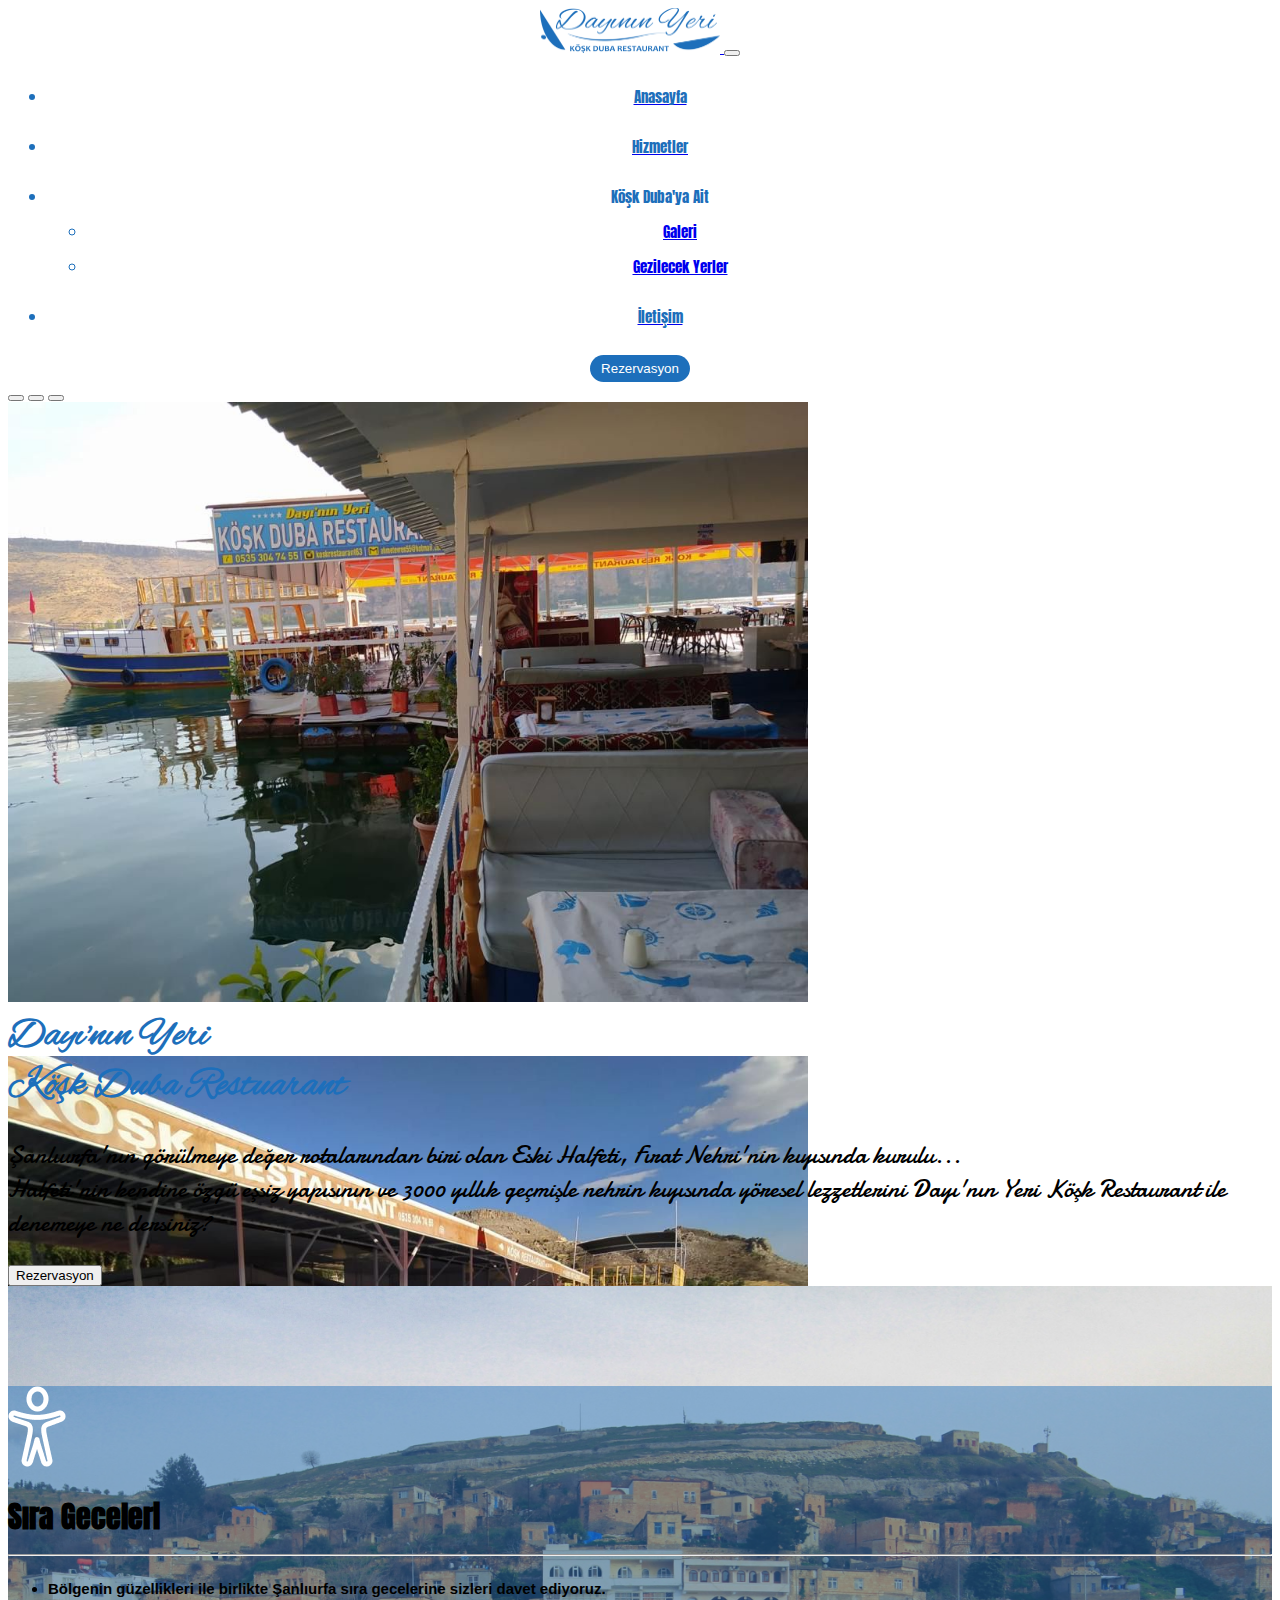
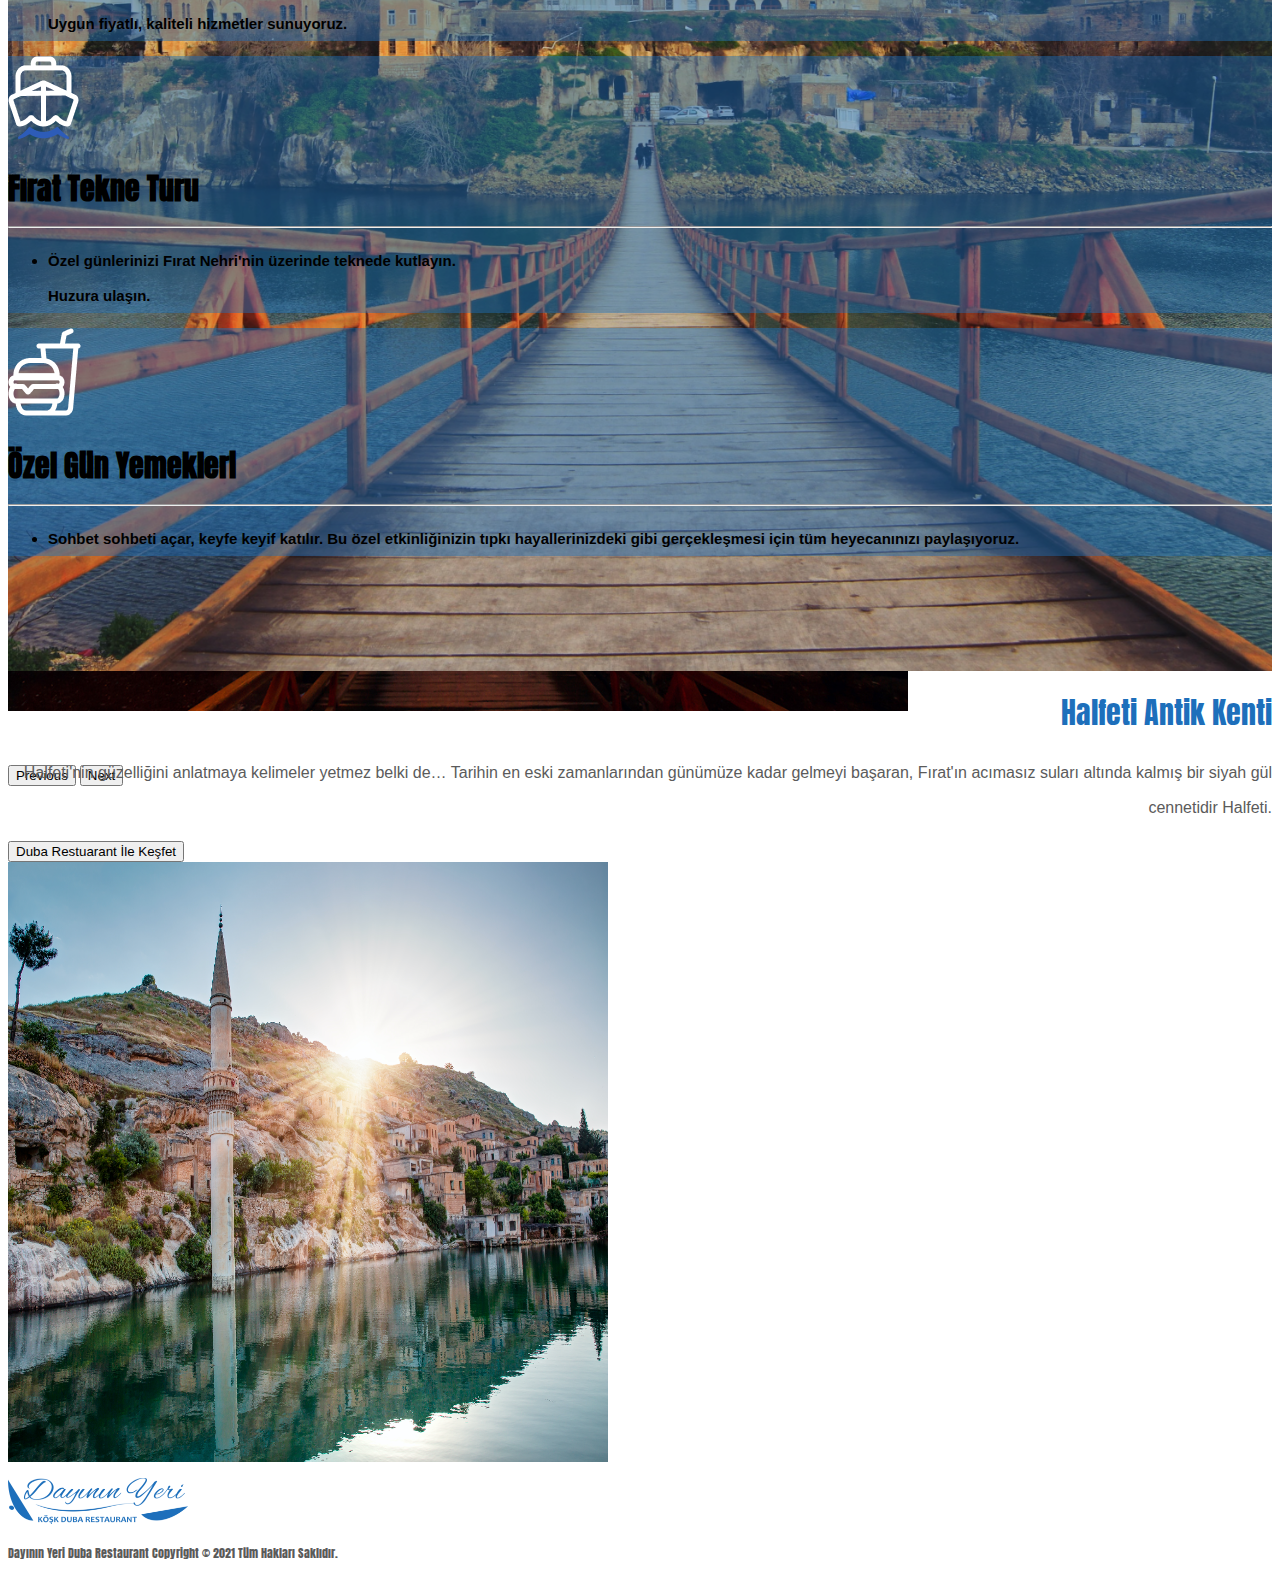
<file: index.html>
<!DOCTYPE html>
<html lang="en">

<head>
  <meta charset="UTF-8">
  <meta http-equiv="X-UA-Compatible" content="IE=edge">
  <meta name="viewport" content="width=device-width, initial-scale=1.0">
  <link rel="preconnect" href="https://fonts.googleapis.com">
  <link rel="preconnect" href="https://fonts.gstatic.com" crossorigin>
  <link href="https://fonts.googleapis.com/css2?family=Damion&display=swap" rel="stylesheet">
  <link rel="stylesheet" href="./style.css">
  <link rel="preconnect" href="https://fonts.googleapis.com">
  <link rel="preconnect" href="https://fonts.gstatic.com" crossorigin>
  <link href="https://fonts.googleapis.com/css2?family=Pacifico&display=swap" rel="stylesheet">
  <link rel="preconnect" href="https://fonts.googleapis.com">
  <link rel="preconnect" href="https://fonts.gstatic.com" crossorigin>
  <link href="https://fonts.googleapis.com/css2?family=Alex+Brush&display=swap" rel="stylesheet">
  <link href="https://cdn.jsdelivr.net/npm/bootstrap@5.1.1/dist/css/bootstrap.min.css" rel="stylesheet"
    integrity="sha384-F3w7mX95PdgyTmZZMECAngseQB83DfGTowi0iMjiWaeVhAn4FJkqJByhZMI3AhiU" crossorigin="anonymous">
  <link rel="preconnect" href="https://fonts.googleapis.com">
  <link rel="preconnect" href="https://fonts.gstatic.com" crossorigin>
  <link rel="preconnect" href="https://fonts.googleapis.com">
  <link rel="preconnect" href="https://fonts.gstatic.com" crossorigin>
  <link href="https://fonts.googleapis.com/css2?family=Saira+Condensed&display=swap" rel="stylesheet">
  <link href="https://fonts.googleapis.com/css2?family=Bebas+Neue&display=swap" rel="stylesheet">
  <link rel="preconnect" href="https://fonts.googleapis.com">
  <link rel="preconnect" href="https://fonts.gstatic.com" crossorigin>
  <link href="https://fonts.googleapis.com/css2?family=Anton&family=Fjalla+One&display=swap" rel="stylesheet">
  <title>Dayı'nın Yeri Halfeti Köşk Restuarant | Ana Sayfa </title>
  <meta name="description" content="Halfeti'nin kendine özgü eşsiz yapısının ve 3000 yıllık geçmişle nehrin kıyısında
  yöresel lezzetlerini Dayı'nın Yeri Köşk Restaurant ile deneyin.">
</head>

<body>
  <!-- navbar -->
  <nav id="navbar" class="navbar navbar-expand-lg p-5 navbar-light">
    <div class="container-fluid">
      <a class="navbar-brand" href="./index.html">
        <img src="./images/duba-logo.png" alt="" class="img-fluid" width="180">
      </a>
      <button class="navbar-toggler" type="button" data-bs-toggle="collapse" data-bs-target="#navbarSupportedContent" aria-controls="navbarSupportedContent" aria-expanded="false" aria-label="Toggle navigation">
        <span class="navbar-toggler-icon"></span>
      </button>
      <div class="collapse navbar-collapse" id="navbarSupportedContent">
        <ul class="navbar-nav mx-auto mb-2 mb-lg-0">
          <li class="nav-item">
            <a class="nav-link active" aria-current="page" href="./index.html"><p class="deneme mt-1">Anasayfa</p></a>
          </li>
          <li class="nav-item">
            <a class="nav-link" href="#hizmetler"><p class="deneme mt-1">Hizmetler</p></a>
          </li>
          <li class="nav-item dropdown deneme">
            <a class="nav-link dropdown-toggle deneme mt-1" href="" id="deneme" 
            role="button" data-bs-toggle="dropdown" aria-expanded="false">
              Köşk Duba'ya Ait
            </a>
            <ul class="dropdown-menu" aria-labelledby="navbarDropdown">
              <li><a class="dropdown-item" href="./galeri.html">Galeri</a></li>
              <li><a class="dropdown-item" href="./galeri.html">Gezilecek Yerler</a></li>
            </ul>
          </li>
          <li class="nav-item">
            <a class="nav-link" aria-current="page" href="./iletisim.html"><p class="deneme mt-1">İletişim</p></a>
          </li>
          
          
        </ul>

        <div class="d-flex justify-content-center text-align-item-center">
          <a href="rezervasyon.html"><button class="btn buton bg-lg btn-outline-primary">Rezervasyon</button></a>
        </div>
      </div>
    </div>
  </nav>
  <!-- navbar -->
<!-- Messenger Sohbet Eklentisi Code -->
<div id="fb-root"></div>

<!-- Your Sohbet Eklentisi code -->
<div id="fb-customer-chat" class="fb-customerchat">
</div>

<script>
  var chatbox = document.getElementById('fb-customer-chat');
  chatbox.setAttribute("page_id", "100598505773902");
  chatbox.setAttribute("attribution", "biz_inbox");

  window.fbAsyncInit = function() {
    FB.init({
      xfbml            : true,
      version          : 'v12.0'
    });
  };

  (function(d, s, id) {
    var js, fjs = d.getElementsByTagName(s)[0];
    if (d.getElementById(id)) return;
    js = d.createElement(s); js.id = id;
    js.src = 'https://connect.facebook.net/tr_TR/sdk/xfbml.customerchat.js';
    fjs.parentNode.insertBefore(js, fjs);
  }(document, 'script', 'facebook-jssdk'));
</script>

  <!-- carousel -->
  <div class="container">
    <div id="carouselExample" class="carousel slide w-100" data-bs-ride="carousel" data-bs-interval="3000">
      <div class="carousel-indicators">
        <button type="button" data-bs-target="#carouselExample" data-bs-slide-to="0" class="active"></button>
        <button type="button" data-bs-target="#carouselExample" data-bs-slide-to="1"></button>
        <button type="button" data-bs-target="#carouselExample" data-bs-slide-to="2"></button>
      </div>
      <div class="carousel-inner">
        <div class="carousel-item active">
          <img class="carousel d-block w-100" src="./images/caraousel.jpeg" alt="First slide">
          <div class="carousel-caption d-none d-md-block">
            <h5 class="text-white text-halfeti"></h5>
          </div>
        </div>

        <div class="carousel-item">
          <img class="carousel d-block w-100" src="./images/carousel-4.jpeg" alt="Third slide">
          <div class="carousel-caption d-none d-md-block">
            <h5 class="text-white  text-halfeti"></h5>
          </div>
        </div>

        <div class="carousel-item">
          <img class="carousel d-block w-100" src="./images/carousel-1.jpg" alt="Second slide">
          <div class="carousel-caption d-none d-md-block">
            <h5 class="text-dark text-halfeti"></h5>
          </div>
        </div>

      </div>
      <button class="carousel-control-prev" data-bs-target="#carouselExample" type="button" data-bs-slide="prev">
        <span class="carousel-control-prev-icon" aria-hidden="true"></span>
        <span class="visually-hidden">Previous</span>
      </button>
      <button class="carousel-control-next" data-bs-target="#carouselExample" type="button" data-bs-slide="next">
        <span class="carousel-control-next-icon" aria-hidden="true"></span>
        <span class="visually-hidden">Next</span>
      </button>
    </div>
  </div> 
  <!-- carousel -->

  <!-- Duba -->
  <div class="container bg-light">
    <div class="row featurette my-5 m-0 g-5 p-5">
      <div class="col-md-12">
        <h1 class="baslik text-center mb-3">Dayı'nın Yeri<br> <span class="res">Köşk Duba Restuarant</span></h1>
        <p class="description mt-3 text-center">
          Şanlıurfa'nın görülmeye değer rotalarından biri olan Eski Halfeti, Fırat Nehri'nin kıyısında kurulu...<br>
          Halfeti'nin kendine özgü eşsiz yapısının ve 3000 yıllık geçmişle nehrin kıyısında
          yöresel lezzetlerini Dayı'nın Yeri Köşk Restaurant ile denemeye ne dersiniz?
        </p>
        <div class="col-md-12 mt-4 mb-5 text-center">
         <a href="./rezervasyon.html"><button type="button" class="buton">Rezervasyon</button></a> 
        </div>
      </div>
    </div>
  </div>
  <!-- Duba -->

  <!-- gezilecek-yerler -->
 <div id="hizmetler"></div>
  <div class="jumbotron jumbotron-billboard">
    <div class="img"></div>
    <div class="container">
      <div class="row">
        <div class="col-md-12">
          <div class="gezme row row-cols-1 row-cols-md-3 text-start text-white">
            <div class="col">
              <div class="card1  mb-4 rounded-3 shadow-sm">
                <div class="card-body">
                  <img class="icon" src="./images/Group1.png" alt="">
                  <h1 class="card-title pricing-card-title mt-3">Sıra Geceleri</h1>
                  <hr>
                  <ul class="list-unstyled mt-3 mb-4">
                    <li>Bölgenin güzellikleri ile birlikte Şanlıurfa sıra gecelerine sizleri davet ediyoruz.
                      <br> Uygun
                      fiyatlı, kaliteli hizmetler sunuyoruz.
                    </li>
                  </ul>
                </div>
              </div>
            </div>
            <div class="col">
              <div class="card1 mb-4 rounded-3 shadow-sm">
                <div class="card-body">
                  <img class="icon" src="./images/Group2.png" alt="">
                  <h1 class="card-title pricing-card-title mt-3">Fırat Tekne Turu</h1>
                  <hr>
                  <ul class="list-unstyled mt-3 mb-3">
                    <li>Özel günlerinizi Fırat Nehri'nin üzerinde teknede kutlayın. <br> Huzura ulaşın.</li>
                  </ul>
                </div>
              </div>
            </div>
            <div class="col">
              <div class="card1 mb-4 rounded-3 shadow-sm">
                <div class="card-body">
                  <img class="icon" src="./images/Group3.png" alt="">
                  <h1 class="card-title pricing-card-title mt-3">Özel Gün Yemekleri</h1>
                  <hr>
                  <ul class="list-unstyled mt-1 mb-1">
                    <li>Sohbet sohbeti açar, keyfe keyif katılır. Bu özel etkinliğinizin tıpkı hayallerinizdeki gibi
                      gerçekleşmesi için tüm heyecanınızı paylaşıyoruz.</li>
                  </ul>
                </div>
              </div>
            </div>
          </div>
        </div>
      </div>
    </div>
  </div> 
  <!-- gezilecek-yerler -->

  <!-- Halfeti -->
  <div class="container">
    <div class="row featurette my-5 m-0 g-5 p-5">
      <div class="col-lg-7">
        <h2 class="featurette-heading text-end">Halfeti Antik Kenti</h2>
        <p class="lead text-end">
          Halfeti'nin
          güzelliğini anlatmaya kelimeler yetmez belki de… Tarihin en eski zamanlarından günümüze kadar gelmeyi başaran,
          Fırat'ın acımasız suları altında kalmış bir siyah gül cennetidir Halfeti.
        </p>
        <div class="col-md-12 text-end">
         <a href="./galeri.html"><button type="button" class="buton">Duba Restuarant İle Keşfet</button></a> 
        </div>
      </div>
      <div class="col-lg-5">
        <img src="./images/Halfeti.png" class="img-fluid mx-auto" width="600" height="600" alt="">
      </div>
    </div>
  </div>
  <!-- Halfeti -->

  <!-- footer -->
  <footer class="container p-4 my-5">
    <p class="float-start footer">
        <a href="./index.html">
        <img src="./images/duba-logo.png" alt="" class="img-fluid" width="180">
    </a>
    </p>
    <p class="float-end footer">Dayının Yeri Duba Restaurant Copyright &copy; 2021 Tüm Hakları Saklıdır.</p>
</footer>
<!-- footer -->

  <!-- bootstrap -->
  <script src="https://cdn.jsdelivr.net/npm/bootstrap@5.1.1/dist/js/bootstrap.bundle.min.js"
    integrity="sha384-/bQdsTh/da6pkI1MST/rWKFNjaCP5gBSY4sEBT38Q/9RBh9AH40zEOg7Hlq2THRZ"
    crossorigin="anonymous"></script>
  <!-- bootstrap -->
</body>

</html>
</file>
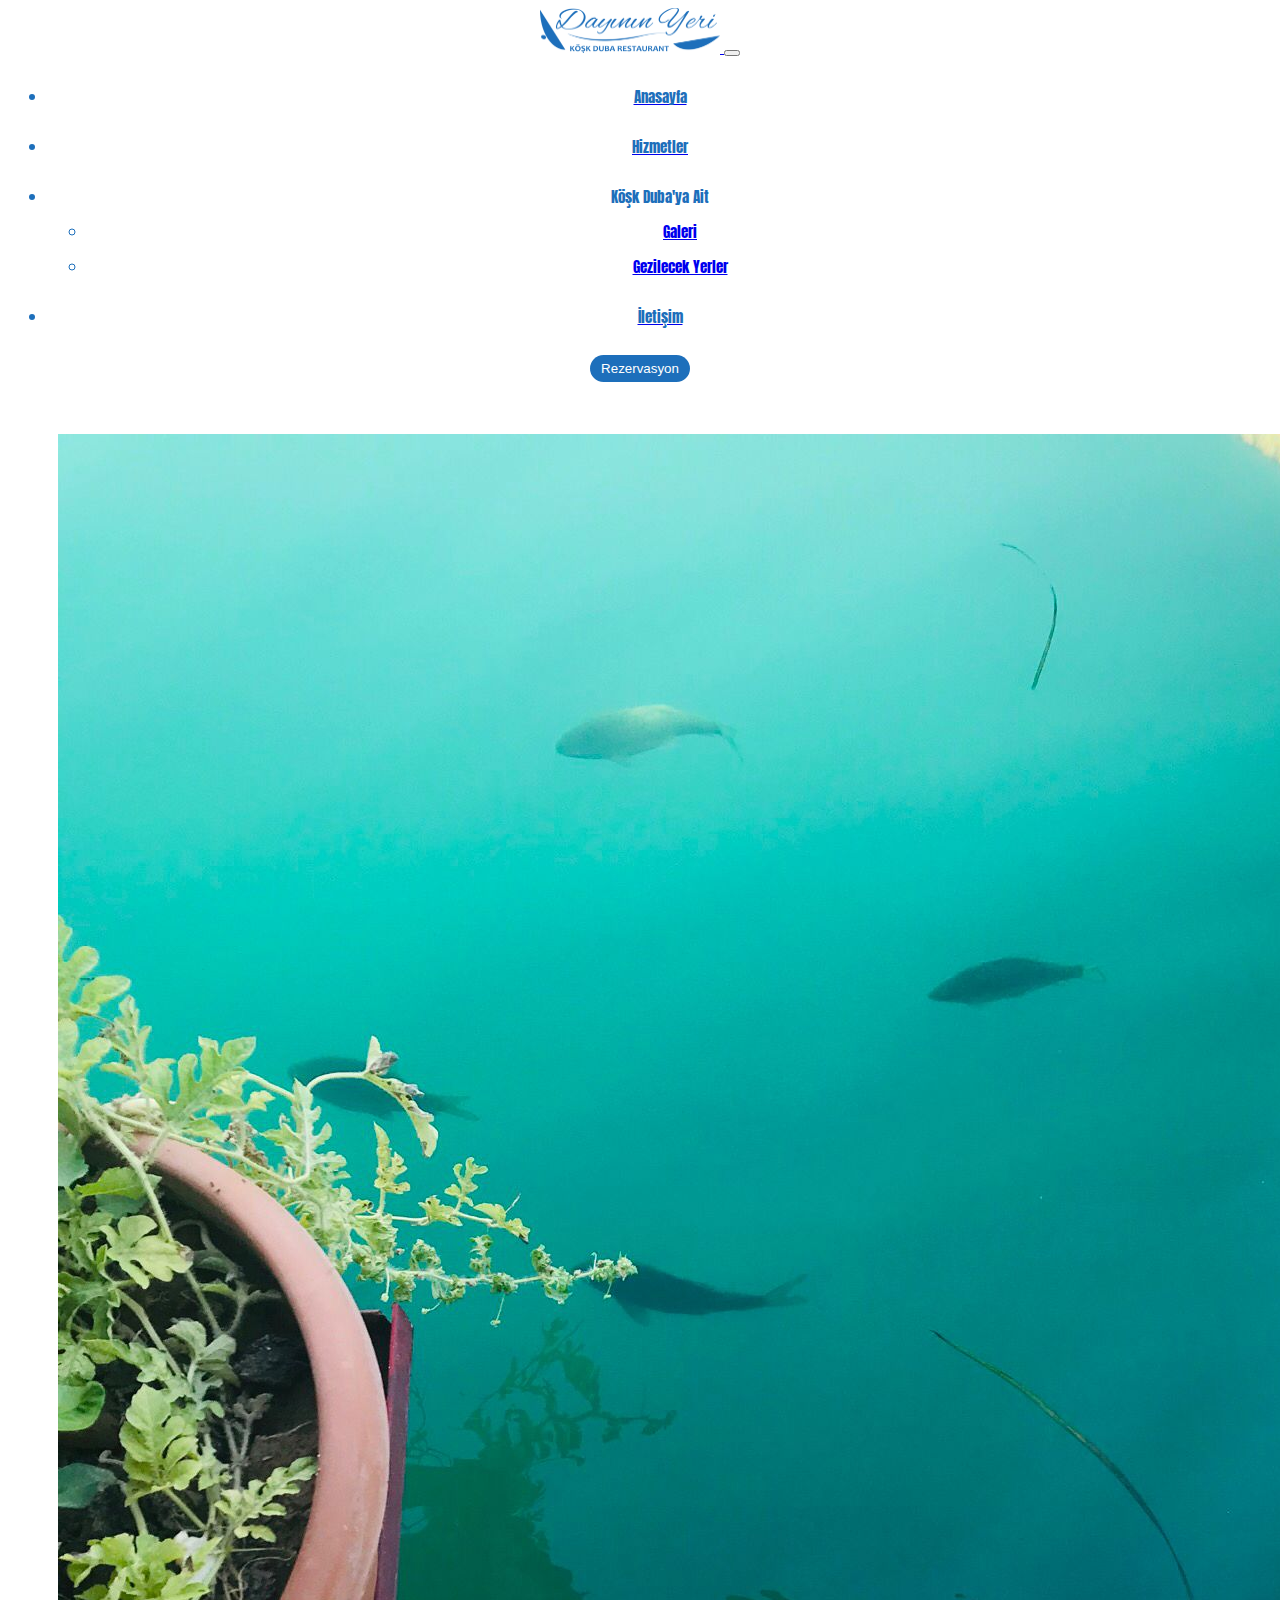
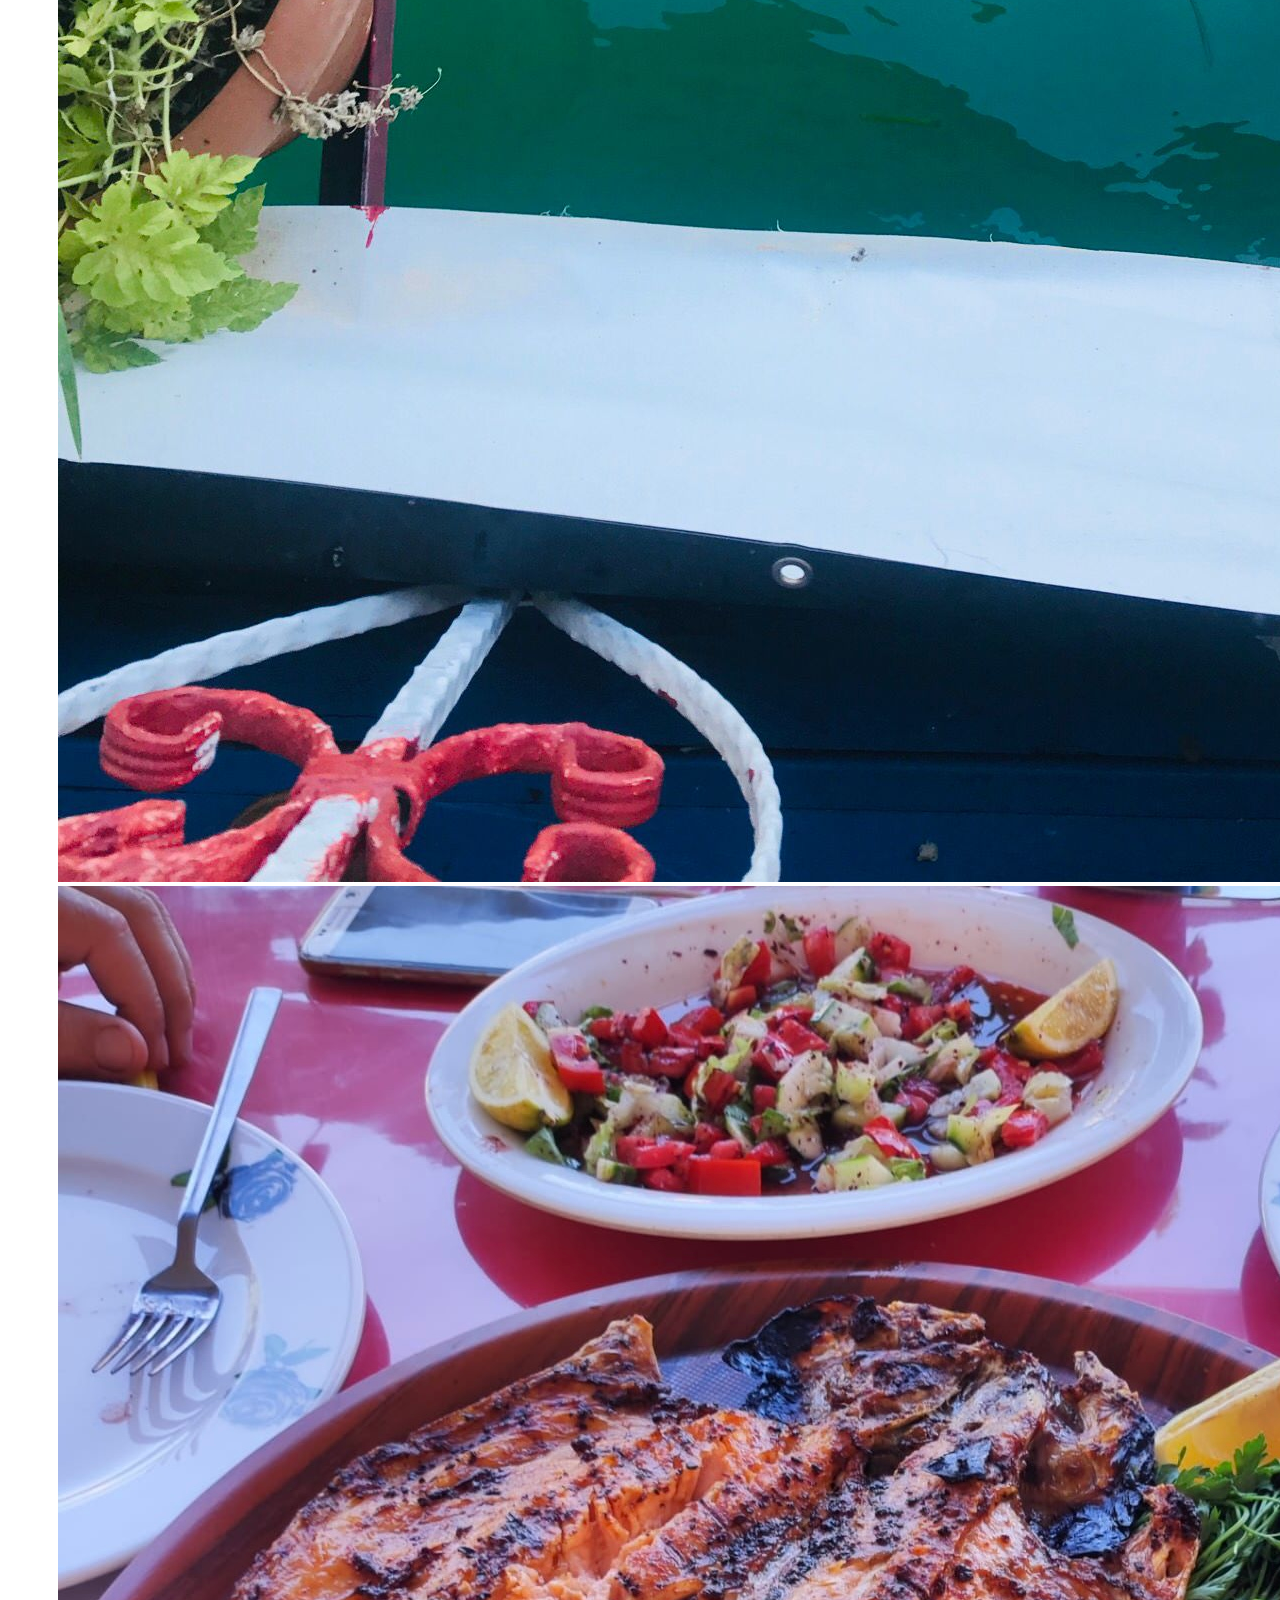
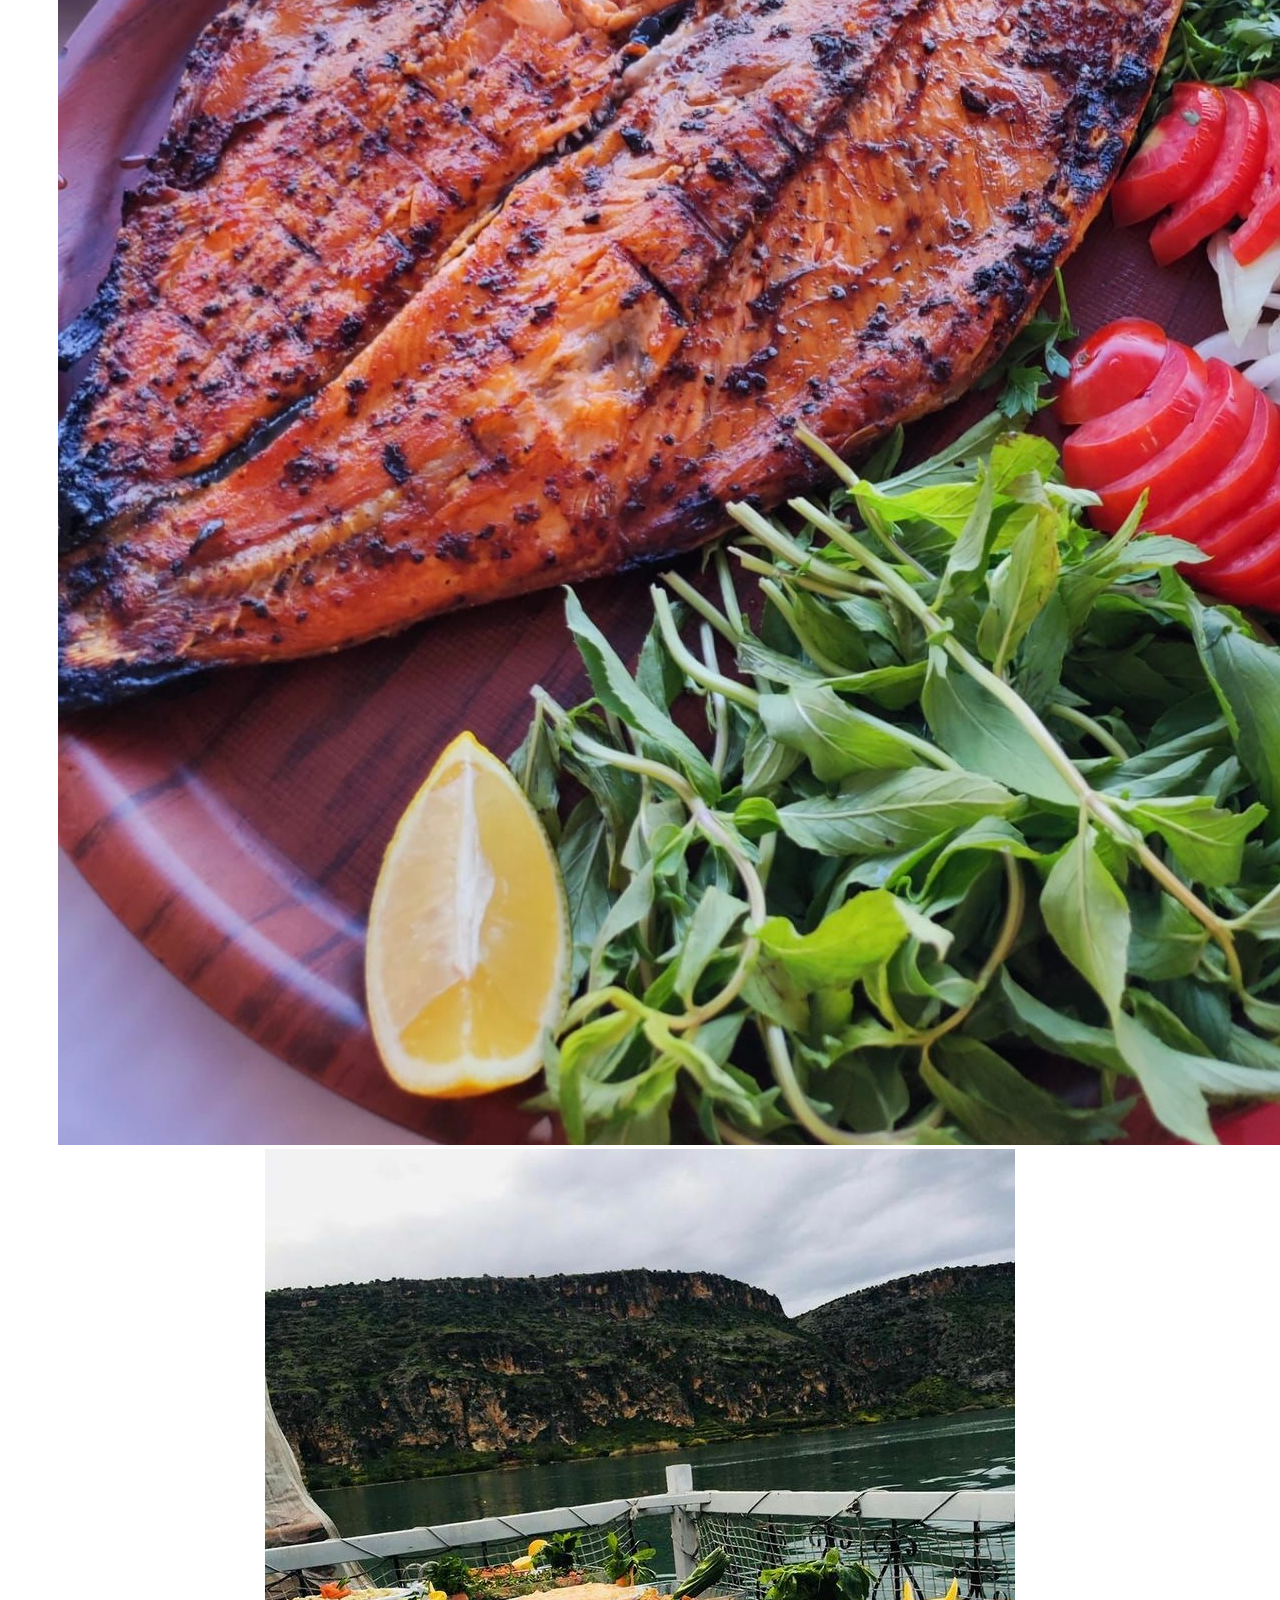
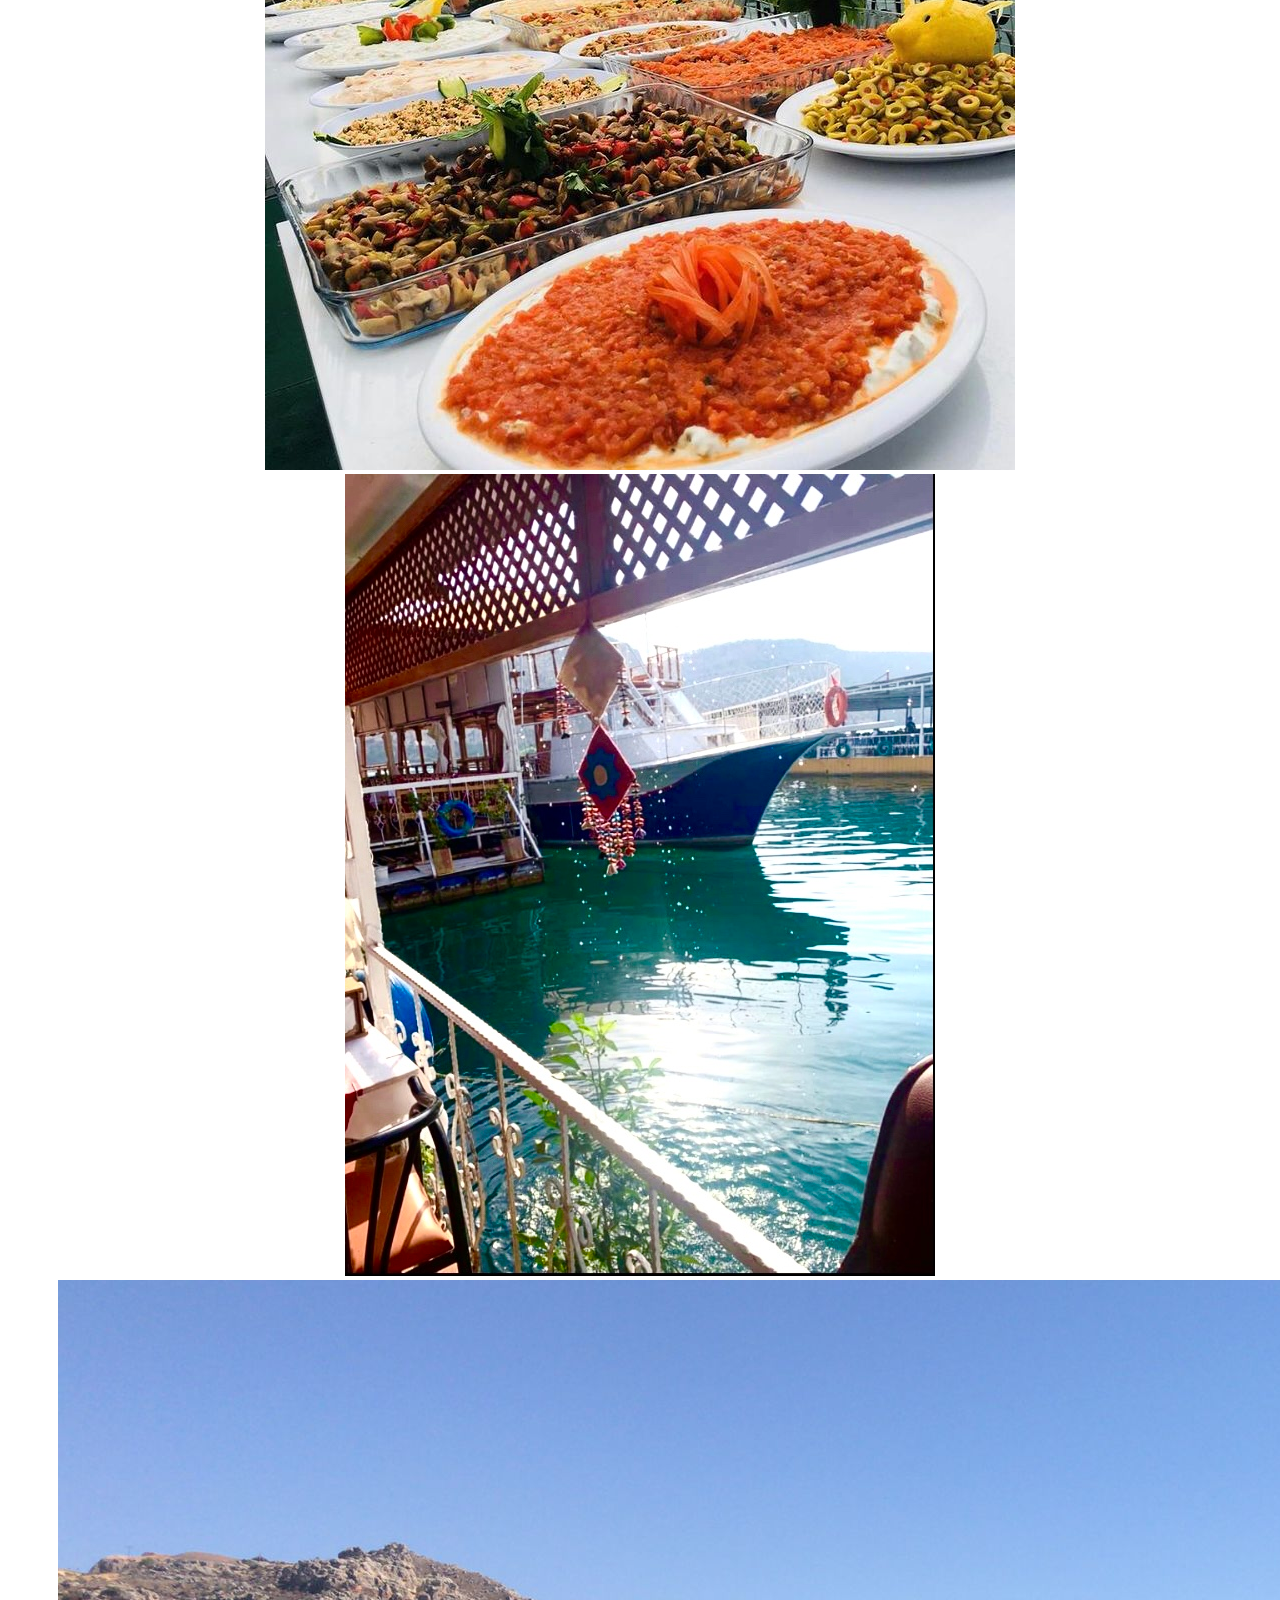
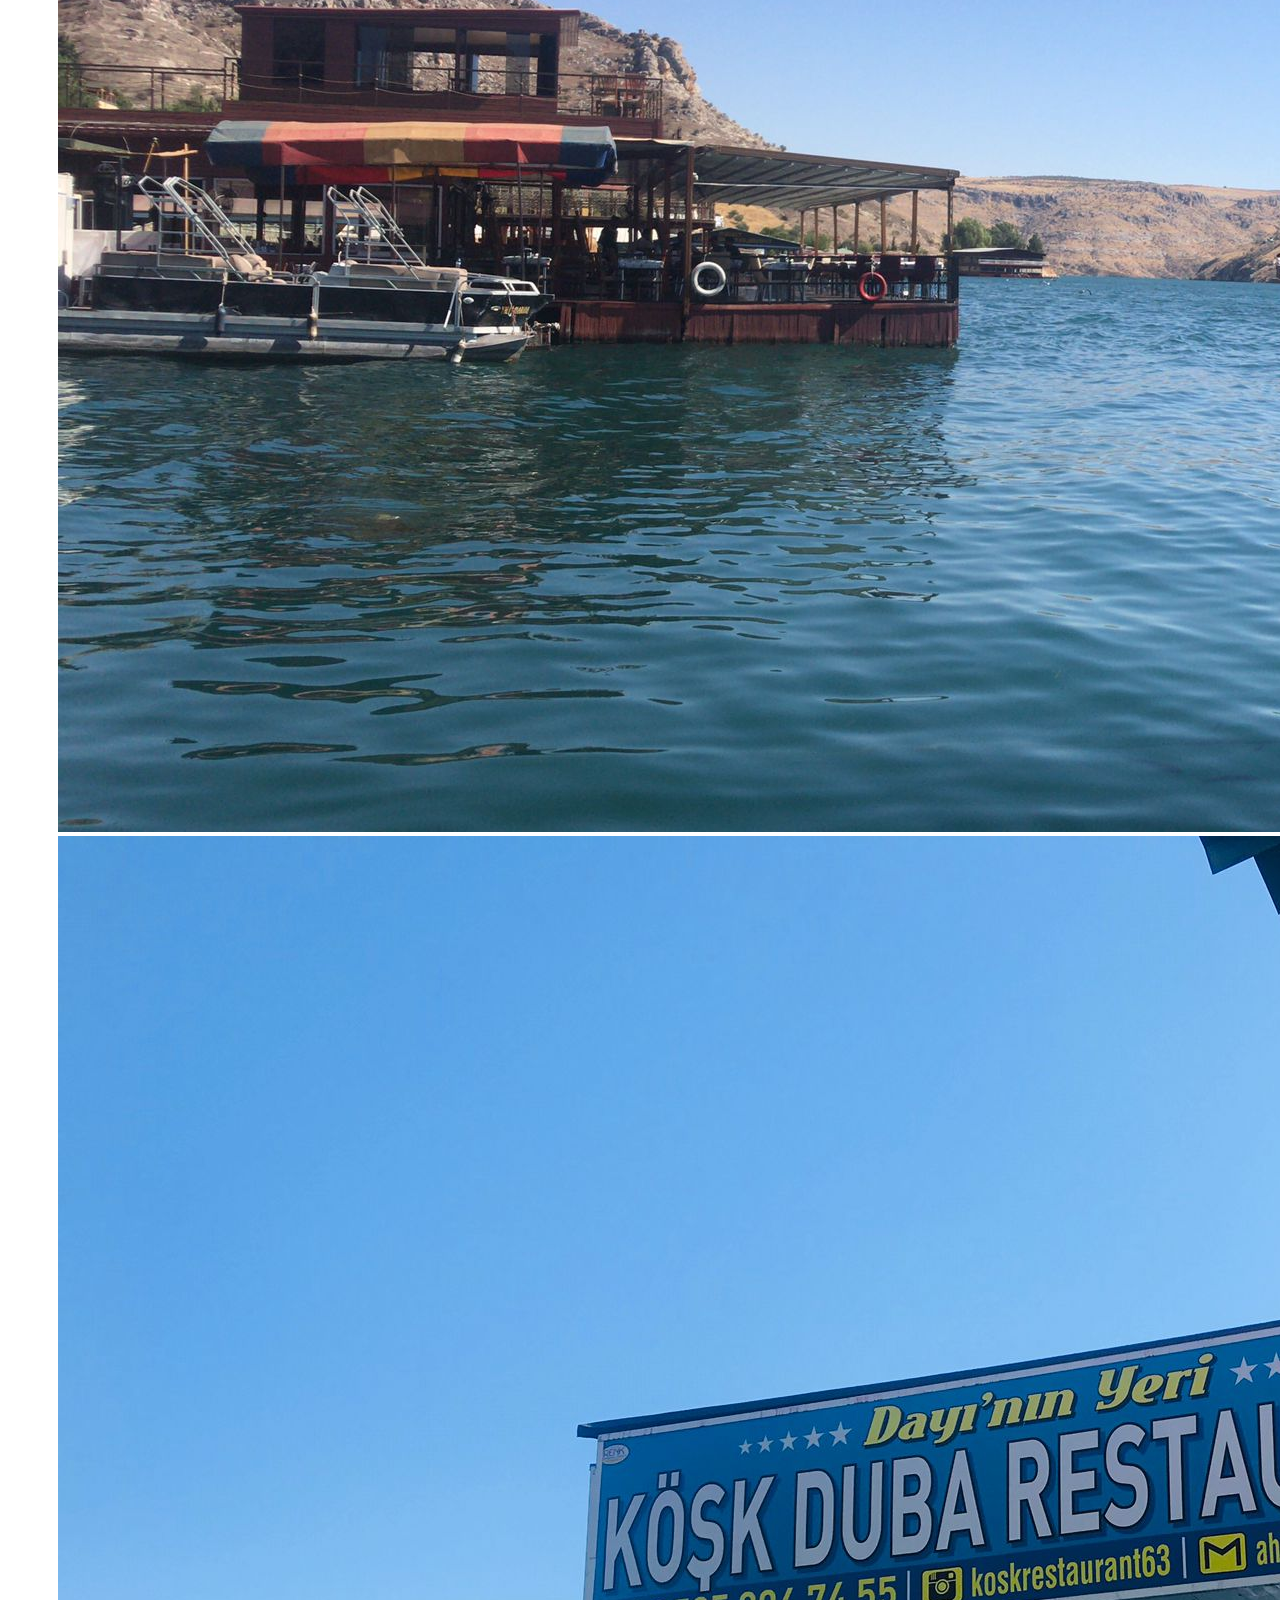
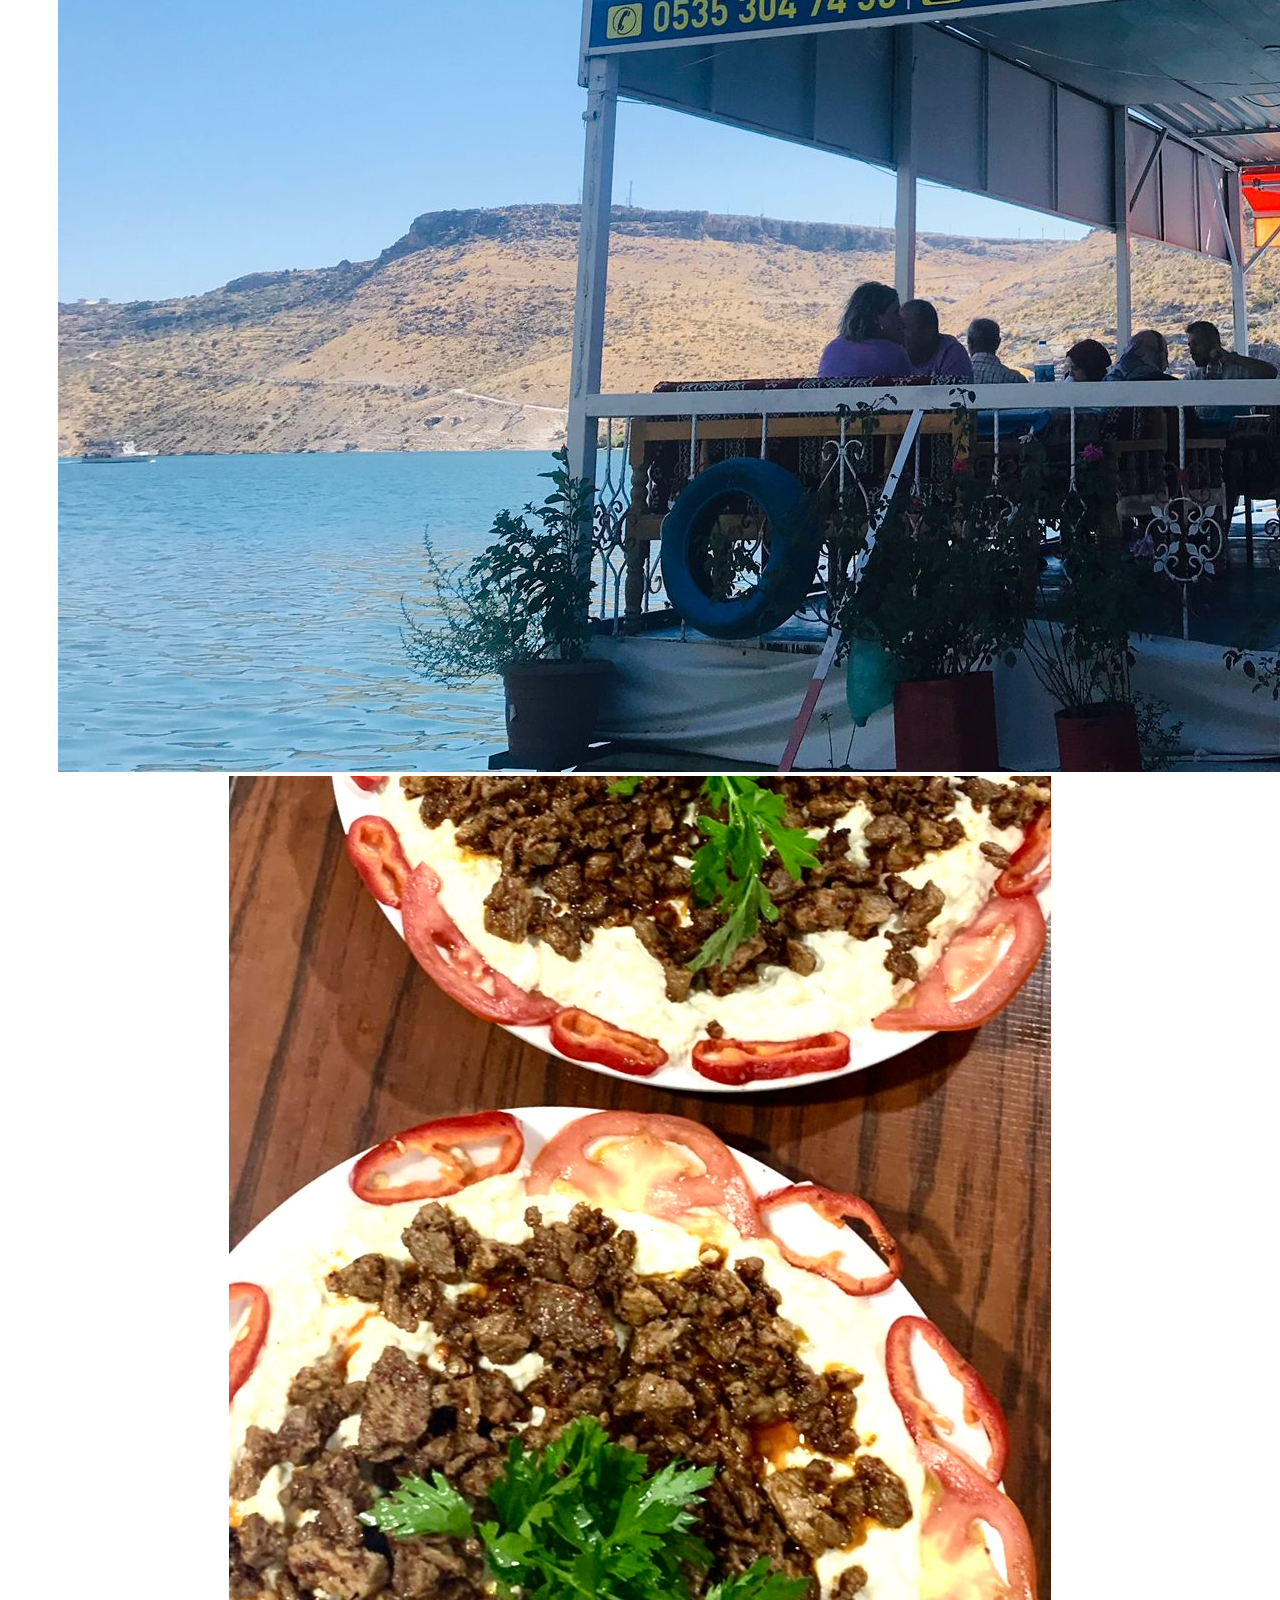
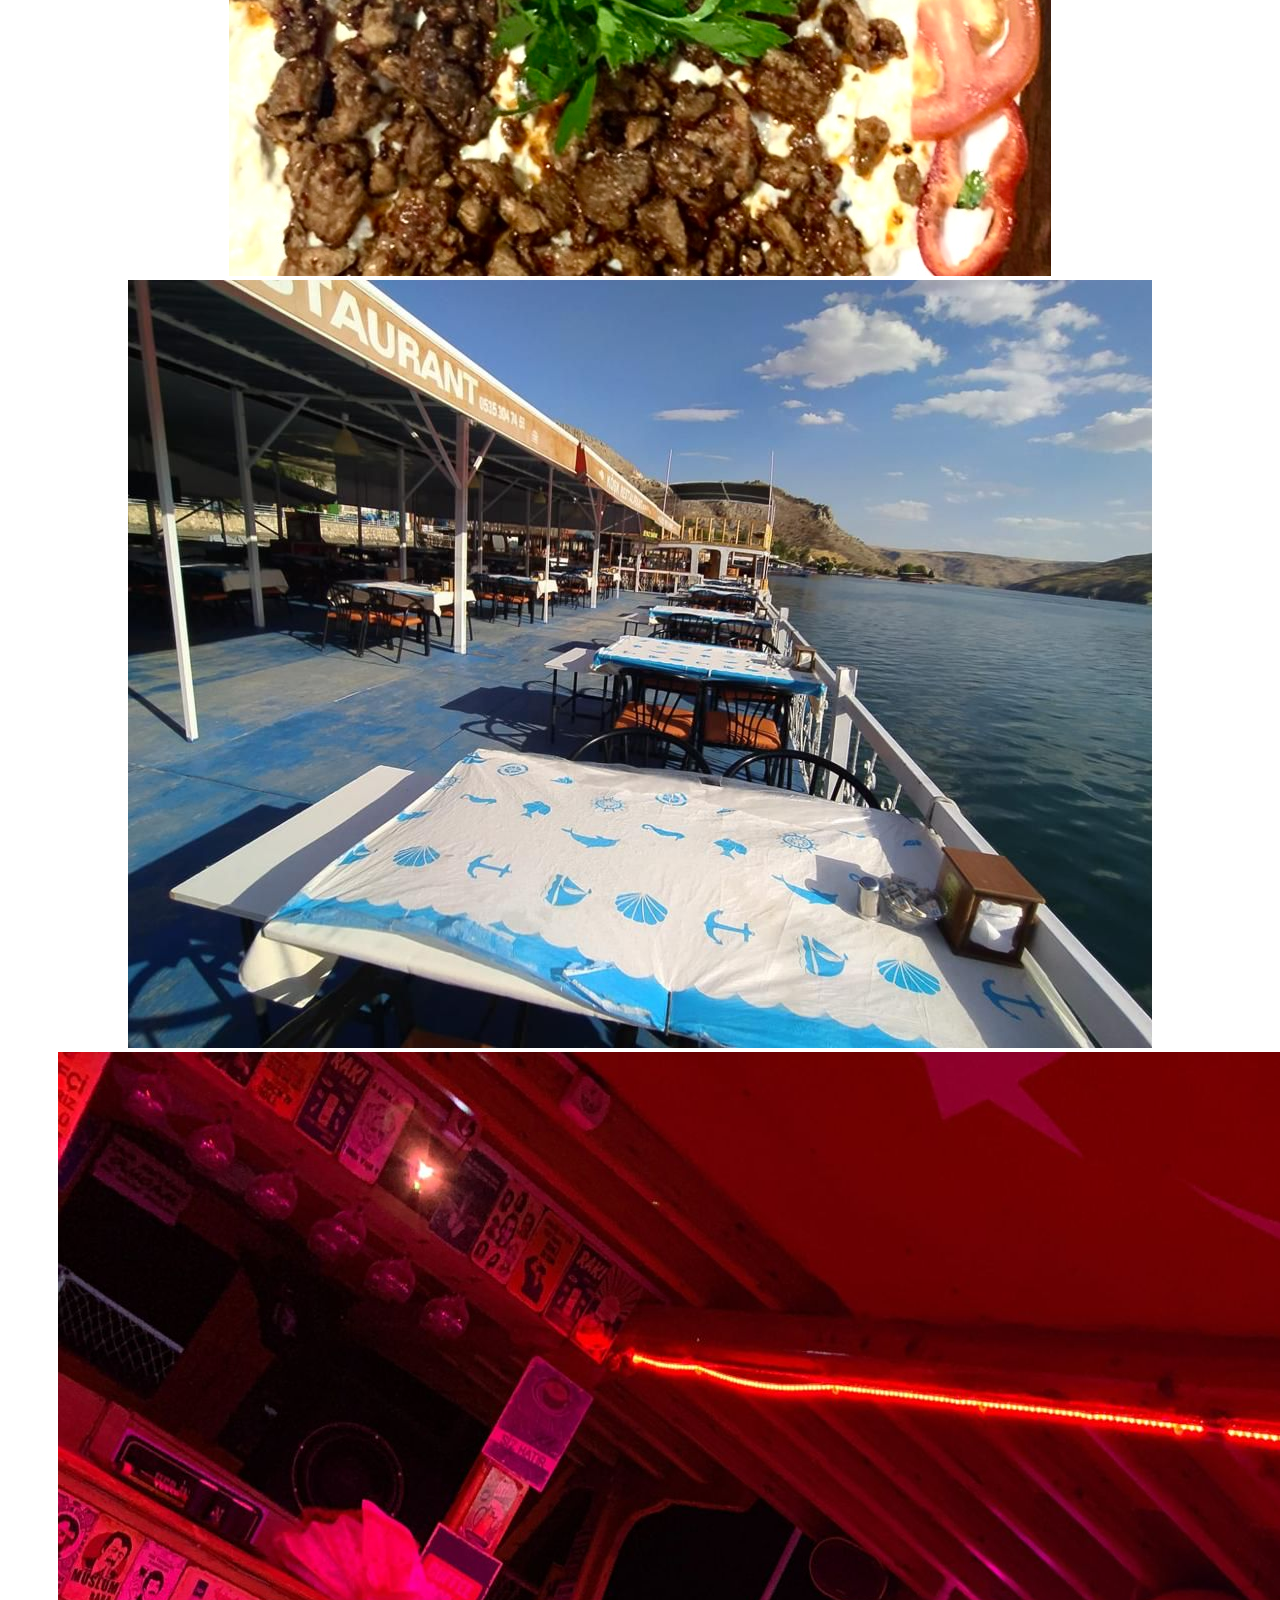
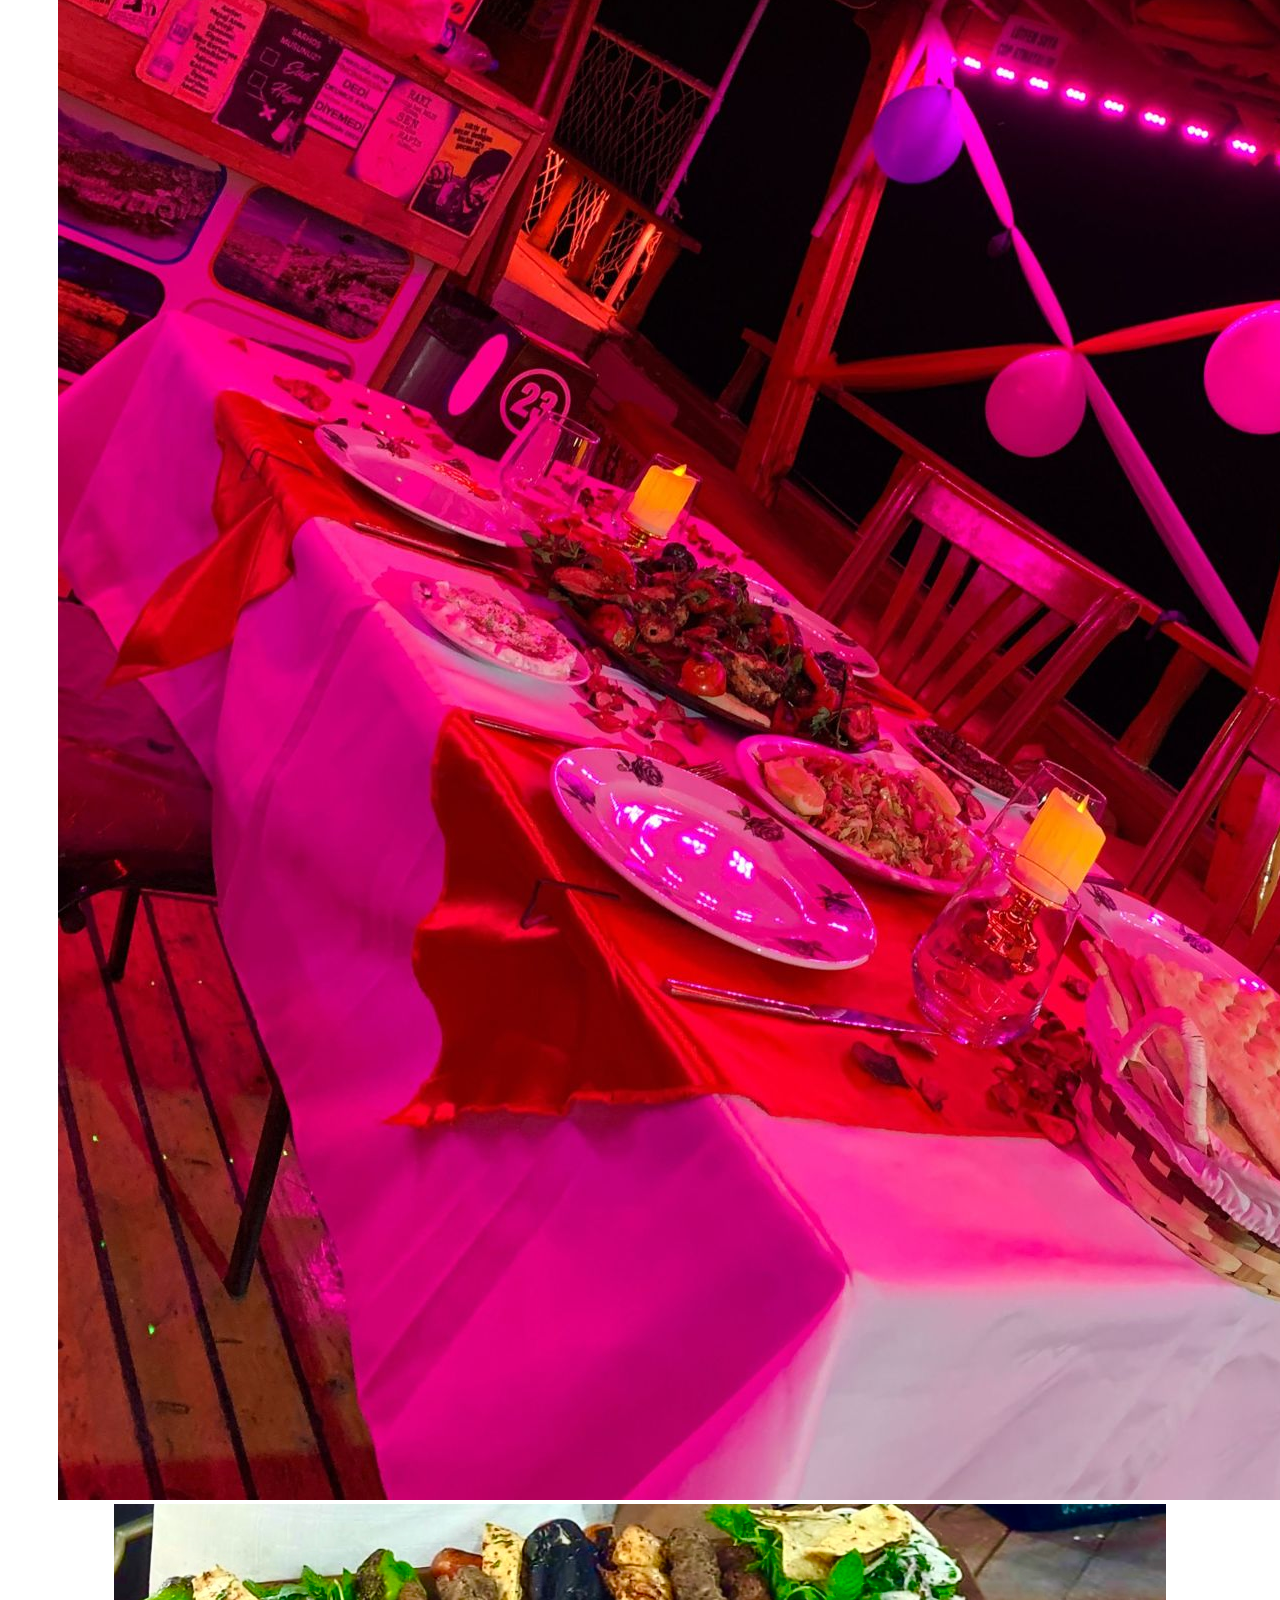
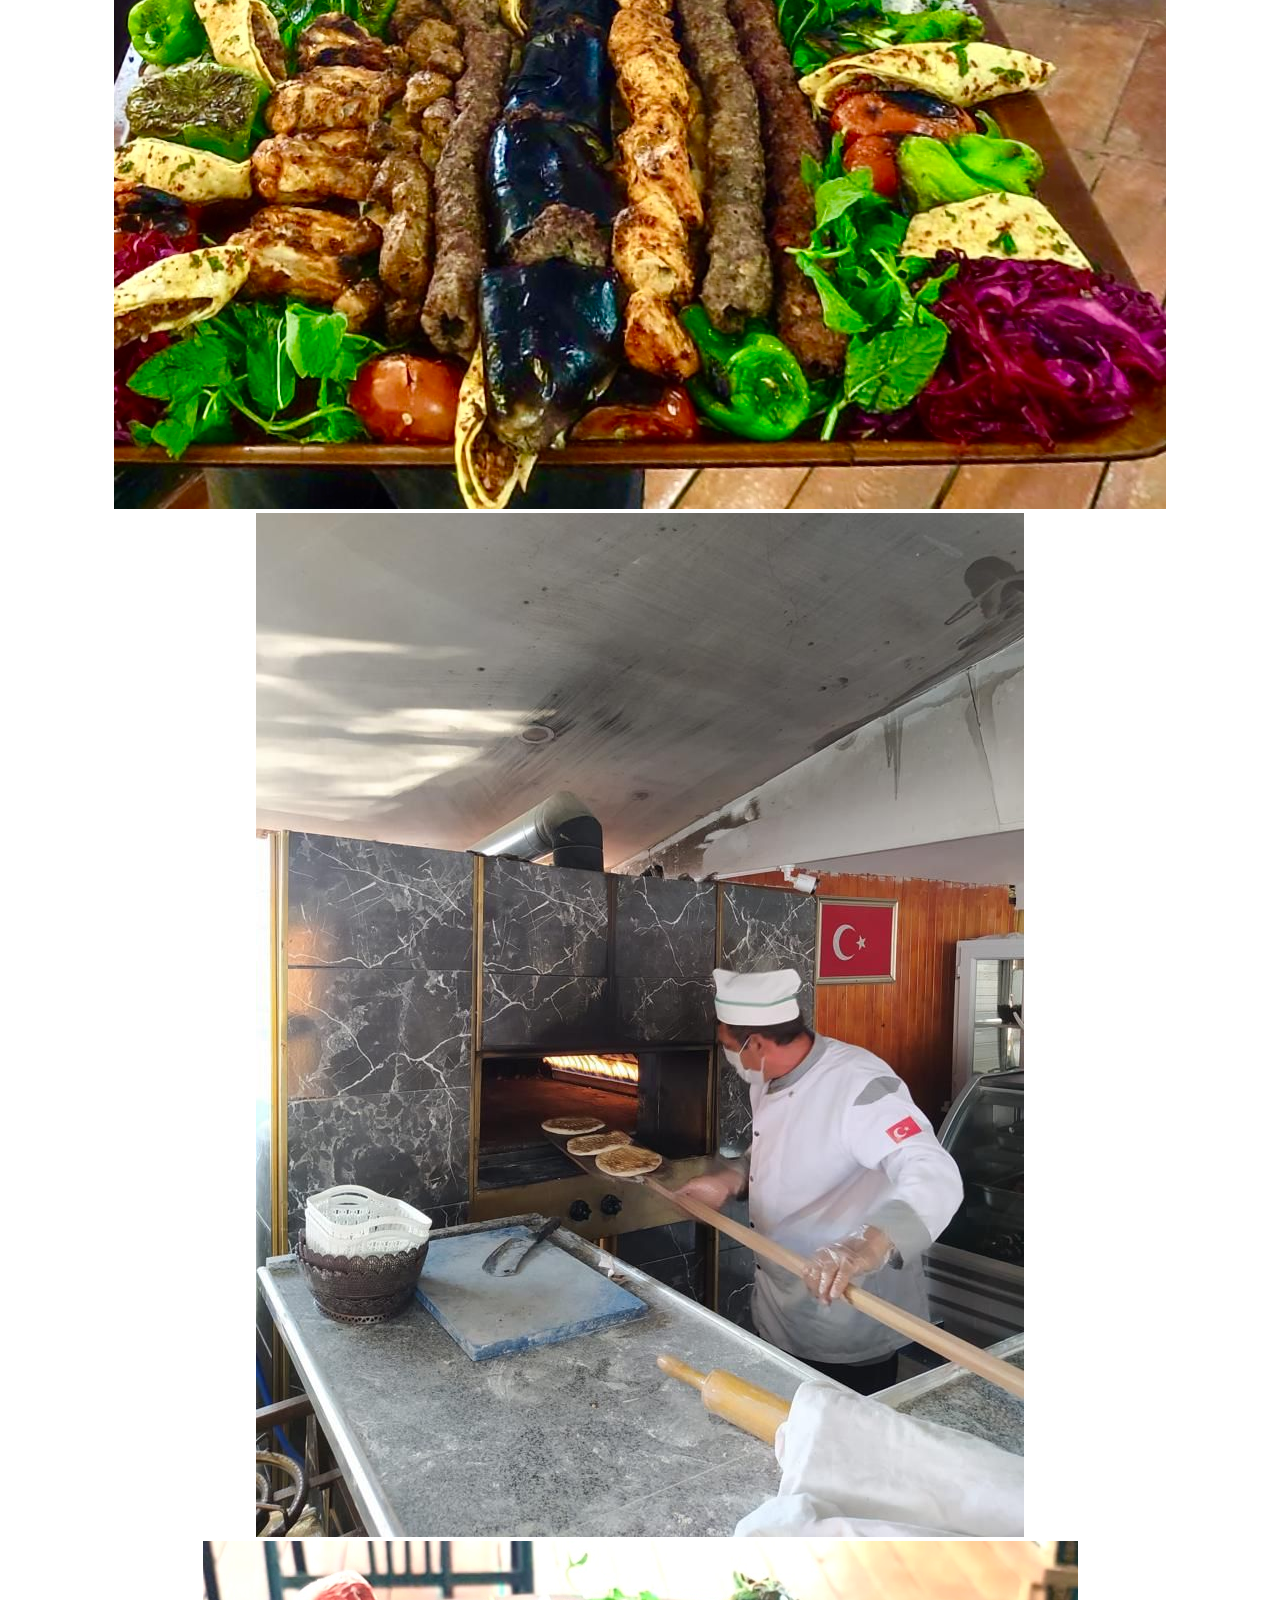
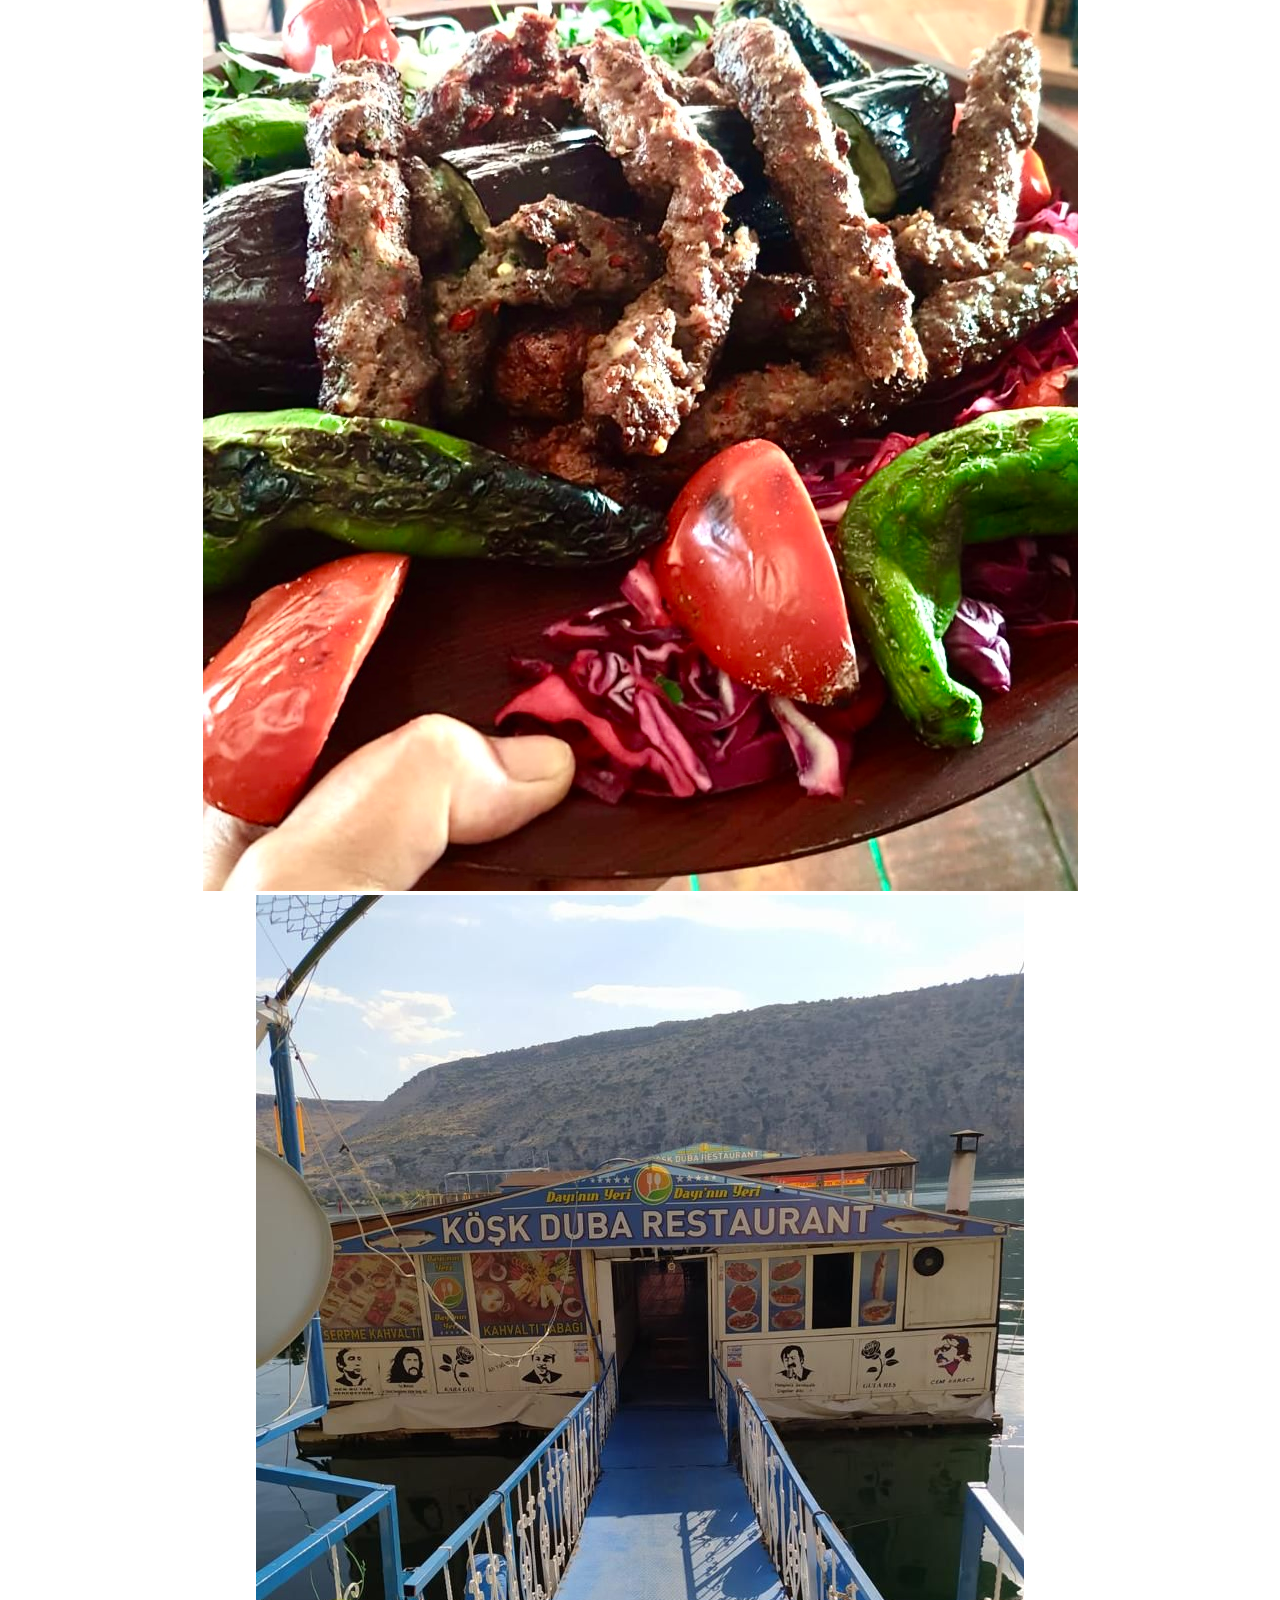
<file: galeri.html>
<!DOCTYPE html>
<html lang="en">

<head>
    <meta charset="UTF-8">
    <meta http-equiv="X-UA-Compatible" content="IE=edge">
    <meta name="viewport" content="width=device-width, initial-scale=1.0">
    <link rel="preconnect" href="https://fonts.googleapis.com">
    <link rel="preconnect" href="https://fonts.gstatic.com" crossorigin>
    <link href="https://fonts.googleapis.com/css2?family=Damion&display=swap" rel="stylesheet">
    <link rel="stylesheet" href="./style.css">
    <link rel="preconnect" href="https://fonts.googleapis.com">
    <link rel="preconnect" href="https://fonts.gstatic.com" crossorigin>
    <link href="https://fonts.googleapis.com/css2?family=Pacifico&display=swap" rel="stylesheet">
    <link rel="preconnect" href="https://fonts.googleapis.com">
    <link rel="preconnect" href="https://fonts.gstatic.com" crossorigin>
    <link href="https://fonts.googleapis.com/css2?family=Alex+Brush&display=swap" rel="stylesheet">
    <link href="https://cdn.jsdelivr.net/npm/bootstrap@5.1.1/dist/css/bootstrap.min.css" rel="stylesheet"
        integrity="sha384-F3w7mX95PdgyTmZZMECAngseQB83DfGTowi0iMjiWaeVhAn4FJkqJByhZMI3AhiU" crossorigin="anonymous">
    <link rel="preconnect" href="https://fonts.googleapis.com">
    <link rel="preconnect" href="https://fonts.gstatic.com" crossorigin>
    <link rel="preconnect" href="https://fonts.googleapis.com">
    <link rel="preconnect" href="https://fonts.gstatic.com" crossorigin>
    <link href="https://fonts.googleapis.com/css2?family=Saira+Condensed&display=swap" rel="stylesheet">
    <link href="https://fonts.googleapis.com/css2?family=Bebas+Neue&display=swap" rel="stylesheet">
    <link rel="preconnect" href="https://fonts.googleapis.com">
    <link rel="preconnect" href="https://fonts.gstatic.com" crossorigin>
    <link href="https://fonts.googleapis.com/css2?family=Anton&family=Fjalla+One&display=swap" rel="stylesheet">
    <title>Halfeti Köşk Restuarant</title>
</head>

<body>
    <!-- navbar -->
  <nav id="navbar" class="navbar navbar-expand-lg p-5 navbar-light">
    <div class="container-fluid">
      <a class="navbar-brand" href="./index.html">
        <img src="./images/duba-logo.png" alt="" class="img-fluid" width="180">
      </a>
      <button class="navbar-toggler" type="button" data-bs-toggle="collapse" data-bs-target="#navbarSupportedContent"
        aria-controls="navbarSupportedContent" aria-expanded="false" aria-label="Toggle navigation">
        <span class="navbar-toggler-icon"></span>
      </button>
      <div class="collapse navbar-collapse" id="navbarSupportedContent">
        <ul class="navbar-nav mx-auto mb-2 mb-lg-0">
          <li class="nav-item">
            <a class="nav-link active" aria-current="page" href="./index.html">
              <p class="deneme mt-1">Anasayfa</p>
            </a>
          </li>
          <li class="nav-item">
            <a class="nav-link" href="./index.html">
              <p class="deneme mt-1">Hizmetler</p>
            </a>
          </li>
          <li class="nav-item dropdown deneme">
            <a class="nav-link dropdown-toggle deneme mt-1" href="" id="deneme" role="button" data-bs-toggle="dropdown"
              aria-expanded="false">
              Köşk Duba'ya Ait
            </a>
            <ul class="dropdown-menu" aria-labelledby="navbarDropdown">
              <li><a class="dropdown-item" href="./galeri.html">Galeri</a></li>
              <li><a class="dropdown-item" href="#gezilecek-yerler">Gezilecek Yerler</a></li>
            </ul>
          </li>
          <li class="nav-item">
            <a class="nav-link" aria-current="page" href="./iletisim.html">
              <p class="deneme mt-1">İletişim</p>
            </a>
          </li>
        </ul>
        <div class="d-flex justify-content-center text-align-item-center">
          <a href="./rezervasyon.html"><button class="btn buton bg-lg btn-outline-primary">Rezervasyon</button></a>
        </div>
      </div>
    </div>
  </nav>
  <!-- navbar -->

    <!-- galeri -->
    <div id="container-catolog">
        
        <div class="row grid px-5 pr-5 pt-0 pb-5 m-0">
            <div class="col-lg-4 col-md-6 col-sm-12 my-4 g-5 element-item latest">
                <div class="our-project">
                    <div class="img">
                        <img src="./images/duba-7.jpeg" alt="kösk restoran" class="img-fluid">
                    </div>
                </div>
            </div>

            <div class="col-lg-4 col-md-6 col-sm-12 my-4 g-5 element-item popular">
                <div class="our-project">
                    <div class="img">

                        <img src="./images/halfeti-balik.jpg" alt="kösk restoran" class="img-fluid">
                    </div>
                </div>
            </div>

            <div class="col-lg-4 col-md-6 col-sm-12 my-4 g-5 element-item popular">
                <div class="our-project">
                    <div class="img">

                        <img src="./images/duba-3.jpeg" alt="kösk restoran" class="img-fluid">
                    </div>
                </div>
            </div>

            <div class="col-lg-4 col-md-6 col-sm-12 my-4 g-5 element-item popular">
                <div class="our-project">
                    <div class="img">

                        <img src="./images/halfeti-manzara.jpg" alt="kösk restoran" class="img-fluid">
                    </div>
                </div>
            </div>

            <div class="col-lg-4 col-md-6 col-sm-12 my-4 g-5 element-item popular">
                <div class="our-project">
                    <div class="img">

                        <img src="./images/duba-6.jpeg" alt="kösk restoran" class="img-fluid">
                    </div>
                </div>
            </div>
        
            <div class="col-lg-4 col-md-6 col-sm-12 my-4 g-5 element-item popular">
                <div class="our-project">
                    <div class="img">

                        <img src="./images/duba-5.jpeg" alt="kösk restoran" class="img-fluid">
                    </div>
                </div>
            </div>
            
            <div class="col-lg-4 col-md-6 col-sm-12 my-4 g-5 element-item popular">
                <div class="our-project">
                    <div class="img">

                        <img src="./images/halfeti-alinazik.jpg" alt="kösk restoran" class="img-fluid">
                    </div>
                </div>
            </div>

            <div class="col-lg-4 col-md-6 col-sm-12 my-4 g-5 element-item popular">
                <div class="our-project">
                    <div class="img">

                        <img src="./images/sea-side.jpeg" alt="kösk restoran"
                            class="img-fluid">
                    </div>
                </div>
            </div>

            <div class="col-lg-4 col-md-6 col-sm-12 my-4 g-5 element-item popular">
                <div class="our-project">
                    <div class="img">

                        <img src="./images/tekne.jpeg" alt="kösk restoran"
                            class="img-fluid">
                    </div>
                </div>
            </div>

            <div class="col-lg-4 col-md-6 col-sm-12 my-4 g-5 element-item popular">
                <div class="our-project">
                    <div class="img">

                        <img src="./images/halfeti-karisik-kebep.jpg" alt="kösk restoran" class="img-fluid">
                    </div>
                </div>
            </div>

            <div class="col-lg-4 col-md-6 col-sm-12 my-4 g-5 element-item popular">
                <div class="our-project">
                    <div class="img">

                        <img src="./images/oven.jpeg" alt="kösk restoran"
                            class="img-fluid">
                    </div>
                </div>
            </div>

            <div class="col-lg-4 col-md-6 col-sm-12 my-4 g-5 element-item popular">
                <div class="our-project">
                    <div class="img">

                        <img src="./images/halfeti-kiyma.jpg" alt="kösk restoran" class="img-fluid">
                    </div>
                </div>
            </div>

            <div class="col-lg-4 col-md-6 col-sm-12 my-4 g-5 element-item popular">
                <div class="our-project">
                    <div class="img">

                        <img src="./images/outside.jpeg" alt="kösk restoran"
                            class="img-fluid">
                    </div>
                </div>
            </div>

            <div class="col-lg-4 col-md-6 col-sm-12 my-4 g-5 element-item popular">
                <div class="our-project">
                    <div class="img">

                        <img src="./images/ordorv.jpeg" alt="kösk restoran"
                            class="img-fluid">
                    </div>
                </div>
            </div>

            <div class="col-lg-4 col-md-6 col-sm-12 my-4 g-5 element-item popular">
                <div class="our-project">
                    <div class="img">

                        <img src="./images/mevsim.jpeg" alt="kösk restoran"
                            class="img-fluid">
                    </div>
                </div>
            </div>

            <div class="col-lg-4 col-md-6 col-sm-12 my-4 g-5 element-item popular">
                <div class="our-project">
                    <div class="img">

                        <img src="./images/karisik.jpeg" alt="kösk restoran"
                            class="img-fluid">
                    </div>
                </div>
            </div>

            <div class="col-lg-4 col-md-6 col-sm-12 my-4 g-5 element-item popular">
                <div class="our-project">
                    <div class="img">

                        <img src="./images/kanat.jpeg" alt="kösk restoran"
                            class="img-fluid">
                    </div>
                </div>
            </div>

            <div class="col-lg-4 col-md-6 col-sm-12 my-4 g-5 element-item popular">
                <div class="our-project">
                    <div class="img">

                        <img src="./images/cashier.jpeg" alt="kösk restoran"
                            class="img-fluid">
                    </div>
                </div>
            </div>

            <div class="col-lg-4 col-md-6 col-sm-12 my-4 g-5 element-item popular">
                <div class="our-project">
                    <div class="img">

                        <img src="./images/chef1.jpeg" alt="kösk restoran"
                            class="img-fluid">
                    </div>
                </div>
            </div>

            <div class="col-lg-4 col-md-6 col-sm-12 my-4 g-5 element-item popular">
                <div class="our-project">
                    <div class="img">

                        <img src="./images/chef2.jpeg" alt="kösk restoran"
                            class="img-fluid">
                    </div>
                </div>
            </div>

        </div>
    </div>
    <!-- galeri -->


    <!-- gezilecek-yerler -->
    <div id="gezilecek-yerler" class="album py-5 bg-light">
        <div class="container">
            <h1 class="text text-center mb-5">Gezilecek Yerler</h1>
            <hr class="hr">
            <div class="row row-cols-1 row-cols-md-4 row-cols-lg-4 g-4">

                <div class="col">
                    <div class="card shadow-sm">
                        <img src="./images/rum-kale.jpg" class="card-img-top img-fluid" width="100%" height="225"
                            alt="">
                    </div>
                </div>

                <div class="col">
                    <div class="card2 shadow-sm">
                        <p class="place">RUM KALE</p>
                    </div>
                </div>

                <div class="col">
                    <div class="card shadow-sm">
                        <img src="./images/eski-halfeti.jpg" class="card-img-top img-fluid" width="100%" height="225"
                            alt="">
                    </div>
                </div>

                <div class="col">
                    <div class="card2 shadow-sm">
                        <p class="place">BATIK ŞEHİR</p>
                    </div>
                </div>

                <div class="col">
                    <div class="card shadow-sm">
                        <img src="./images/ulu-cami.jpg" class="card-img-top img-fluid" width="100%" height="225"
                            alt="">
                    </div>
                </div>

                <div class="col">
                    <div class="card2 shadow-sm">
                        <p class="place">ULU CAMİ</p>
                    </div>
                </div>

                <div class="col">
                    <div class="card shadow-sm">
                        <img src="./images/asma-köprü.jpg" class="card-img-top img-fluid" width="100%" height="225"
                            alt="">
                    </div>
                </div>

                <div class="col">
                    <div class="card2 shadow-sm">
                        <p class="place">ASMA KÖPRÜ</p>
                    </div>
                </div>

                <div class="col">
                    <div class="card shadow-sm">
                        <img src="./images/Kız-Mağarası.jpg" class="card-img-top img-fluid" width="100%" height="225"
                            alt="">
                    </div>
                </div>

                <div class="col">
                    <div class="card2 shadow-sm">
                        <p class="place">KIZ MAĞARASI</p>
                    </div>
                </div>

                <div class="col">
                    <div class="card shadow-sm">
                        <img src="./images/Aziz-Nerses-Kilisesi.jpg" class="card-img-top img-fluid" width="100%"
                            height="225" alt="">
                    </div>
                </div>

                <div class="col">
                    <div class="card2 shadow-sm">
                        <p class="place">AZİZ NERSES KİLİSESİ</p>
                    </div>
                </div>

            </div>
        </div>
    </div>
    <!-- gezilecek-yerler -->


    <!-- footer -->
    <footer class="container p-4 my-5">
        <p class="float-start footer">
            <a href="./index.html">
            <img src="./images/duba-logo.png" alt="" class="img-fluid" width="180">
        </a>
        </p>
        <p class="float-end footer">Dayının Yeri Duba Restaurant Copyright &copy; 2021 Tüm Hakları Saklıdır.</p>
    </footer>
    <!-- footer -->

    <!-- bootstrap -->
    <script src="https://cdn.jsdelivr.net/npm/bootstrap@5.1.1/dist/js/bootstrap.bundle.min.js"
        integrity="sha384-/bQdsTh/da6pkI1MST/rWKFNjaCP5gBSY4sEBT38Q/9RBh9AH40zEOg7Hlq2THRZ"
        crossorigin="anonymous"></script>
    <!-- bootstrap -->
</body>

</html>
</file>
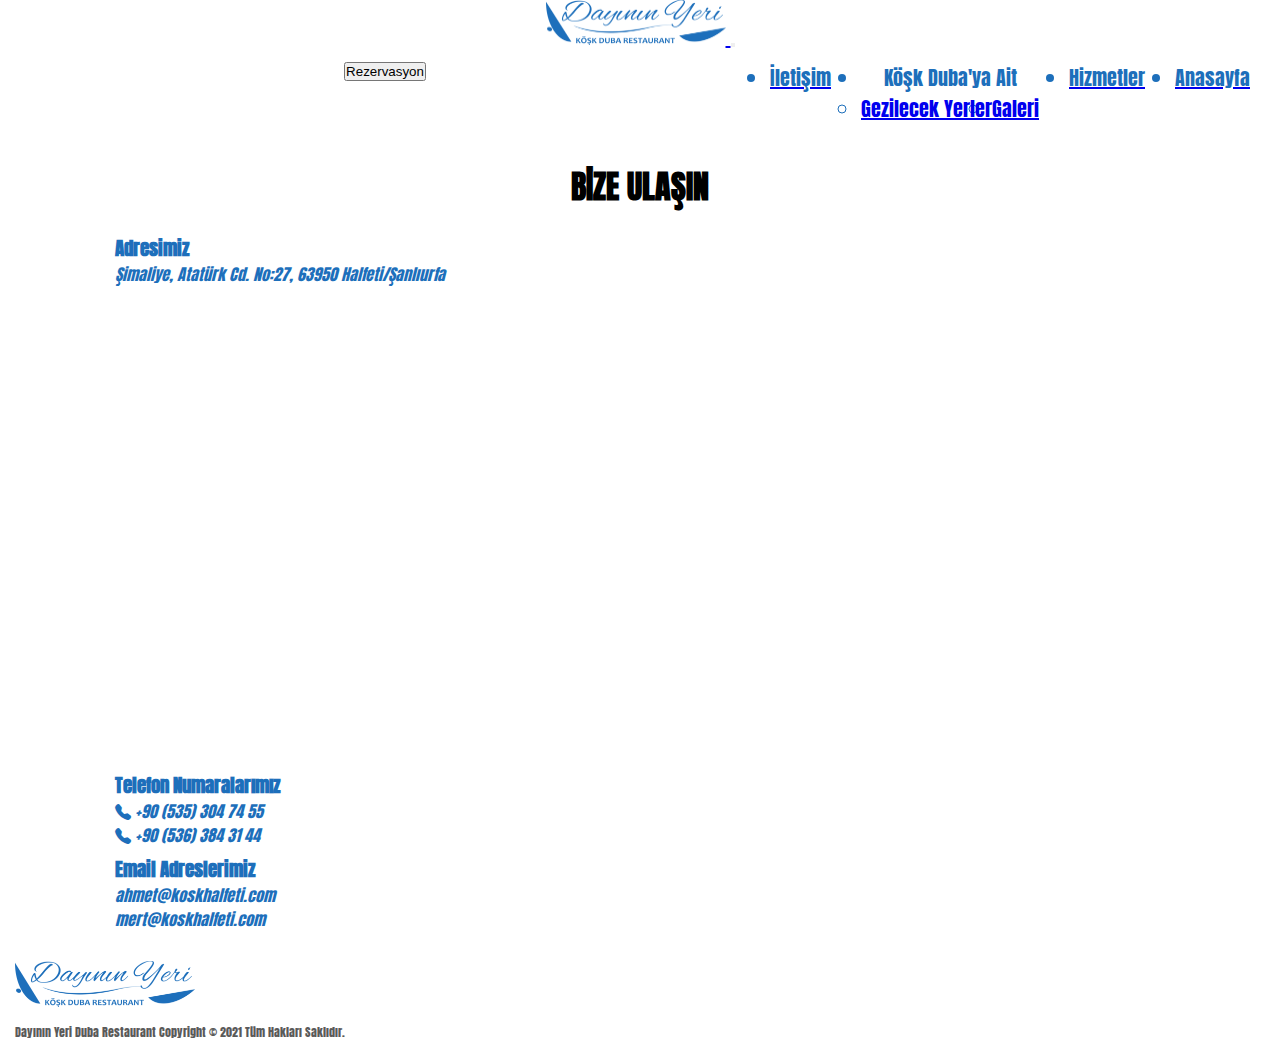
<file: iletisim.html>
<!DOCTYPE html>
<html lang="en">

<head>
  <meta charset="UTF-8">
  <meta http-equiv="X-UA-Compatible" content="IE=edge">
  <meta name="viewport" content="width=device-width, initial-scale=1.0">
  <link rel="stylesheet" href="https://cdn.jsdelivr.net/npm/bootstrap-icons@1.7.2/font/bootstrap-icons.css">
  <link rel="preconnect" href="https://fonts.googleapis.com">
  <link rel="preconnect" hsref="https://fonts.gstatic.com" crossorigin>
  <link href="https://fonts.googleapis.com/css2?family=Viga&display=swap" rel="stylesheet">
  <link rel="stylesheet" href="./istyle.css">
  <link href="https://cdn.jsdelivr.net/npm/bootstrap@5.1.1/dist/css/bootstrap.min.css" rel="stylesheet"
    integrity="sha384-F3w7mX95PdgyTmZZMECAngseQB83DfGTowi0iMjiWaeVhAn4FJkqJByhZMI3AhiU" crossorigin="anonymous">
  <link rel="preconnect" href="https://fonts.googleapis.com">
  <link rel="preconnect" href="https://fonts.googleapis.com">
  <link rel="preconnect" href="https://fonts.gstatic.com" crossorigin>
  <link href="https://fonts.googleapis.com/css2?family=Saira+Condensed&display=swap" rel="stylesheet">
  <link rel="preconnect" href="https://fonts.gstatic.com" crossorigin>
  <link href="https://fonts.googleapis.com/css2?family=Bebas+Neue&display=swap" rel="stylesheet">
  <link rel="preconnect" href="https://fonts.googleapis.com">
  <link rel="preconnect" href="https://fonts.gstatic.com" crossorigin>
  <link href="https://fonts.googleapis.com/css2?family=Anton&family=Fjalla+One&display=swap" rel="stylesheet">
  <link rel="preconnect" href="https://fonts.googleapis.com">
  <link rel="preconnect" href="https://fonts.gstatic.com" crossorigin>
  <link href="https://fonts.googleapis.com/css2?family=Prompt&display=swap" rel="stylesheet">
  <link rel="stylesheet" href="https://cdn.jsdelivr.net/npm/bootstrap-icons@1.7.2/font/bootstrap-icons.css">
  <title>Dayı'nın Yeri Halfeti Köşk Restuarant | İletişim</title>
  <meta name="description" content="Halfeti'nin kendine özgü eşsiz yapısının ve 3000 yıllık geçmişle nehrin kıyısında
  yöresel lezzetlerini Dayı'nın Yeri Köşk Restaurant ile deneyin.">
</head>

<body>
  <!-- navbar -->
  <nav id="navbar" class="navbar navbar-expand-lg p-5 navbar-light">
    <div class="container-fluid">
      <a class="navbar-brand" href="./index.html">
        <img src="./images/duba-logo.png" alt="" class="img-fluid" width="180">
      </a>
      <button class="navbar-toggler" type="button" data-bs-toggle="collapse" data-bs-target="#navbarSupportedContent"
        aria-controls="navbarSupportedContent" aria-expanded="false" aria-label="Toggle navigation">
        <span class="navbar-toggler-icon"></span>
      </button>
      <div class="collapse navbar-collapse" id="navbarSupportedContent">
        <ul class="navbar-nav mx-auto mb-2 mb-lg-0">
          <li class="nav-item">
            <a class="nav-link active" aria-current="page" href="./index.html">
              <p class="deneme mt-1">Anasayfa</p>
            </a>
          </li>
          <li class="nav-item">
            <a class="nav-link" href="./index.html">
              <p class="deneme mt-1">Hizmetler</p>
            </a>
          </li>
          <li class="nav-item dropdown deneme">
            <a class="nav-link dropdown-toggle deneme mt-1" href="" id="deneme" role="button" data-bs-toggle="dropdown"
              aria-expanded="false">
              Köşk Duba'ya Ait
            </a>
            <ul class="dropdown-menu" aria-labelledby="navbarDropdown">
              <li><a class="dropdown-item" href="./galeri.html">Galeri</a></li>
              <li><a class="dropdown-item" href="./galeri.html">Gezilecek Yerler</a></li>
            </ul>
          </li>
          <li class="nav-item">
            <a class="nav-link" aria-current="page" href="./iletisim.html">
              <p class="deneme mt-1">İletişim</p>
            </a>
          </li>
        </ul>
        <div class="d-flex justify-content-center text-align-item-center">
          <a href="rezervasyon.html"><button class="btn buton bg-lg btn-outline-primary">Rezervasyon</button></a>
        </div>
      </div>
    </div>
  </nav>
  <!-- navbar -->

  <!-- iletisim -->
  
  <!-- İletişim -->
  <div class="wrapper p-4">
    
    <h1 style="color:black;">BİZE ULAŞIN </h1>
    <div class="container">


      <!-- 
        OUT OF USE FOR NOW
        <form action="https://formsubmit.co/ahmet@koskhalfeti.com" method="POST">
        <div class="row">
          <div class="col-25">
            <label for="fname">Adınız Soyadınız</label>
          </div>
          <div class="col-75">
            <input type="text" id="name" name="firstname" placeholder="Adınız Soyadınız">
          </div>
        </div>
        <div class="row">
          <div class="col-25">
            <label for="lname">Mail Adresiniz</label>
          </div>
          <div class="col-75">
            <input type="text" id="lname" name="lastname" placeholder="Mail Adresiniz">
          </div>
        </div>


        <div class="row">
          <div class="col-25">
            <label for="subject">Mesajınız</label>
          </div>
          <div class="col-75  mesaj">
            <textarea id="subject" name="subject" placeholder="Mesajınız" style="height:200px"></textarea>
          </div>
        </div>
        <div class="row">
          <input type="submit" value="GÖNDER">
        </div>
      </form> -->
      <p></p>
      <p></p>
      <div class="alert mt-5 alert-primary text-center" role="alert">
        <h3>Adresimiz </h3>
        <i class="bi "> Şimaliye, Atatürk Cd. No:27, 63950 Halfeti/Şanlıurfa </i>
        <p></p>
        <iframe class="mt-5"
        src="https://www.google.com/maps/embed?pb=!1m18!1m12!1m3!1d3176.028039570783!2d37.86253188885498!3d37.2470422!2m3!1f0!2f0!3f0!3m2!1i1024!2i768!4f13.1!3m3!1m2!1s0x15322f408fa86dbd%3A0xf65755122744ebac!2zRGF5xLEnbsSxbiBZZXJpIEvDtsWfayBSZXN0YXVyYW50!5e0!3m2!1sen!2str!4v1693938914452!5m2!1sen!2str" 
        width="100%" height="480" style="border:0;" allowfullscreen="" loading="lazy" referrerpolicy="no-referrer-when-downgrade"></iframe>
      </div>

      <div class="alert mt-5 alert-primary text-center" role="alert">
        <h3>Telefon Numaralarımız</h3>
        <i class="bi bi-telephone-fill"> +90 (535) 304 74 55</i>
        <p></p>
        <i class="bi bi-telephone-fill"> +90 (536) 384 31 44</i>
        <p></p>
        <p></p>
        <p></p>
      </div>
      <div class="alert mt-5 alert-primary text-center" role="alert">
        <h3>Email Adreslerimiz </h3> <!-- TODO email icon fill -->
        <i class="bi "> ahmet@koskhalfeti.com</i>
        <p></p>
        <i class="bi "> mert@koskhalfeti.com</i>
      </div>
      
    </div>

  </div>
  <!-- iletisim -->

  <!-- footer -->
  <footer class="container p-4 my-5">
    <p class="float-start footer">
      <a href="./index.html">
        <img src="./images/duba-logo.png" alt="" class="img-fluid" width="180">
      </a>
    </p>
    <p class="float-end footer">Dayının Yeri Duba Restaurant Copyright &copy; 2021 Tüm Hakları Saklıdır.</p>
  </footer>
  <!-- footer -->

  <!-- bootstrap -->
  <script src="https://cdn.jsdelivr.net/npm/bootstrap@5.1.1/dist/js/bootstrap.bundle.min.js"
    integrity="sha384-/bQdsTh/da6pkI1MST/rWKFNjaCP5gBSY4sEBT38Q/9RBh9AH40zEOg7Hlq2THRZ"
    crossorigin="anonymous"></script>
  <!-- bootstrap -->
  <script src="./iletisim.js"></script>
</body>

</html>
</file>
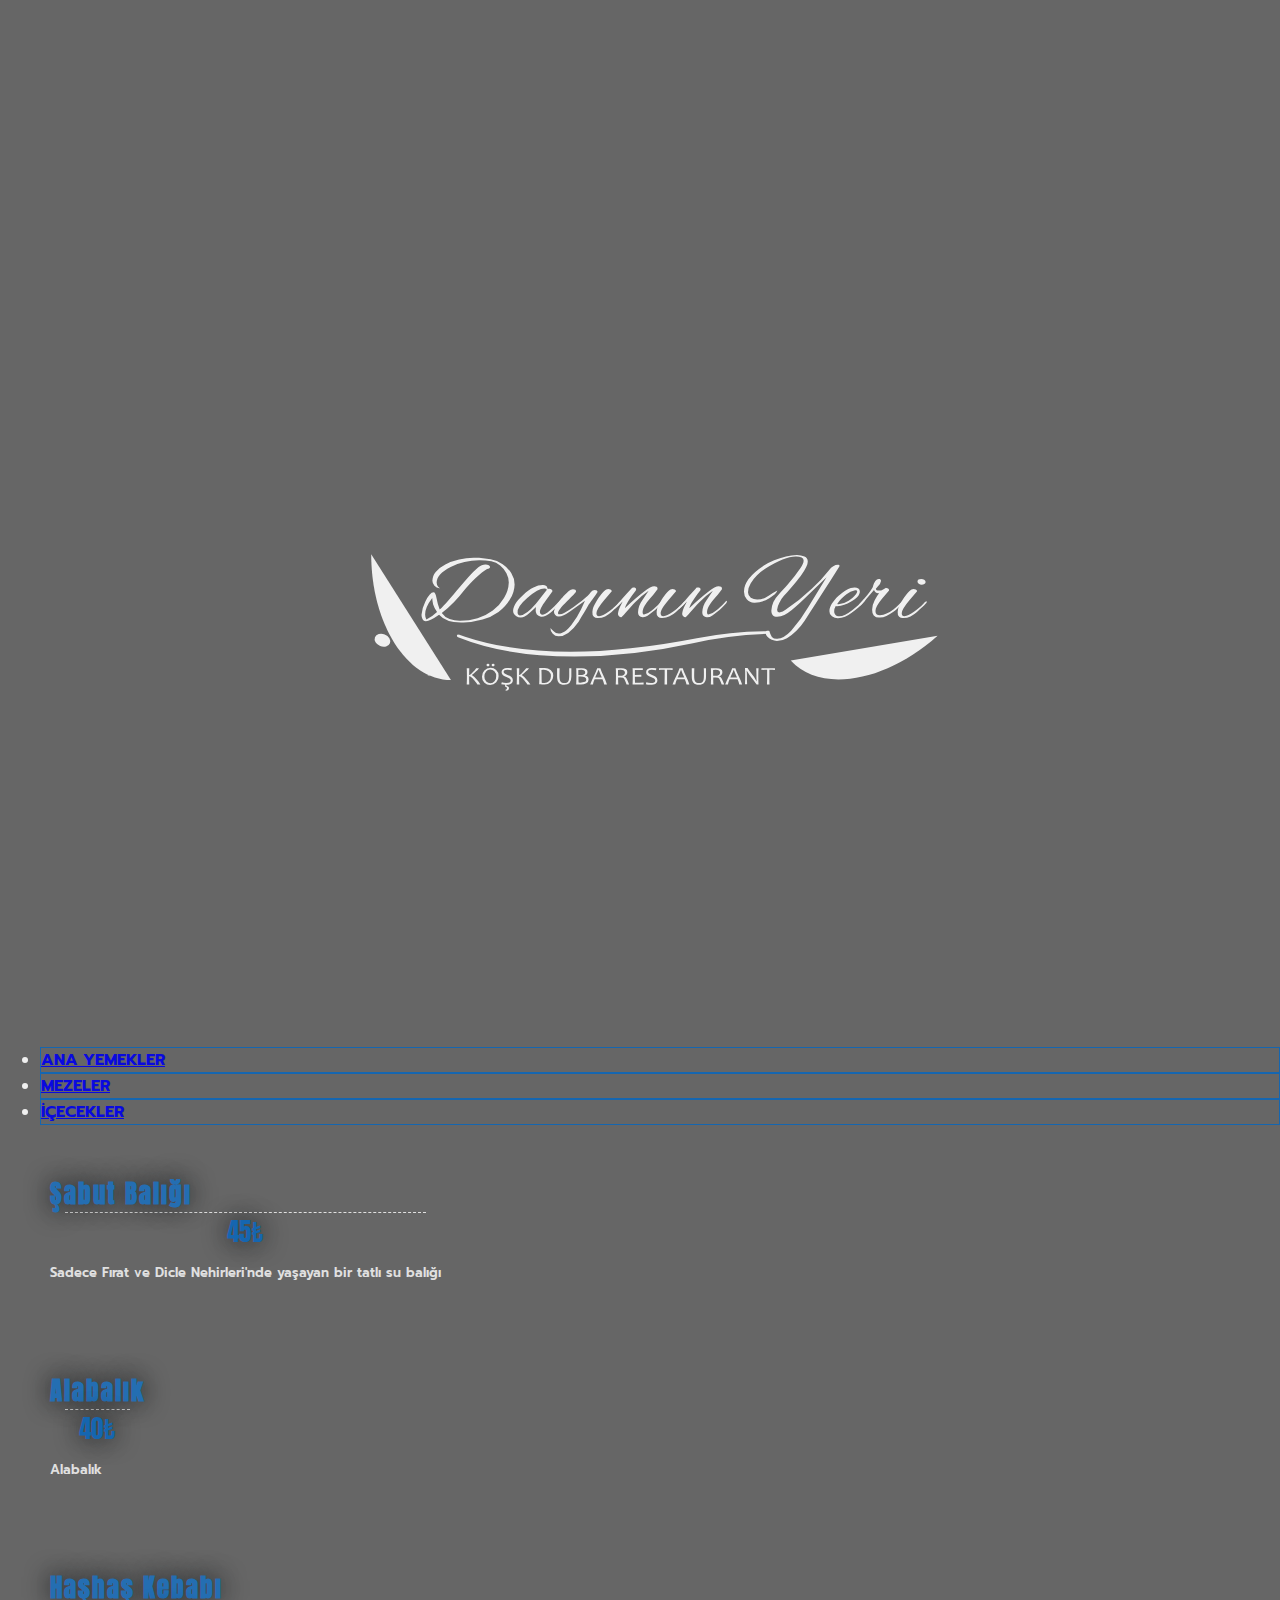
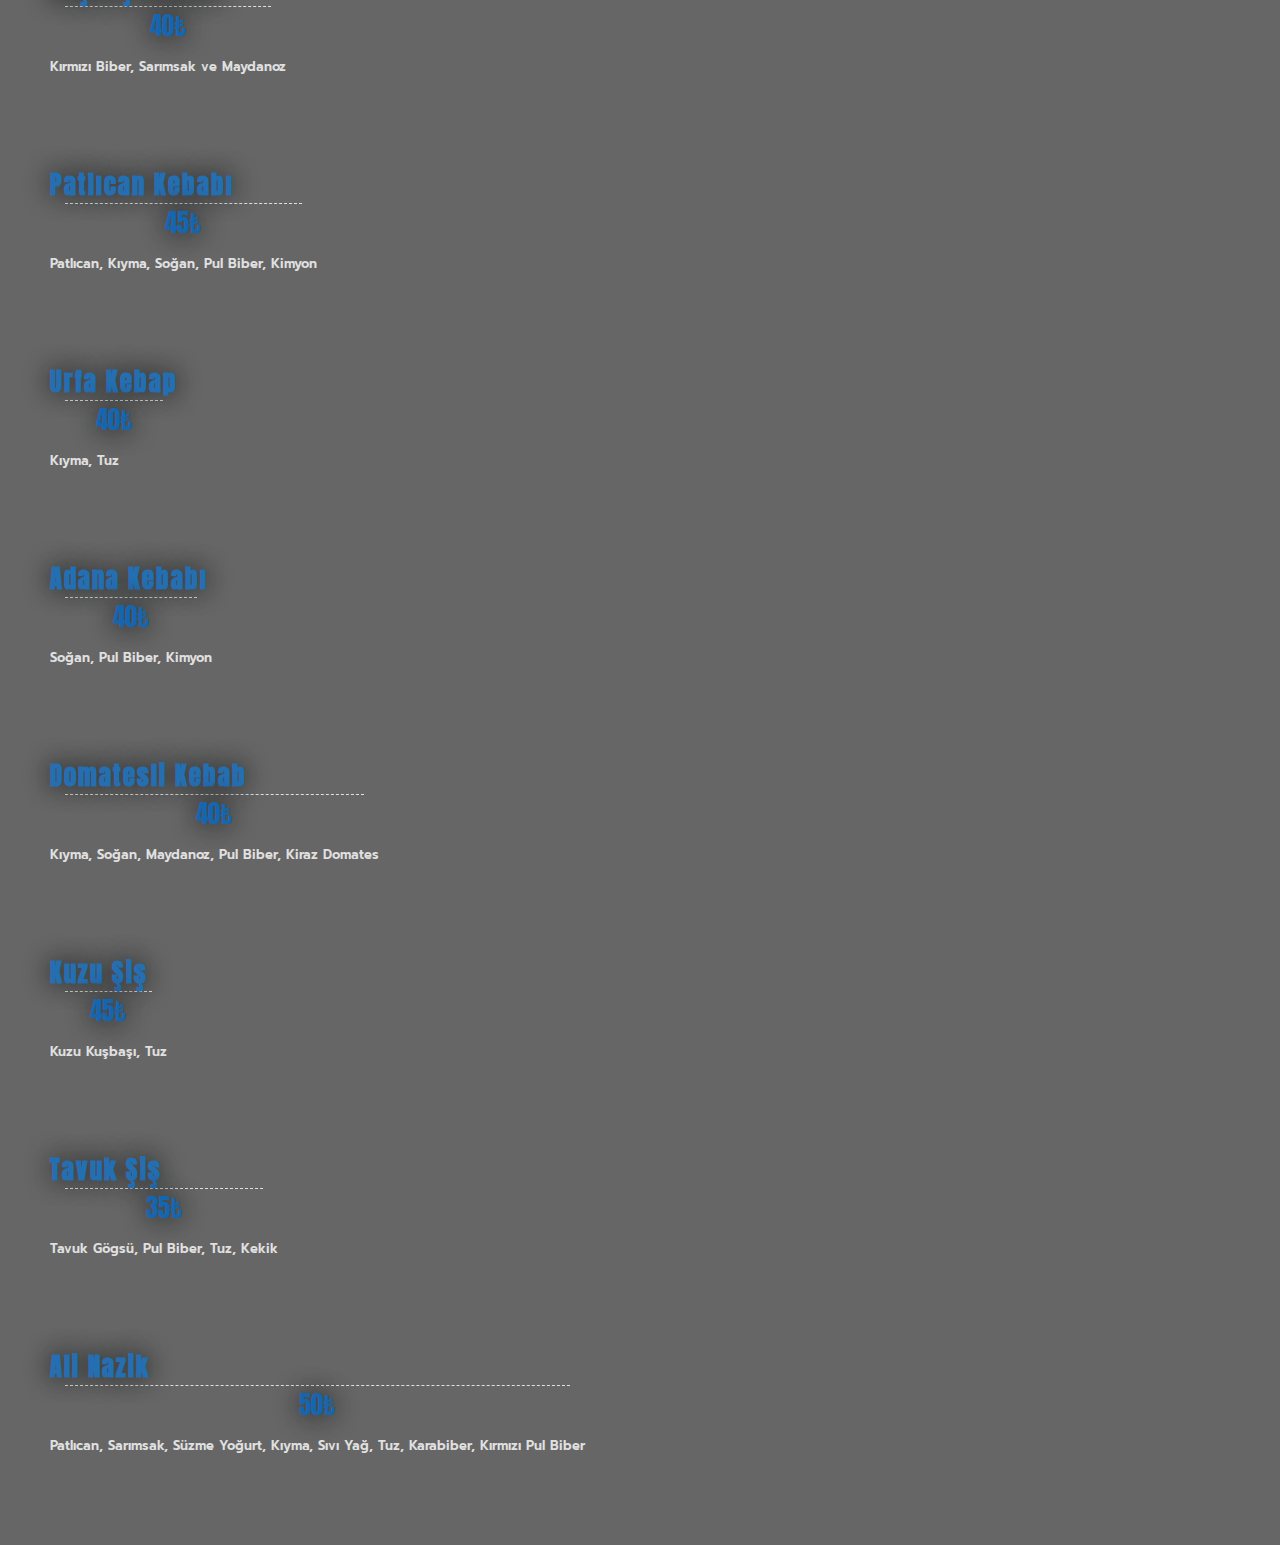
<file: menu-1.html>
<!DOCTYPE html>
<html lang="en">

<head>
  <meta charset="UTF-8">
  <meta http-equiv="X-UA-Compatible" content="IE=edge">
  <meta name="viewport" content="width=device-width, initial-scale=1.0">
  <link rel="stylesheet" href="./menu-1/css/style.css">
  <link href="https://cdn.jsdelivr.net/npm/bootstrap@5.1.3/dist/css/bootstrap.min.css" rel="stylesheet"
    integrity="sha384-1BmE4kWBq78iYhFldvKuhfTAU6auU8tT94WrHftjDbrCEXSU1oBoqyl2QvZ6jIW3" crossorigin="anonymous">
  <title>Dayı'nın Yeri QR Menü</title>
</head>

<body>
<div class="container">
  <div class="row">
    <div>
      <img src="./duba-logo.svg" alt="Köşk Duba Restoran" width="100%">
    </div>
  <ul class="nav nav-pills nav-fill me-auto mb-2 pb-5 mb-lg-0">
    <li class="nav-item mx-2">
      <a class="nav-link active" aria-current="page" href="#">Ana Yemekler</a>
    </li>
    <li class="nav-item mx-2">
      <a class="nav-link" href="./menu-1/meze.html">Mezeler</a>
    </li>
    <li class="nav-item mx-2">
      <a class="nav-link" href="./menu-1/drink.html">İçecekler</a>
    </li>
    </ul>
  </div>
</div>



  <div class="menu">

    <div class="item my-4">
      <div class="container">
        <div class="row">
          <div class="col">
            <h3 class="item__title">Şabut Balığı</h3>
          </div> 
            <span class="item__dots"></span> 
          <div class="col">
            <span class="item__price">45₺</span>
          </div>
          <p class="item__description my-3">Sadece Fırat ve Dicle Nehirleri'nde yaşayan bir tatlı su balığı</p>
        </div>
      </div>
    </div>

    <div class="item my-4">
      <div class="container">
        <div class="row">
          <div class="col">
            <h3 class="item__title">Alabalık</h3>
          </div> 
            <span class="item__dots"></span> 
          <div class="col">
            <span class="item__price">40₺</span>
          </div>
          <p class="item__description my-3">Alabalık</p>
        </div>
      </div>
    </div>

    <div class="item my-4">
      <div class="container">
        <div class="row">
          <div class="col">
            <h3 class="item__title">Haşhaş Kebabı</h3>
          </div> 
            <span class="item__dots"></span> 
          <div class="col">
            <span class="item__price">40₺</span>
          </div>
          <p class="item__description my-3">Kırmızı Biber, Sarımsak ve Maydanoz</p>
        </div>
      </div>
    </div>

    <div class="item my-4">
      <div class="container">
        <div class="row">
          <div class="col">
            <h3 class="item__title">Patlıcan Kebabı</h3>
          </div> 
            <span class="item__dots"></span> 
          <div class="col">
            <span class="item__price">45₺</span>
          </div>
          <p class="item__description my-3">Patlıcan, Kıyma, Soğan, Pul Biber, Kimyon </p>
        </div>
      </div>
    </div>

    <div class="item my-4">
      <div class="container">
        <div class="row">
          <div class="col">
            <h3 class="item__title">Urfa Kebap</h3>
          </div> 
            <span class="item__dots"></span> 
          <div class="col">
            <span class="item__price">40₺</span>
          </div>
          <p class="item__description my-3">Kıyma, Tuz </p>
        </div>
      </div>
    </div>

    <div class="item my-4">
      <div class="container">
        <div class="row">
          <div class="col">
            <h3 class="item__title">Adana Kebabı</h3>
          </div> 
            <span class="item__dots"></span> 
          <div class="col">
            <span class="item__price">40₺</span>
          </div>
          <p class="item__description my-3">Soğan, Pul Biber, Kimyon </p>
        </div>
      </div>
    </div>


    <div class="item my-4">
      <div class="container">
        <div class="row">
          <div class="col">
            <h3 class="item__title">Domatesli Kebab</h3>
          </div> 
            <span class="item__dots"></span> 
          <div class="col">
            <span class="item__price">40₺</span>
          </div>
          <p class="item__description my-3">Kıyma, Soğan, Maydanoz, Pul Biber, Kiraz Domates</p>
        </div>
      </div>
    </div>

    <div class="item my-4">
      <div class="container">
        <div class="row">
          <div class="col">
            <h3 class="item__title">Kuzu Şiş</h3>
          </div> 
            <span class="item__dots"></span> 
          <div class="col">
            <span class="item__price">45₺</span>
          </div>
          <p class="item__description my-3">Kuzu Kuşbaşı, Tuz</p>
        </div>
      </div>
    </div>


    <div class="item my-4">
      <div class="container">
        <div class="row">
          <div class="col">
            <h3 class="item__title">Tavuk Şiş</h3>
          </div> 
            <span class="item__dots"></span> 
          <div class="col">
            <span class="item__price">35₺</span>
          </div>
          <p class="item__description my-3">Tavuk Gögsü, Pul Biber, Tuz, Kekik</p>
        </div>
      </div>
    </div>

    <div class="item my-4">
      <div class="container">
        <div class="row">
          <div class="col">
            <h3 class="item__title">Ali Nazik</h3>
          </div> 
            <span class="item__dots"></span> 
          <div class="col">
            <span class="item__price">50₺</span>
          </div>
          <p class="item__description my-3">Patlıcan, Sarımsak, Süzme Yoğurt, Kıyma, Sıvı Yağ, Tuz, Karabiber, Kırmızı Pul Biber</p>
        </div>
      </div>
    </div>
  </div> <!-- End Pizza Menu -->

  <script src="https://cdn.jsdelivr.net/npm/bootstrap@5.1.3/dist/js/bootstrap.bundle.min.js"
    integrity="sha384-ka7Sk0Gln4gmtz2MlQnikT1wXgYsOg+OMhuP+IlRH9sENBO0LRn5q+8nbTov4+1p"
    crossorigin="anonymous"></script>
  <script src="https://cdn.jsdelivr.net/npm/@popperjs/core@2.10.2/dist/umd/popper.min.js"
    integrity="sha384-7+zCNj/IqJ95wo16oMtfsKbZ9ccEh31eOz1HGyDuCQ6wgnyJNSYdrPa03rtR1zdB"
    crossorigin="anonymous"></script>
  <script src="https://cdn.jsdelivr.net/npm/bootstrap@5.1.3/dist/js/bootstrap.min.js"
    integrity="sha384-QJHtvGhmr9XOIpI6YVutG+2QOK9T+ZnN4kzFN1RtK3zEFEIsxhlmWl5/YESvpZ13"
    crossorigin="anonymous"></script>
</body>

</html>
</file>
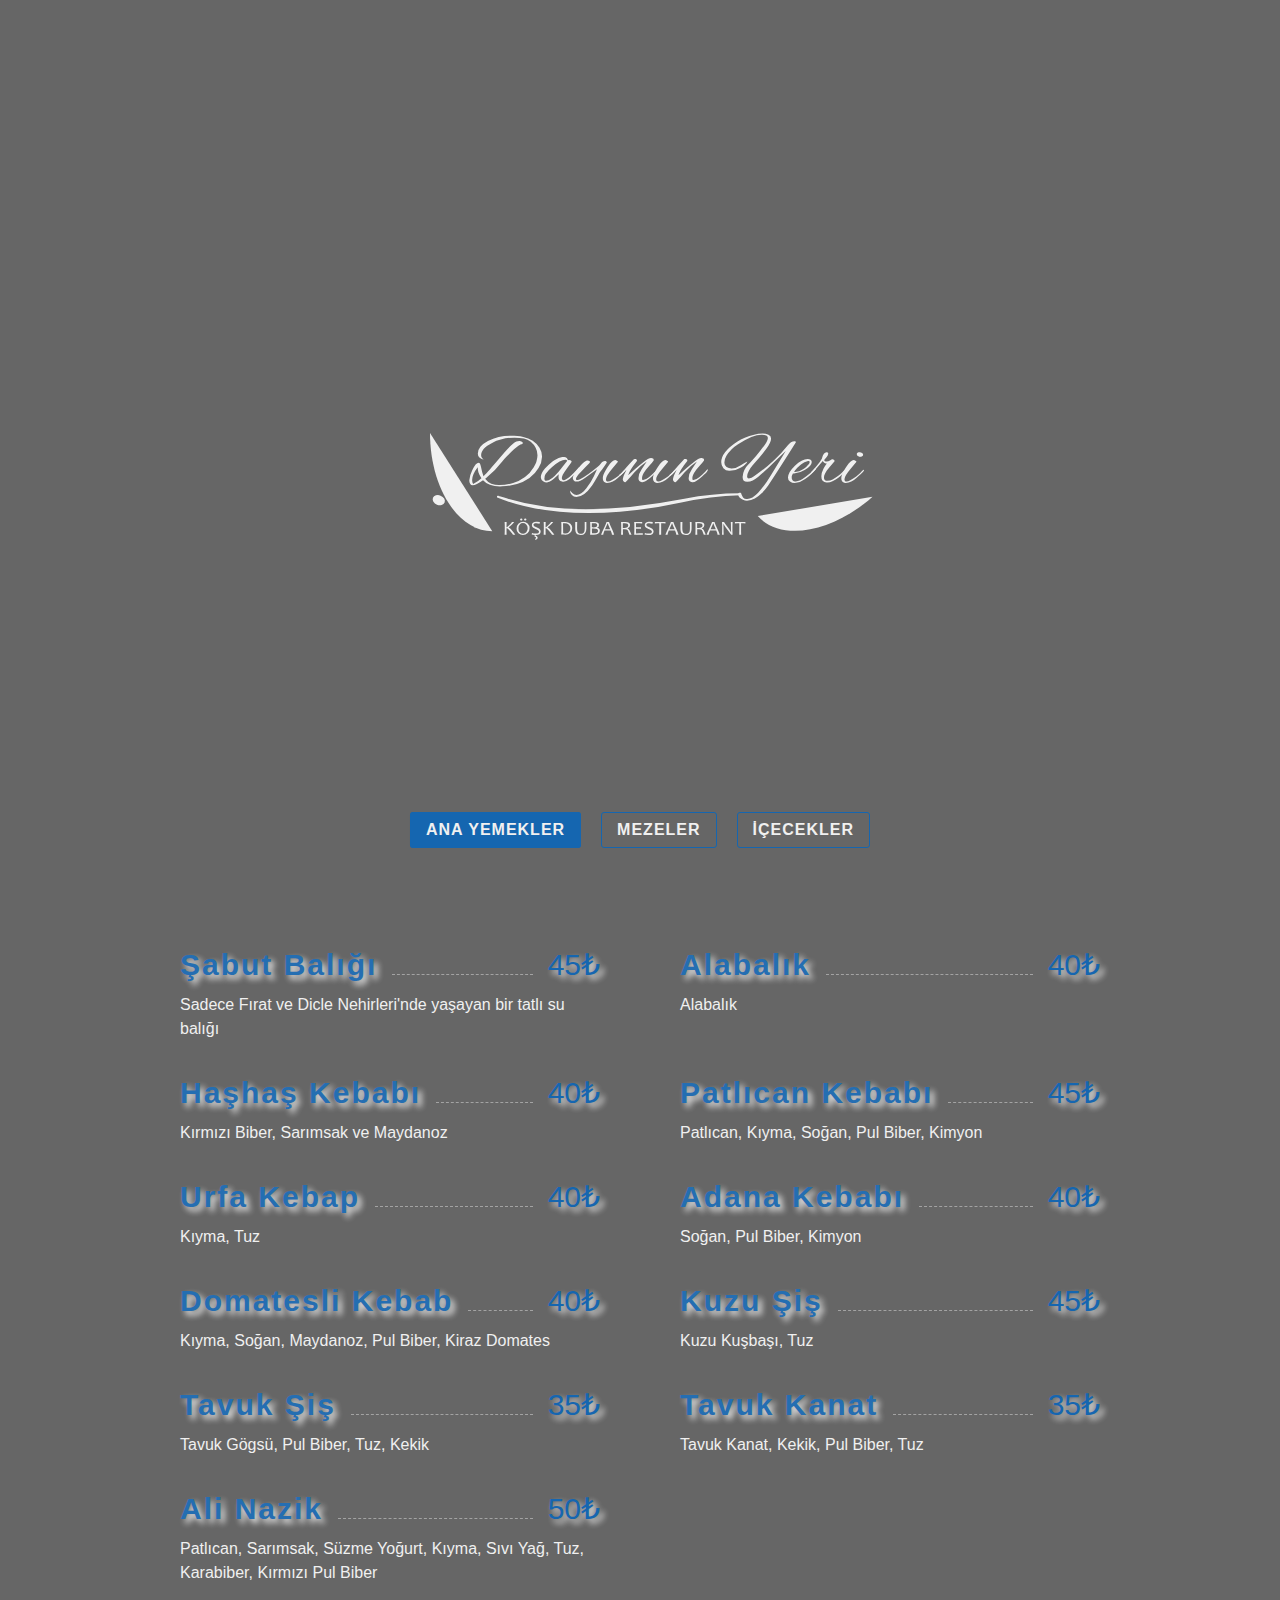
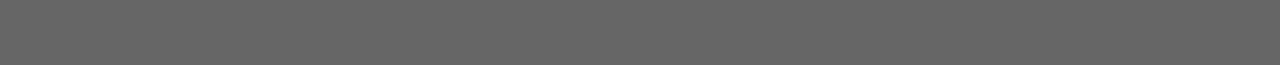
<file: menu-scret.html>
<!DOCTYPE html>
<html lang="en">

<head>
  <meta charset="UTF-8">
  <meta http-equiv="X-UA-Compatible" content="IE=edge">
  <meta name="viewport" content="width=device-width, initial-scale=1.0">
  <link href="https://cdn.jsdelivr.net/npm/bootstrap@5.1.3/dist/css/bootstrap.min.css" rel="stylesheet" integrity="sha384-1BmE4kWBq78iYhFldvKuhfTAU6auU8tT94WrHftjDbrCEXSU1oBoqyl2QvZ6jIW3" crossorigin="anonymous">
  <title>Dayı'nın Yeri QR Menü</title>
  <link rel="stylesheet" href="./menu/style.css">
</head>

<body>
  <div class="wrapper">
    <div class="row">
      <img src="./duba-logo.svg" width="100%" alt="">
    </div>

    <div class="buttons-container">
      <a href="#" class="button button--is-active" data-target="pizzaMenu">Ana Yemekler</a>
      <a href="#" class="button" data-target="coffeeMenu">Mezeler</a>
      <a href="#" class="button" data-target="noodlesMenu">İçecekler</a>
    </div>

    <!-- Start Pizza Menu -->
    <div class="menu menu--is-visible" id="pizzaMenu">
      <div class="item">
        <div class="item__header">
          <h3 class="item__title">Şabut Balığı</h3>
          <span class="item__dots"></span>
          <span class="item__price">45₺</span>
        </div>
        <p class="item__description">Sadece Fırat ve Dicle Nehirleri'nde yaşayan bir tatlı su balığı</p>
      </div>

      <div class="item">
        <div class="item__header">
          <h3 class="item__title">Alabalık</h3>
          <span class="item__dots"></span>
          <span class="item__price">40₺</span>
        </div>
        <p class="item__description">Alabalık</p>
      </div>

      <div class="item">
        <div class="item__header">
          <h3 class="item__title">Haşhaş Kebabı</h3>
          <span class="item__dots"></span>
          <span class="item__price">40₺</span>
        </div>
        <p class="item__description">Kırmızı Biber, Sarımsak ve Maydanoz</p>
      </div>

      <div class="item">
        <div class="item__header">
          <h3 class="item__title">Patlıcan Kebabı</h3>
          <span class="item__dots"></span>
          <span class="item__price">45₺</span>
        </div>
        <p class="item__description">Patlıcan, Kıyma, Soğan, Pul Biber, Kimyon </p>
      </div>

      <div class="item">
        <div class="item__header">
          <h3 class="item__title">Urfa Kebap</h3>
          <span class="item__dots"></span>
          <span class="item__price">40₺</span>
        </div>
        <p class="item__description"> Kıyma, Tuz </p>
      </div>

      <div class="item">
        <div class="item__header">
          <h3 class="item__title">Adana Kebabı</h3>
          <span class="item__dots"></span>
          <span class="item__price">40₺</span>
        </div>
        <p class="item__description"> Soğan, Pul Biber, Kimyon </p>
      </div>

      <div class="item">
        <div class="item__header">
          <h3 class="item__title">Domatesli Kebab</h3>
          <span class="item__dots"></span>
          <span class="item__price">40₺</span>
        </div>
        <p class="item__description">Kıyma, Soğan, Maydanoz, Pul Biber, Kiraz Domates</p>
      </div>

      <div class="item">
        <div class="item__header">
          <h3 class="item__title">Kuzu Şiş</h3>
          <span class="item__dots"></span>
          <span class="item__price">45₺</span>
        </div>
        <p class="item__description">Kuzu Kuşbaşı, Tuz</p>
      </div>

      <div class="item">
        <div class="item__header">
          <h3 class="item__title">Tavuk Şiş</h3>
          <span class="item__dots"></span>
          <span class="item__price">35₺</span>
        </div>
        <p class="item__description">Tavuk Gögsü, Pul Biber, Tuz, Kekik </p>
      </div>

      <div class="item">
        <div class="item__header">
          <h3 class="item__title">Tavuk Kanat</h3>
          <span class="item__dots"></span>
          <span class="item__price">35₺</span>
        </div>
        <p class="item__description">Tavuk Kanat, Kekik, Pul Biber, Tuz</p>
      </div>

      <div class="item">
        <div class="item__header">
          <h3 class="item__title">Ali Nazik</h3>
          <span class="item__dots"></span>
          <span class="item__price">50₺</span>
        </div>
        <p class="item__description">Patlıcan, Sarımsak, Süzme Yoğurt, Kıyma, Sıvı Yağ, Tuz, Karabiber, Kırmızı Pul Biber</p>
      </div>
    </div> <!-- End Pizza Menu -->

    <!-- Start Coffee Menu -->
    <div class="menu" id="noodlesMenu">
      <div class="item">
        <div class="item__header">
          <h3 class="item__title">Kola Zero</h3>
          <span class="item__dots"></span>
          <span class="item__price">10₺</span>
        </div>
        <p class="item__description"><span>Patlıcan, Sarımsak, Süzme Yoğurt, Kıyma, Sıvı Yağ, Tuz, Karabiber</span></p>
      </div>

      <div class="item">
        <div class="item__header">
          <h3 class="item__title">Kola</h3>
          <span class="item__dots"></span>
          <span class="item__price">10₺</span>
        </div>
        <p class="item__description"><span>Patlıcan, Sarımsak, Süzme Yoğurt, Kıyma, Sıvı Yağ, Tuz, Karabiber</span></p>
      </div>

      <div class="item">
        <div class="item__header">
          <h3 class="item__title">Kola Light</h3>
          <span class="item__dots"></span>
          <span class="item__price">10₺</span>
        </div>
        <p class="item__description"><span>Patlıcan, Sarımsak, Süzme Yoğurt, Kıyma, Sıvı Yağ, Tuz, Karabiber</span></p>
      </div>

      <div class="item">
        <div class="item__header">
          <h3 class="item__title"> Fanta  </h3>
          <span class="item__dots"></span>
          <span class="item__price">10₺</span>
        </div>
        <p class="item__description"><span>Patlıcan, Sarımsak, Süzme Yoğurt, Kıyma, Sıvı Yağ, Tuz, Karabiber</span></p>
      </div>

      <div class="item">
        <div class="item__header">
          <h3 class="item__title">Şalgam</h3>
          <span class="item__dots"></span>
          <span class="item__price">5₺</span>
        </div>
        <p class="item__description"><span>Patlıcan, Sarımsak, Süzme Yoğurt, Kıyma, Sıvı Yağ, Tuz, Karabiber</span></p>
      </div>

      <div class="item">
        <div class="item__header">
          <h3 class="item__title">Ayran</h3>
          <span class="item__dots"></span>
          <span class="item__price">5₺</span>
        </div>
        <p class="item__description"><span>Patlıcan, Sarımsak, Süzme Yoğurt, Kıyma, Sıvı Yağ, Tuz, Karabiber</span></p>
      </div>
    </div> <!-- End Coffee Menu -->

    <!-- Start Noodles Menu -->
    <div class="menu" id="coffeeMenu">
      <div class="item">
        <div class="item__header">
          <h3 class="item__title">Muhammara</h3>
          <span class="item__dots"></span>
          <span class="item__price">20₺</span>
        </div>
        <p class="item__description">Domates salçası, biber salçası, sızma zeytinyağı, ekmek kırıntısı, ceviz içi, sarımsak, kimyon, pul biber</p>
      </div>

      <div class="item">
        <div class="item__header">
          <h3 class="item__title">Yoğurtlu Mezeler</h3>
          <span class="item__dots"></span>
          <span class="item__price">20₺</span>
        </div>
        <p class="item__description">Süzme yoğurt, ceviz, sarımsak, Beyaz peynir, Sıvı yağ, Nane, Tuz</p>
      </div>

      <div class="item">
        <div class="item__header">
          <h3 class="item__title">Salatalar</h3>
          <span class="item__dots"></span>
          <span class="item__price">20₺</span>
        </div>
        <p class="item__description">Mevsim Salatası, Roka Salatası, Çoban Salatası </p>
      </div>

      <div class="item">
        <div class="item__header">
          <h3 class="item__title">Badem Ceviz</h3>
          <span class="item__dots"></span>
          <span class="item__price">40₺</span>
        </div>
        <p class="item__description">Badem Ceviz Tabağı </p>
      </div>

      <div class="item">
        <div class="item__header">
          <h3 class="item__title">Acılı Ezme</h3>
          <span class="item__dots"></span>
          <span class="item__price">20₺</span>
        </div>
        <p class="item__description">Domates, Sivri Biber, Sarımsak, Soğan, Biber Salçası, Zeytinyağı, Nar Ekşisi, Maydanoz, Nane, Kırmızı Biber </p>
      </div>

      <div class="item">
        <div class="item__header">
          <h3 class="item__title">Girit Ezmesi</h3>
          <span class="item__dots"></span>
          <span class="item__price">20₺</span>
        </div>
        <p class="item__description">Yağlı Peynir, Lor Peyniri, Sarımsak, Maydanoz, Dereotu</p>
      </div>

      <div class="item">
        <div class="item__header">
          <h3 class="item__title">Diğer Mezeler</h3>
          <span class="item__dots"></span>
          <span class="item__price">20₺</span>
        </div>
        <p class="item__description">Havuç Tarator, Köpoğlu</p>
      </div>
    </div> <!-- End Noodles Menu -->

  </div> <!-- End Wrapper -->
  <script src="./menu/main.js"></script>
</body>

</html>
</file>
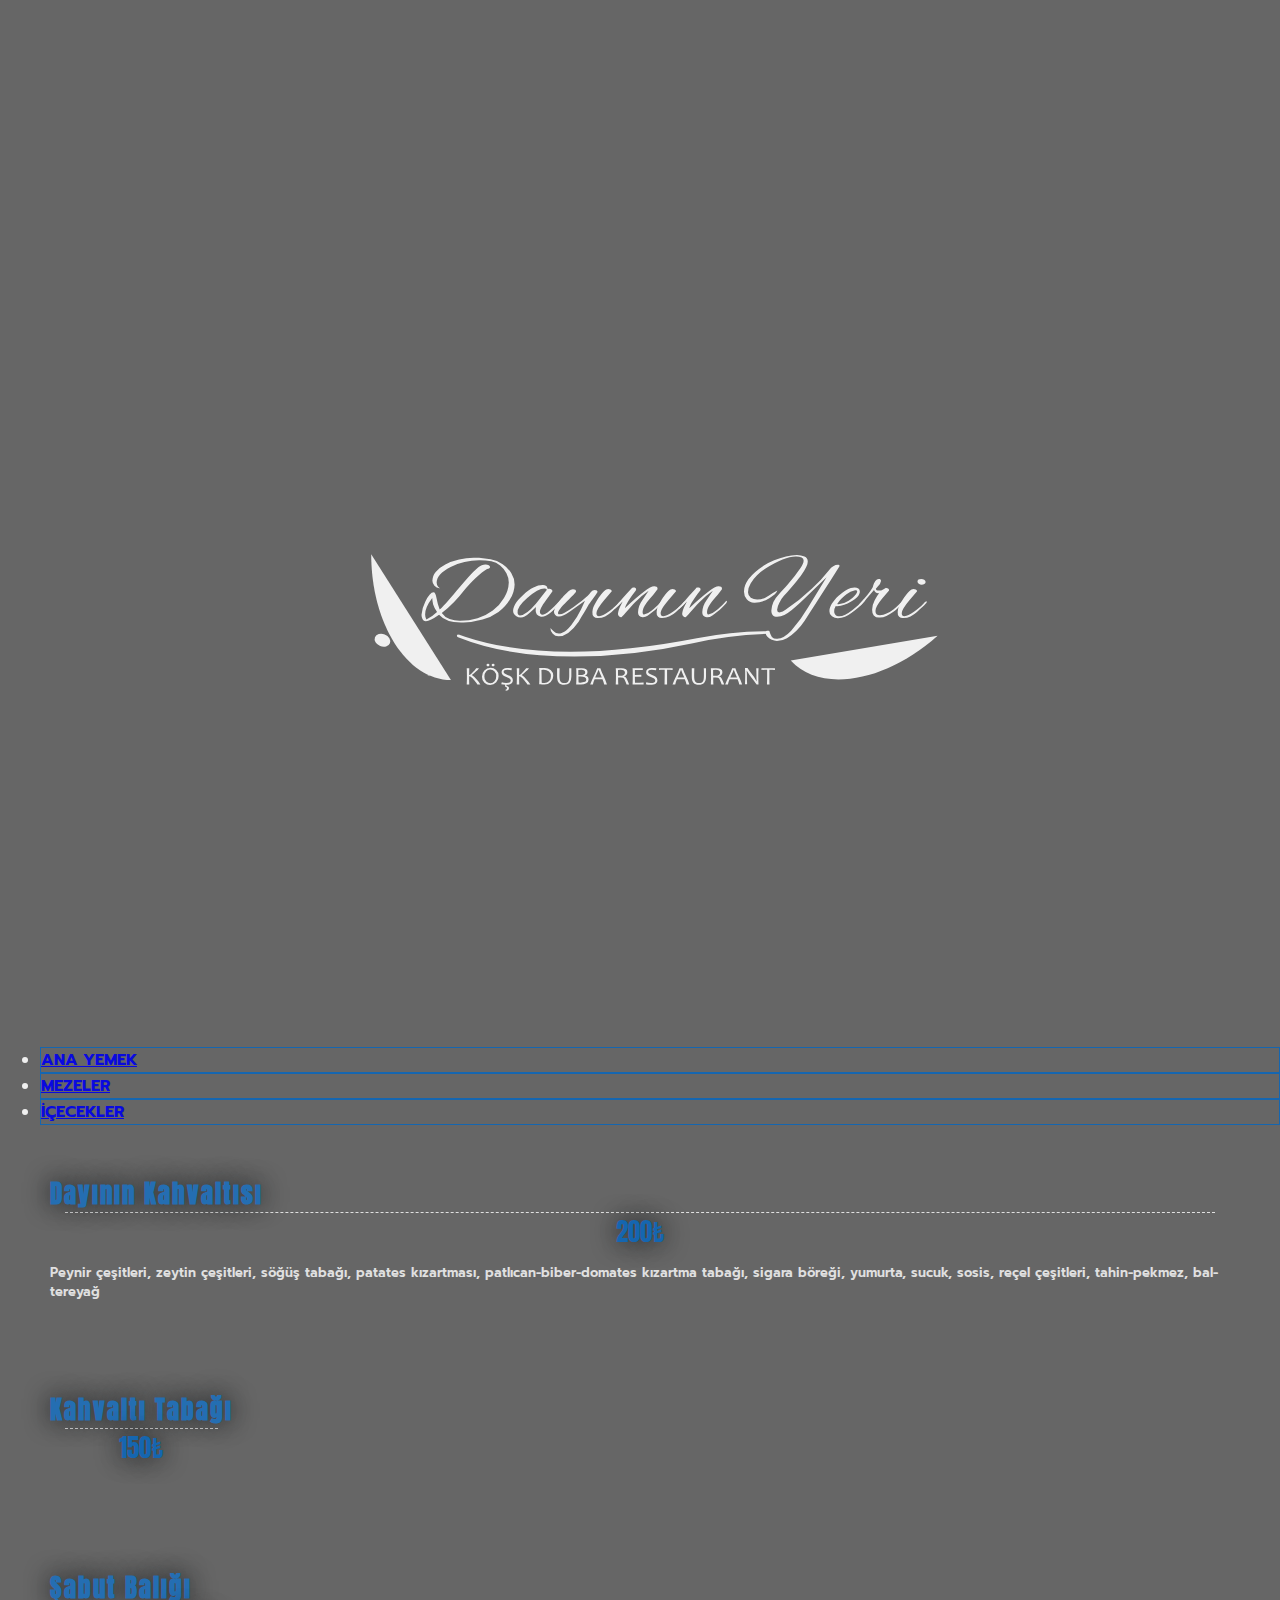
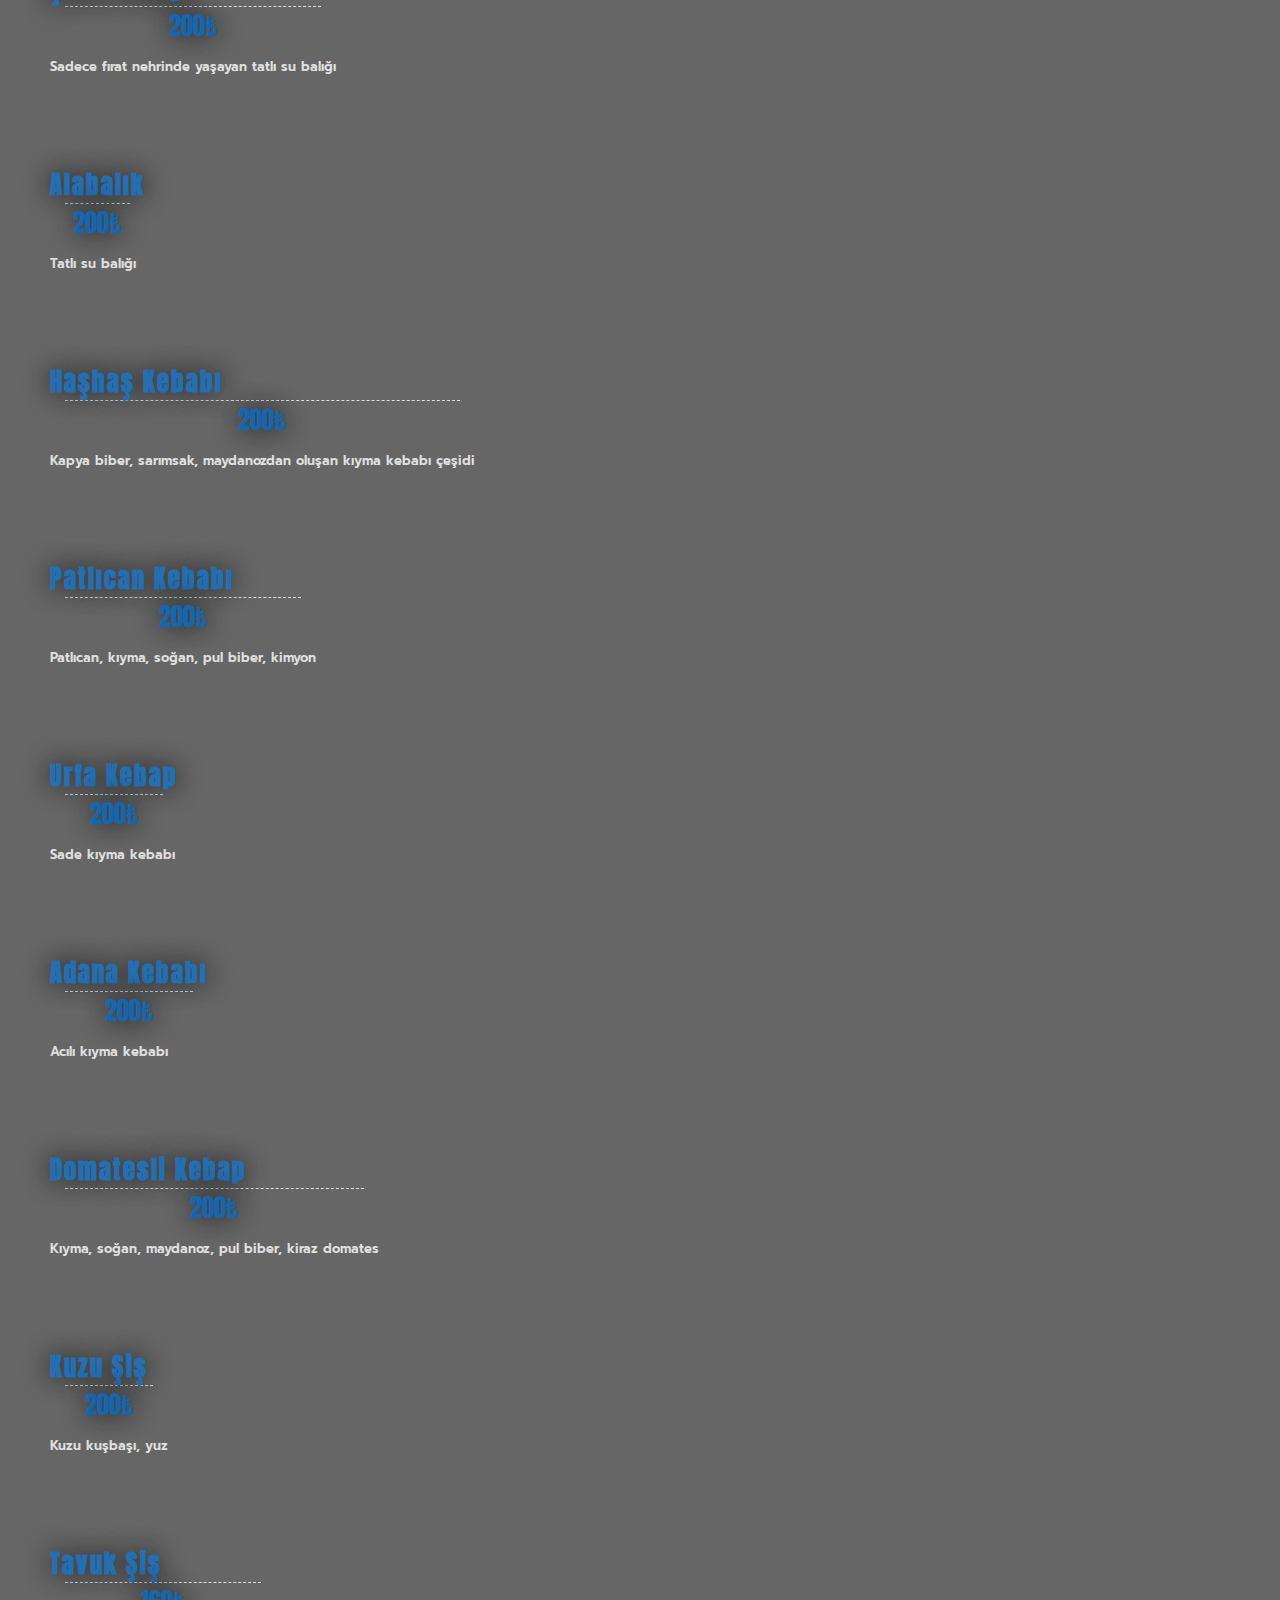
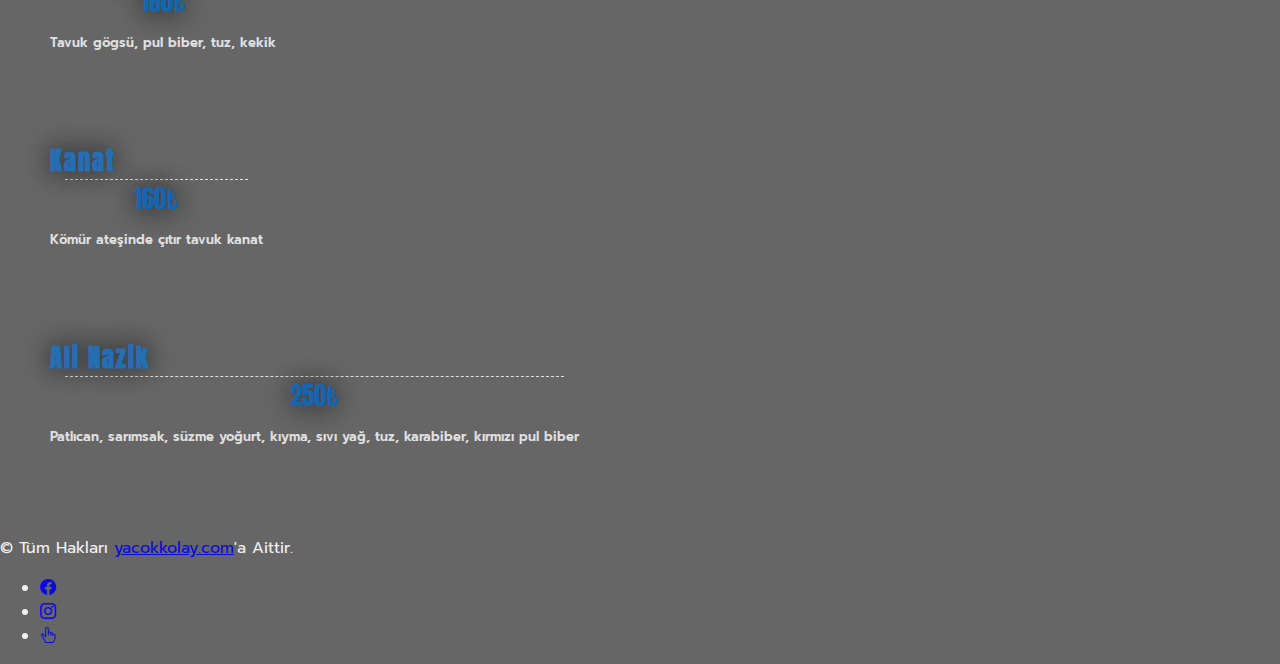
<file: menu.html>
<!DOCTYPE html>
<html lang="en">

<head>
  <meta charset="UTF-8">
  <meta http-equiv="X-UA-Compatible" content="IE=edge">
  <meta name="viewport" content="width=device-width, initial-scale=1.0">
  <link rel="stylesheet" href="./menu-1/css/style.css">
  <link rel="stylesheet" href="https://cdn.jsdelivr.net/npm/bootstrap-icons@1.7.2/font/bootstrap-icons.css">
  <link href="https://cdn.jsdelivr.net/npm/bootstrap@5.1.3/dist/css/bootstrap.min.css" rel="stylesheet"
    integrity="sha384-1BmE4kWBq78iYhFldvKuhfTAU6auU8tT94WrHftjDbrCEXSU1oBoqyl2QvZ6jIW3" crossorigin="anonymous">
  <title>Dayı'nın Yeri QR Menü</title>
</head>

<body>
  <div class="container">
    <div class="row">
      <div>
        <img src="./duba-logo.svg" alt="Köşk Duba Restoran" width="100%">
      </div>
      <ul class="nav nav-pills justify-content-center pb-5">
        <li class="nav-item">
          <a class="nav-link active" aria-current="page" href="#">Ana Yemek</a>
        </li>
        <li class="nav-item">
          <a class="nav-link" href="./menu-1/meze.html">Mezeler</a>
        </li>
        <li class="nav-item">
          <a class="nav-link" href="./menu-1/drink.html">İçecekler</a>
        </li>
      </ul>
    </div>
  </div>



  <div class="menu">

    <div class="item my-4">
      <div class="container">
        <div class="row">
          <div class="col">
            <h3 class="item__title">Dayının Kahvaltısı</h3>
          </div>
          <span class="item__dots"></span>
          <div class="col">
            <span class="item__price">200₺</span>
          </div>
          <p class="item__description my-3">Peynir çeşitleri, zeytin çeşitleri, söğüş tabağı, patates kızartması, patlıcan-biber-domates kızartma tabağı, sigara böreği, yumurta, sucuk, sosis, reçel çeşitleri, tahin-pekmez, bal-tereyağ </p>
        </div>
      </div>
    </div>

    <div class="item my-4">
      <div class="container">
        <div class="row">
          <div class="col">
            <h3 class="item__title">Kahvaltı Tabağı</h3>
          </div>
          <span class="item__dots"></span>
          <div class="col">
            <span class="item__price">150₺</span>
          </div>
          <p class="item__description my-3"> </p>
        </div>
      </div>
    </div>

    <div class="item my-4">
      <div class="container">
        <div class="row">
          <div class="col">
            <h3 class="item__title">Şabut Balığı</h3>
          </div>
          <span class="item__dots"></span>
          <div class="col">
            <span class="item__price">200₺</span>
          </div>
          <p class="item__description my-3">Sadece fırat nehrinde yaşayan tatlı su balığı</p>
        </div>
      </div>
    </div>

    <div class="item my-4">
      <div class="container">
        <div class="row">
          <div class="col">
            <h3 class="item__title">Alabalık</h3>
          </div>
          <span class="item__dots"></span>
          <div class="col">
            <span class="item__price">200₺</span>
          </div>
          <p class="item__description my-3">Tatlı su balığı</p>
        </div>
      </div>
    </div>

    <div class="item my-4">
      <div class="container">
        <div class="row">
          <div class="col">
            <h3 class="item__title">Haşhaş Kebabı</h3>
          </div>
          <span class="item__dots"></span>
          <div class="col">
            <span class="item__price">200₺</span>
          </div>
          <p class="item__description my-3">Kapya biber, sarımsak, maydanozdan oluşan kıyma kebabı çeşidi</p>
        </div>
      </div>
    </div>

    <div class="item my-4">
      <div class="container">
        <div class="row">
          <div class="col">
            <h3 class="item__title">Patlıcan Kebabı</h3>
          </div>
          <span class="item__dots"></span>
          <div class="col">
            <span class="item__price">200₺</span>
          </div>
          <p class="item__description my-3">Patlıcan, kıyma, soğan, pul biber, kimyon </p>
        </div>
      </div>
    </div>

    <div class="item my-4">
      <div class="container">
        <div class="row">
          <div class="col">
            <h3 class="item__title">Urfa Kebap</h3>
          </div>
          <span class="item__dots"></span>
          <div class="col">
            <span class="item__price">200₺</span>
          </div>
          <p class="item__description my-3">Sade kıyma kebabı </p>
        </div>
      </div>
    </div>

    <div class="item my-4">
      <div class="container">
        <div class="row">
          <div class="col">
            <h3 class="item__title">Adana Kebabı</h3>
          </div>
          <span class="item__dots"></span>
          <div class="col">
            <span class="item__price">200₺</span>
          </div>
          <p class="item__description my-3">Acılı kıyma kebabı </p>
        </div>
      </div>
    </div>


    <div class="item my-4">
      <div class="container">
        <div class="row">
          <div class="col">
            <h3 class="item__title">Domatesli Kebap</h3>
          </div>
          <span class="item__dots"></span>
          <div class="col">
            <span class="item__price">200₺</span>
          </div>
          <p class="item__description my-3">Kıyma, soğan, maydanoz, pul biber, kiraz domates</p>
        </div>
      </div>
    </div>

    <div class="item my-4">
      <div class="container">
        <div class="row">
          <div class="col">
            <h3 class="item__title">Kuzu Şiş</h3>
          </div>
          <span class="item__dots"></span>
          <div class="col">
            <span class="item__price">200₺</span>
          </div>
          <p class="item__description my-3">Kuzu kuşbaşı, yuz</p>
        </div>
      </div>
    </div>


    <div class="item my-4">
      <div class="container">
        <div class="row">
          <div class="col">
            <h3 class="item__title">Tavuk Şiş</h3>
          </div>
          <span class="item__dots"></span>
          <div class="col">
            <span class="item__price">160₺</span>
          </div>
          <p class="item__description my-3">Tavuk gögsü, pul biber, tuz, kekik</p>
        </div>
      </div>
    </div>

    <div class="item my-4">
      <div class="container">
        <div class="row">
          <div class="col">
            <h3 class="item__title">Kanat</h3>
          </div>
          <span class="item__dots"></span>
          <div class="col">
            <span class="item__price">160₺</span>
          </div>
          <p class="item__description my-3">Kömür ateşinde çıtır tavuk kanat</p>
        </div>
      </div>
    </div>

    <div class="item my-4">
      <div class="container">
        <div class="row">
          <div class="col">
            <h3 class="item__title">Ali Nazik</h3>
          </div>
          <span class="item__dots"></span>
          <div class="col">
            <span class="item__price">250₺</span>
          </div>
          <p class="item__description my-3">Patlıcan, sarımsak, süzme yoğurt, kıyma, sıvı yağ, tuz, karabiber, kırmızı
            pul biber</p>
        </div>
      </div>
    </div>
  </div> <!-- End Pizza Menu -->


  
  <!-- footer -->
  <div class="footer text-light me-2 d-flex justify-content-between py-4 my-4 border-top">
    <p class="mx-2">&copy; Tüm Hakları <a class="link-secondary" href="https://www.yacokkolay.com/">yacokkolay.com</a>'a
      Aittir.</p>
    <ul class="list-unstyled me-2 d-flex">
      <li class="ms-3"><a class="link-light"
          href="https://www.facebook.com/pg/koskhalfeti/menu/?mt_nav=0&referrer=PAGE_ATTACHMENT&msite_tab_async=0"><i
            class="bi bi-facebook"></i></a></li>
      <li class="ms-3"><a class="link-light" href="https://www.instagram.com/dayininyerikoskduba/"><i
            class="bi bi-instagram"></i></a></li>
      <li class="ms-3"><a class="link-light" href="https://www.koskhalfeti.com/"><i
            class="bi bi-hand-index-thumb"></i></a></li>
    </ul>
  </div>


  <script src="https://cdn.jsdelivr.net/npm/bootstrap@5.1.3/dist/js/bootstrap.bundle.min.js"
    integrity="sha384-ka7Sk0Gln4gmtz2MlQnikT1wXgYsOg+OMhuP+IlRH9sENBO0LRn5q+8nbTov4+1p"
    crossorigin="anonymous"></script>
  <script src="https://cdn.jsdelivr.net/npm/@popperjs/core@2.10.2/dist/umd/popper.min.js"
    integrity="sha384-7+zCNj/IqJ95wo16oMtfsKbZ9ccEh31eOz1HGyDuCQ6wgnyJNSYdrPa03rtR1zdB"
    crossorigin="anonymous"></script>
  <script src="https://cdn.jsdelivr.net/npm/bootstrap@5.1.3/dist/js/bootstrap.min.js"
    integrity="sha384-QJHtvGhmr9XOIpI6YVutG+2QOK9T+ZnN4kzFN1RtK3zEFEIsxhlmWl5/YESvpZ13"
    crossorigin="anonymous"></script>
</body>

</html>
</file>
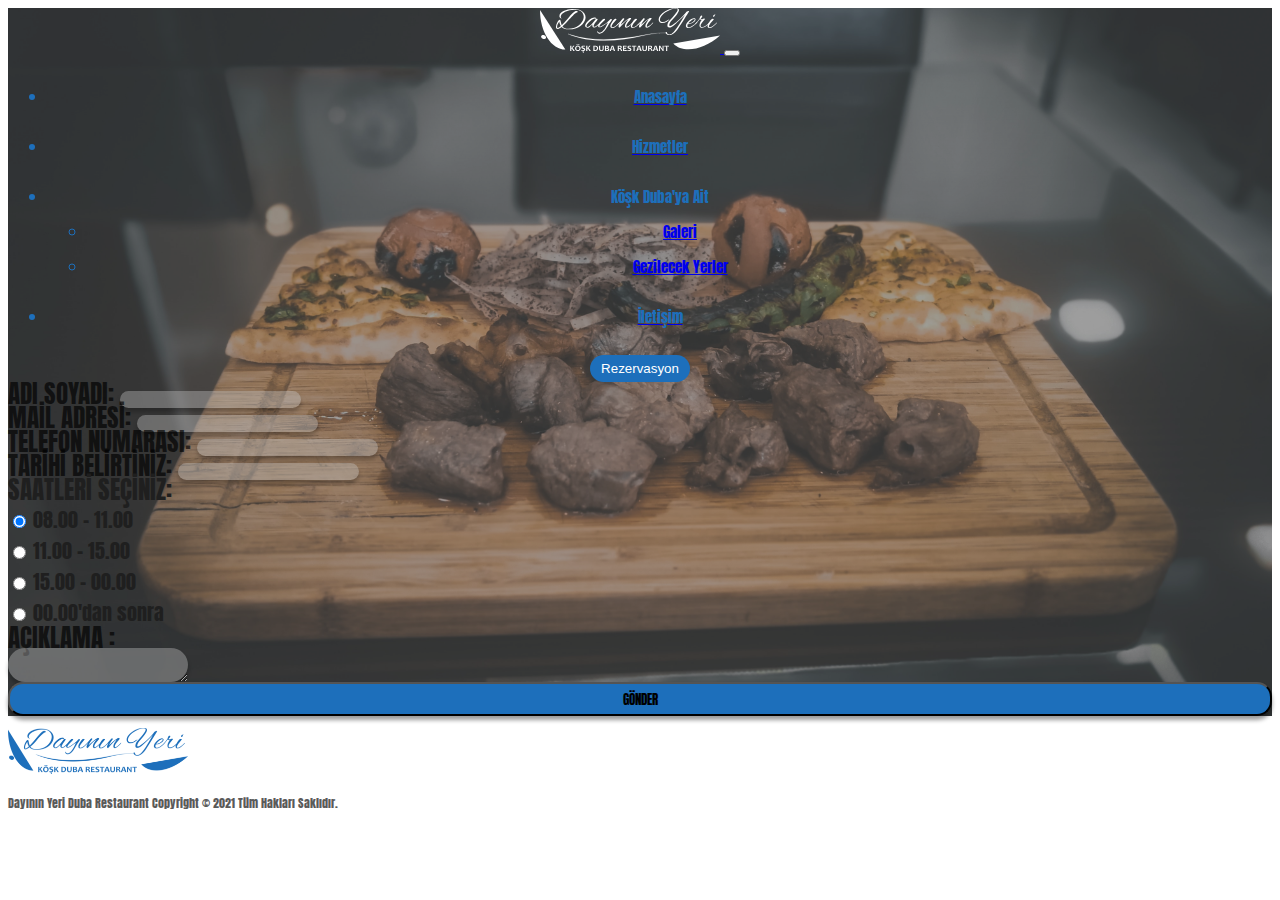
<file: old_rezervasyon.html>
<!DOCTYPE html>
<html lang="en">

<head>
  <meta charset="UTF-8">
  <meta http-equiv="X-UA-Compatible" content="IE=edge">
  <meta name="viewport" content="width=device-width, initial-scale=1.0">
  <link rel="preconnect" href="https://fonts.googleapis.com">
  <link rel="preconnect" href="https://fonts.gstatic.com" crossorigin>
  <link href="https://fonts.googleapis.com/css2?family=Damion&display=swap" rel="stylesheet">
  <link rel="stylesheet" href="./cstyle.css">
  <link rel="preconnect" href="https://fonts.googleapis.com">
  <link rel="preconnect" href="https://fonts.gstatic.com" crossorigin>
  <link href="https://fonts.googleapis.com/css2?family=Pacifico&display=swap" rel="stylesheet">
  <link rel="preconnect" href="https://fonts.googleapis.com">
  <link rel="preconnect" href="https://fonts.gstatic.com" crossorigin>
  <link href="https://fonts.googleapis.com/css2?family=Alex+Brush&display=swap" rel="stylesheet">
  <link href="https://cdn.jsdelivr.net/npm/bootstrap@5.1.1/dist/css/bootstrap.min.css" rel="stylesheet"
    integrity="sha384-F3w7mX95PdgyTmZZMECAngseQB83DfGTowi0iMjiWaeVhAn4FJkqJByhZMI3AhiU" crossorigin="anonymous">
  <link rel="preconnect" href="https://fonts.googleapis.com">
  <link rel="preconnect" href="https://fonts.gstatic.com" crossorigin>
  <link rel="preconnect" href="https://fonts.googleapis.com">
  <link rel="preconnect" href="https://fonts.gstatic.com" crossorigin>
  <link href="https://fonts.googleapis.com/css2?family=Saira+Condensed&display=swap" rel="stylesheet">
  <link href="https://fonts.googleapis.com/css2?family=Bebas+Neue&display=swap" rel="stylesheet">
  <link rel="preconnect" href="https://fonts.googleapis.com">
  <link rel="preconnect" href="https://fonts.gstatic.com" crossorigin>
  <link href="https://fonts.googleapis.com/css2?family=Anton&family=Fjalla+One&display=swap" rel="stylesheet">
  <title>Dayı'nın Yeri Halfeti Köşk Restuarant | Rezervasyon </title>
  <meta name="description" content="Halfeti'nin kendine özgü eşsiz yapısının ve 3000 yıllık geçmişle nehrin kıyısında
  yöresel lezzetlerini Dayı'nın Yeri Köşk Restaurant ile deneyin.">
</head>

<body>
  <!-- HERO -->
  <div class="hero jumbotron-fluid" id="home">
    <!-- navbar -->
    <nav id="navbar" class="navbar navbar-expand-lg p-5 navbar-light">
      <div class="container-fluid">
        <a class="navbar-brand" href="./index.html">
          <img src="./images/beyaz.logo.svg" alt="" class="img-fluid" width="180">
        </a>
        <button class="navbar-toggler text-white" type="button" data-bs-toggle="collapse"
          data-bs-target="#navbarSupportedContent" aria-controls="navbarSupportedContent" aria-expanded="false"
          aria-label="Toggle navigation">
          <span class="navbar-toggler-icon text-white"></span>
        </button>
        <div class="collapse navbar-collapse" id="navbarSupportedContent">
          <ul class="navbar-nav mx-auto mb-2 mb-lg-0">
            <li class="nav-item">
              <a class="nav-link active" aria-current="page" href="./index.html">
                <p class="deneme mt-1">Anasayfa</p>
              </a>
            </li>
            <li class="nav-item">
              <a class="nav-link" href="./index.html">
                <p class="deneme mt-1">Hizmetler</p>
              </a>
            </li>
            <li class="nav-item dropdown deneme">
              <a class="nav-link dropdown-toggle deneme mt-1" href="" id="deneme" role="button"
                data-bs-toggle="dropdown" aria-expanded="false">
                Köşk Duba'ya Ait
              </a>
              <ul class="dropdown-menu" aria-labelledby="navbarDropdown">
                <li><a class="dropdown-item" href="./galeri.html">Galeri</a></li>
                <li><a class="dropdown-item" href="./galeri.html">Gezilecek Yerler</a></li>
              </ul>
            </li>
            <li class="nav-item">
              <a class="nav-link" aria-current="page" href="./iletisim.html">
                <p class="deneme mt-1">İletişim</p>
              </a>
            </li>
          </ul>
          <div class="d-flex justify-content-center text-align-item-center">
            <a href="./rezervasyon.html"><button class="btn buton bg-lg btn-outline-light">Rezervasyon</button></a>
          </div>
        </div>
      </div>
    </nav>
    <!-- navbar -->
    <div class="vh-100 d-flex align-items-center m-0 jumbotron-fluid">
      <div class="container">
        <div class="row">
          <div class="col-lg-12 p-5 mb-0 mx-auto text-start">
            <form action="https://formsubmit.co/ahmet@koskhalfeti.com" method="POST">
              <div class="form-group my-5">
                <label for="exampleInput" class="mb-2 baslik">ADI SOYADI:</label>
                <input type="text" class="form-control" id="exampleInput" aria-describedby="emailHelp" required>
              </div>
              <div class="form-group my-5">
                <label for="exampleInputEmail1" class="mb-2 baslik">MAİL ADRESİ:</label>
                <input type="email" class="form-control" id="exampleInputEmail1" aria-describedby="emailHelp">
              </div>
              <div class="form-group my-5">
                <label for="exampleInputNumber" class="mb-2 baslik">TELEFON NUMARASI:</label>
                <input type="number" class="form-control" id="exampleInputNumber" aria-describedby="emailHelp" required>
              </div>
              <div class="form-group my-5">
                <label for="exampleInput" class="mb-2 baslik">TARİHİ BELİRTİNİZ:</label>
                <input type="text" class="form-control" id="exampleInput" aria-describedby="emailHelp" required>
              </div>
              <div class="my-5 baslik">
                <label for="exampleInput" class="mb-2 saat">SAATLERİ SEÇİNİZ:</label>
                <div class="form-check">
                  <input id="credit" name="paymentMethod" type="radio" class="form-check-input" checked required>
                  <label class="form-check-label" for="credit">08.00 - 11.00 </label>
                </div>
                <div class="form-check">
                  <input id="debit" name="paymentMethod" type="radio" class="form-check-input" required>
                  <label class="form-check-label" for="debit">11.00 - 15.00</label>
                </div>
                <div class="form-check">
                  <input id="paypal" name="paymentMethod" type="radio" class="form-check-input" required>
                  <label class="form-check-label" for="paypal">15.00 - 00.00</label>
                </div>
                <div class="form-check">
                  <input id="paypal" name="paymentMethod" type="radio" class="form-check-input" required>
                  <label class="form-check-label" for="paypal">00.00'dan sonra</label>
                </div>
              </div>
              <div class="form-group my-5">
                <label for="exampleInput" class="mb-2 baslik">AÇIKLAMA :</label>
                <div>
                  <textarea class="form-control" id="validationTextarea"></textarea>
                </div>
              </div>
              <div class="row">
                <input type="submit" value="GÖNDER">
              </div>
            </form>
          </div>
        </div>
      </div>
    </div>
  </div>


 <!-- footer -->
 <footer class="container p-4 my-5">
  <p class="float-start footer">
      <a href="./index.html">
      <img src="./images/duba-logo.png" alt="" class="img-fluid" width="180">
  </a>
  </p>
  <p class="float-end footer">Dayının Yeri Duba Restaurant Copyright &copy; 2021 Tüm Hakları Saklıdır.</p>
</footer>
<!-- footer -->

  <!-- bootstrap -->
  <script src="https://cdn.jsdelivr.net/npm/bootstrap@5.1.1/dist/js/bootstrap.bundle.min.js"
    integrity="sha384-/bQdsTh/da6pkI1MST/rWKFNjaCP5gBSY4sEBT38Q/9RBh9AH40zEOg7Hlq2THRZ"
    crossorigin="anonymous"></script>
  <!-- bootstrap -->
</body>

</html
</file>
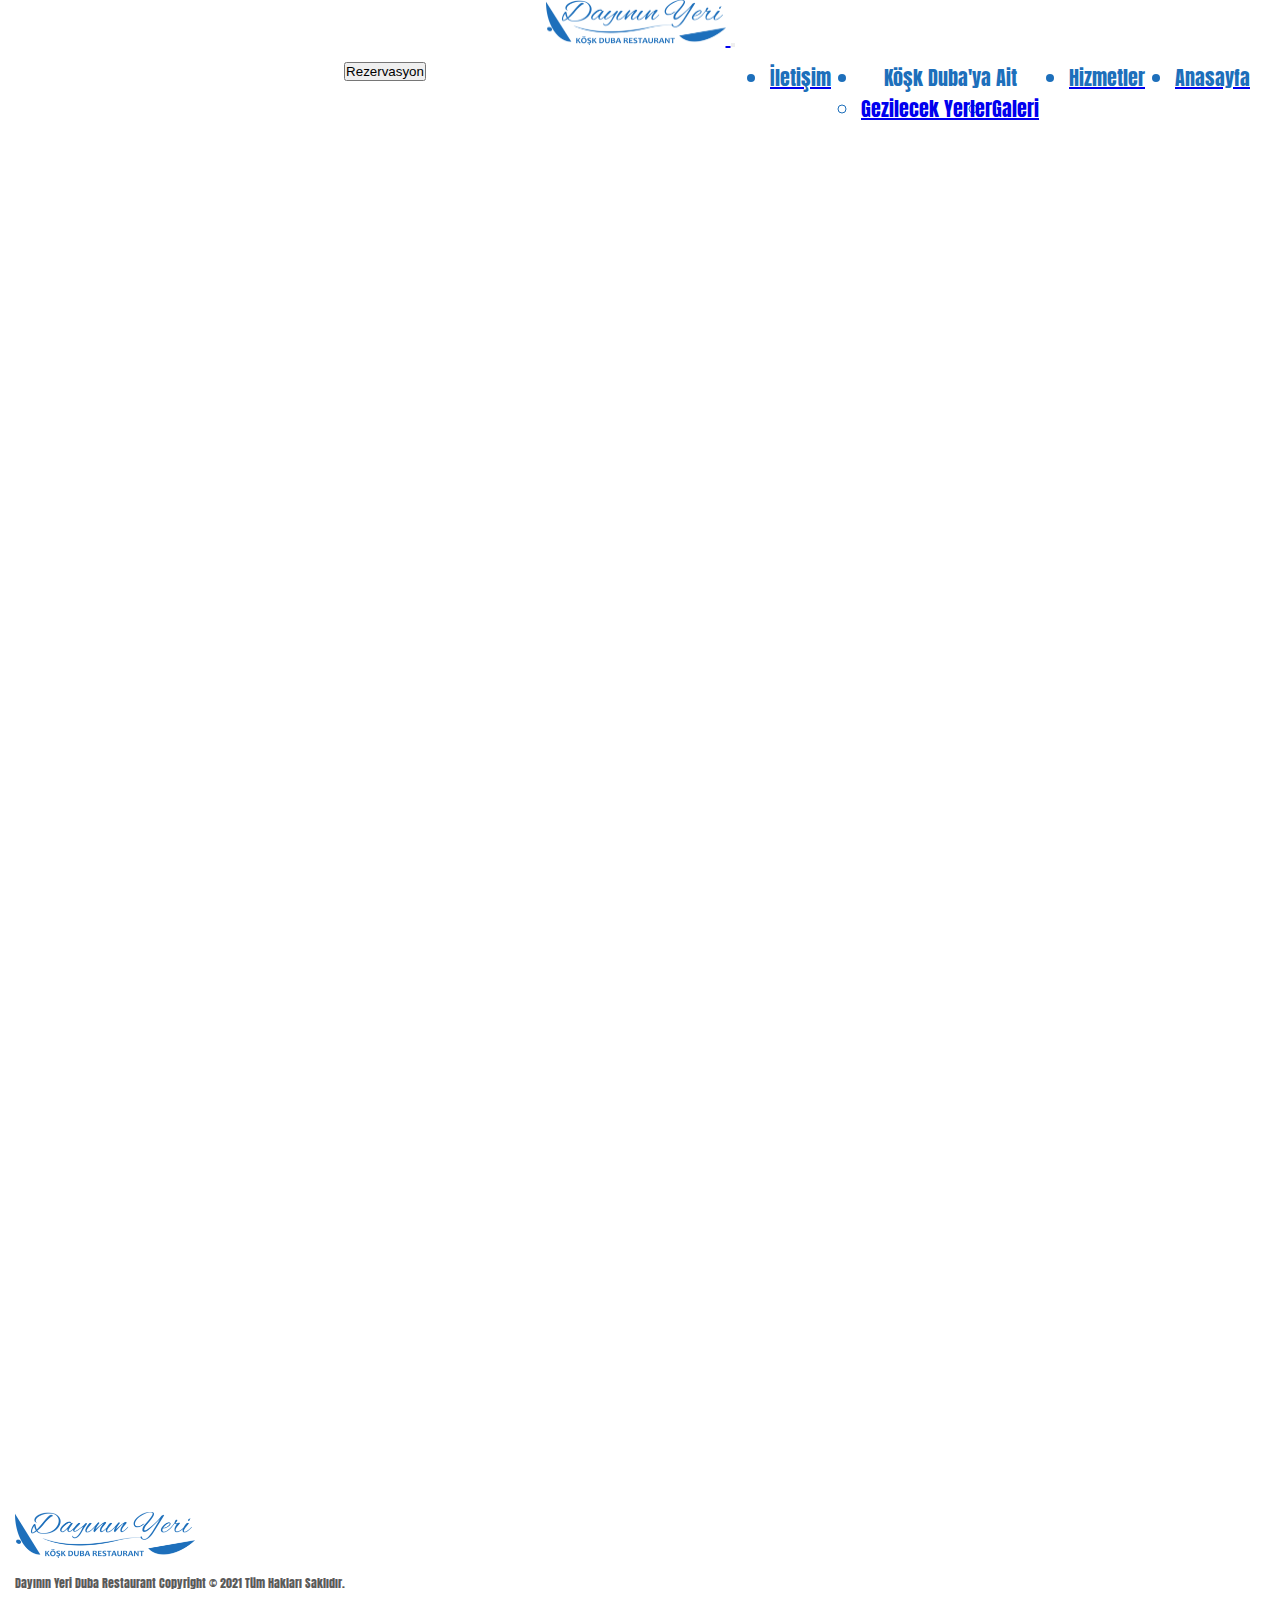
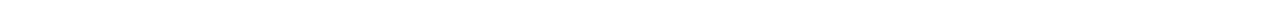
<file: rezervasyon.html>
<!DOCTYPE html>
<html lang="en">

<head>
  <meta charset="UTF-8">
  <meta http-equiv="X-UA-Compatible" content="IE=edge">
  <meta name="viewport" content="width=device-width, initial-scale=1.0">
  <link rel="stylesheet" href="https://cdn.jsdelivr.net/npm/bootstrap-icons@1.7.2/font/bootstrap-icons.css">
  <link rel="preconnect" href="https://fonts.googleapis.com">
  <link rel="preconnect" hsref="https://fonts.gstatic.com" crossorigin>
  <link href="https://fonts.googleapis.com/css2?family=Viga&display=swap" rel="stylesheet">
  <link rel="stylesheet" href="./istyle.css">
  <link href="https://cdn.jsdelivr.net/npm/bootstrap@5.1.1/dist/css/bootstrap.min.css" rel="stylesheet"
    integrity="sha384-F3w7mX95PdgyTmZZMECAngseQB83DfGTowi0iMjiWaeVhAn4FJkqJByhZMI3AhiU" crossorigin="anonymous">
  <link rel="preconnect" href="https://fonts.googleapis.com">
  <link rel="preconnect" href="https://fonts.googleapis.com">
  <link rel="preconnect" href="https://fonts.gstatic.com" crossorigin>
  <link href="https://fonts.googleapis.com/css2?family=Saira+Condensed&display=swap" rel="stylesheet">
  <link rel="preconnect" href="https://fonts.gstatic.com" crossorigin>
  <link href="https://fonts.googleapis.com/css2?family=Bebas+Neue&display=swap" rel="stylesheet">
  <link rel="preconnect" href="https://fonts.googleapis.com">
  <link rel="preconnect" href="https://fonts.gstatic.com" crossorigin>
  <link href="https://fonts.googleapis.com/css2?family=Anton&family=Fjalla+One&display=swap" rel="stylesheet">
  <link rel="preconnect" href="https://fonts.googleapis.com">
  <link rel="preconnect" href="https://fonts.gstatic.com" crossorigin>
  <link href="https://fonts.googleapis.com/css2?family=Prompt&display=swap" rel="stylesheet">
  <link rel="stylesheet" href="https://cdn.jsdelivr.net/npm/bootstrap-icons@1.7.2/font/bootstrap-icons.css">
  <title>Dayı'nın Yeri Halfeti Köşk Restuarant | İletişim</title>
  <meta name="description" content="Halfeti'nin kendine özgü eşsiz yapısının ve 3000 yıllık geçmişle nehrin kıyısında
  yöresel lezzetlerini Dayı'nın Yeri Köşk Restaurant ile deneyin.">
</head>

<body>
  <!-- navbar -->
  <nav id="navbar" class="navbar navbar-expand-lg p-5 navbar-light">
    <div class="container-fluid">
      <a class="navbar-brand" href="./index.html">
        <img src="./images/duba-logo.png" alt="" class="img-fluid" width="180">
      </a>
      <button class="navbar-toggler" type="button" data-bs-toggle="collapse" data-bs-target="#navbarSupportedContent"
        aria-controls="navbarSupportedContent" aria-expanded="false" aria-label="Toggle navigation">
        <span class="navbar-toggler-icon"></span>
      </button>
      <div class="collapse navbar-collapse" id="navbarSupportedContent">
        <ul class="navbar-nav mx-auto mb-2 mb-lg-0">
          <li class="nav-item">
            <a class="nav-link active" aria-current="page" href="./index.html">
              <p class="deneme mt-1">Anasayfa</p>
            </a>
          </li>
          <li class="nav-item">
            <a class="nav-link" href="./index.html">
              <p class="deneme mt-1">Hizmetler</p>
            </a>
          </li>
          <li class="nav-item dropdown deneme">
            <a class="nav-link dropdown-toggle deneme mt-1" href="" id="deneme" role="button" data-bs-toggle="dropdown"
              aria-expanded="false">
              Köşk Duba'ya Ait
            </a>
            <ul class="dropdown-menu" aria-labelledby="navbarDropdown">
              <li><a class="dropdown-item" href="./galeri.html">Galeri</a></li>
              <li><a class="dropdown-item" href="./galeri.html">Gezilecek Yerler</a></li>
            </ul>
          </li>
          <li class="nav-item">
            <a class="nav-link" aria-current="page" href="./iletisim.html">
              <p class="deneme mt-1">İletişim</p>
            </a>
          </li>
        </ul>
        <div class="d-flex justify-content-center text-align-item-center">
          <a href="./rezervasyon.html"><button class="btn buton bg-lg btn-outline-primary">Rezervasyon</button></a>
        </div>
      </div>
    </div>
  </nav>
 

  <!-- reservation -->
  
  <div class="wrapper p-4">
    
    <!-- <h1>REZERVASYON</h1> -->
    <div class="container">

      <!-- google form reservation embed -->
      <iframe src="https://docs.google.com/forms/d/e/1FAIpQLSe48DU9zeRLlJGYevn7wUpeJ5ImhyoQx3NEJtAd5DDvsbbXoQ/viewform?embedded=true" width="640" height="1300" frameborder="0" marginheight="0" marginwidth="0">Yükleniyor…</iframe>
      
      
    </div>

  </div>
  <!-- iletisim -->

  <!-- footer -->
  <footer class="container p-4 my-5">
    <p class="float-start footer">
      <a href="./index.html">
        <img src="./images/duba-logo.png" alt="" class="img-fluid" width="180">
      </a>
    </p>
    <p class="float-end footer">Dayının Yeri Duba Restaurant Copyright &copy; 2021 Tüm Hakları Saklıdır.</p>
  </footer>
  <!-- footer -->

  <!-- bootstrap -->
  <script src="https://cdn.jsdelivr.net/npm/bootstrap@5.1.1/dist/js/bootstrap.bundle.min.js"
    integrity="sha384-/bQdsTh/da6pkI1MST/rWKFNjaCP5gBSY4sEBT38Q/9RBh9AH40zEOg7Hlq2THRZ"
    crossorigin="anonymous"></script>
  <!-- bootstrap -->
  <script src="./iletisim.js"></script>
</body>

</html>
</file>
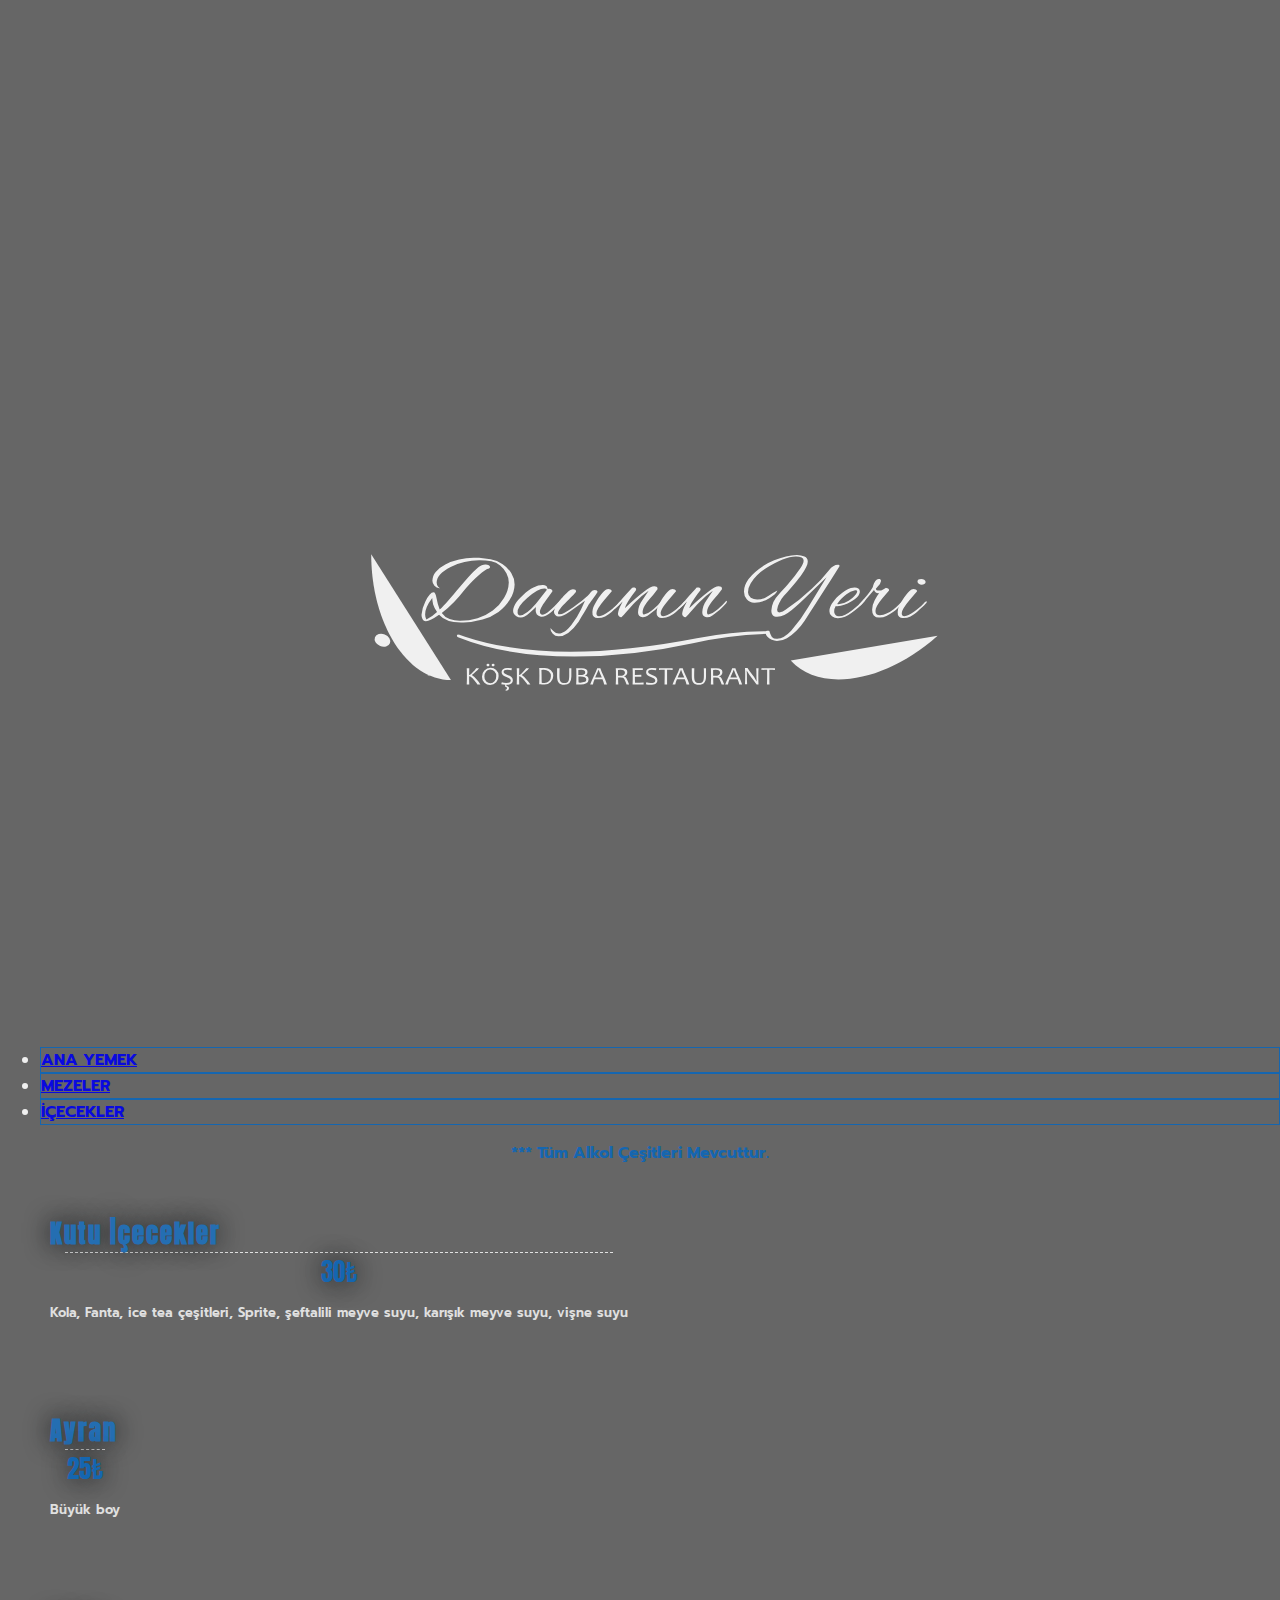
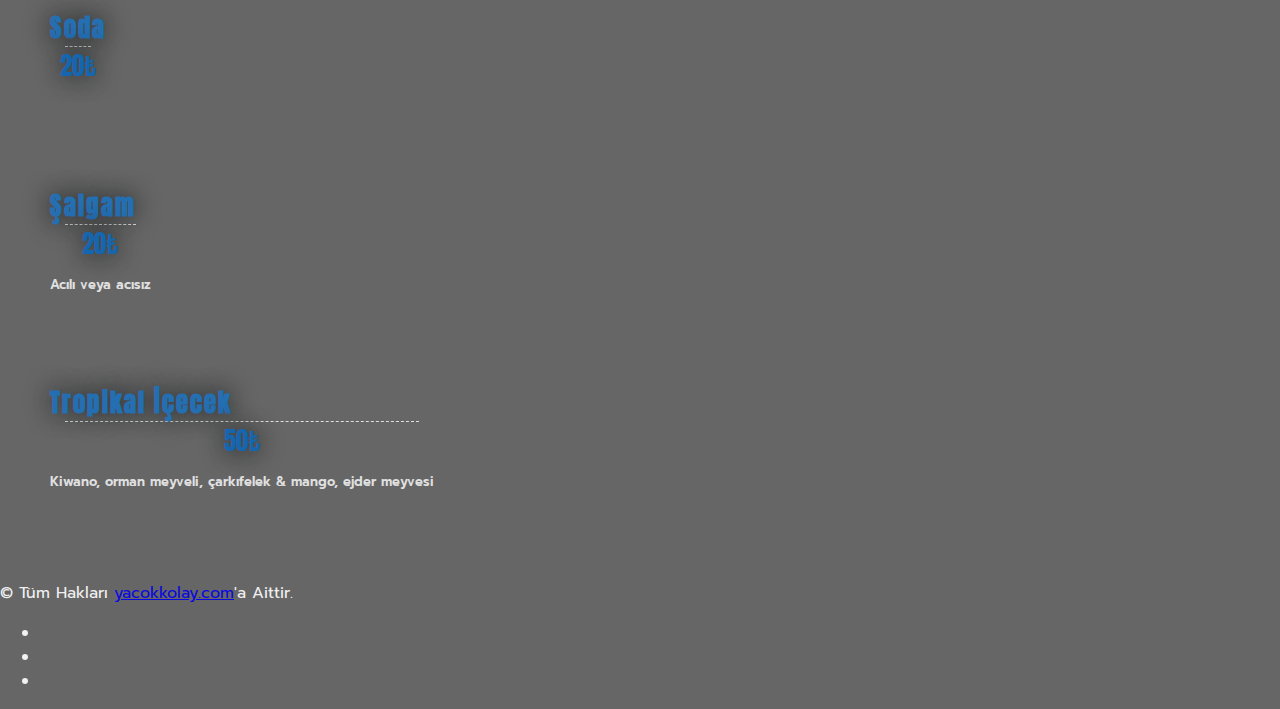
<file: menu-1/drink.html>
<!DOCTYPE html>
<html lang="en">

<head>
    <meta charset="UTF-8">
    <meta http-equiv="X-UA-Compatible" content="IE=edge">
    <meta name="viewport" content="width=device-width, initial-scale=1.0">
    <link rel="stylesheet" href="./css/style.css">
    <link href="https://cdn.jsdelivr.net/npm/bootstrap@5.1.3/dist/css/bootstrap.min.css" rel="stylesheet"
        integrity="sha384-1BmE4kWBq78iYhFldvKuhfTAU6auU8tT94WrHftjDbrCEXSU1oBoqyl2QvZ6jIW3" crossorigin="anonymous">
    <title>Dayı'nın Yeri QR Menü</title>
</head>

<body>
    <div class="container">
        <div class="row">
            <div>
                <img src="../duba-logo.svg" alt="Köşk Duba Restoran" width="100%">
            </div>
            <ul class="nav nav-pills justify-content-center pb-5">
                <li class="nav-item">
                  <a class="nav-link " aria-current="page" href="../menu.html">Ana Yemek</a>
                </li>
                <li class="nav-item">
                  <a class="nav-link" href="./meze.html">Mezeler</a>
                </li>
                <li class="nav-item">
                  <a class="nav-link active" href="#">İçecekler</a>
                </li> 
              </ul> 
        </div>
    </div>


    <div class="menu">
        <p class="item__drinks m-5">*** Tüm Alkol Çeşitleri Mevcuttur.</p>
        
        <div class="item my-4">
            <div class="container">
                <div class="row">
                    <div class="col">
                        <h3 class="item__title">Kutu İçecekler</h3>
                    </div>
                    <span class="item__dots"></span>
                    <div class="col">
                        <span class="item__price">30₺</span>
                    </div>
                    <p class="item__description my-3"> Kola, Fanta, ice tea çeşitleri, Sprite, şeftalili meyve suyu, karışık meyve suyu, vişne suyu
                    </p>
                </div>
            </div>
        </div>

        <div class="item my-4">
            <div class="container">
                <div class="row">
                    <div class="col">
                        <h3 class="item__title">Ayran</h3>
                    </div>
                    <span class="item__dots"></span>
                    <div class="col">
                        <span class="item__price">25₺</span>
                    </div>
                    <p class="item__description my-3">Büyük boy </p>
                </div>
            </div>
        </div>

        <div class="item my-4">
            <div class="container">
                <div class="row">
                    <div class="col">
                        <h3 class="item__title">Soda</h3>
                    </div>
                    <span class="item__dots"></span>
                    <div class="col">
                        <span class="item__price">20₺</span>
                    </div>
                    <p class="item__description my-3"> </p>
                </div>
            </div>
        </div>

        <div class="item my-4">
            <div class="container">
                <div class="row">
                    <div class="col">
                        <h3 class="item__title">Şalgam</h3>
                    </div>
                    <span class="item__dots"></span>
                    <div class="col">
                        <span class="item__price">20₺</span>
                    </div>
                    <p class="item__description my-3"> Acılı veya acısız </p>
                </div>
            </div>
        </div>

        <div class="item my-4">
            <div class="container">
                <div class="row">
                    <div class="col">
                        <h3 class="item__title">Tropikal İçecek</h3>
                    </div>
                    <span class="item__dots"></span>
                    <div class="col">
                        <span class="item__price">50₺</span>
                    </div>
                    <p class="item__description my-3">Kiwano, orman meyveli, çarkıfelek & mango, ejder meyvesi </p>
                </div>
            </div>
        </div>
    </div>

    
 <!-- footer -->
 <div class="footer text-light me-2 d-flex justify-content-between py-4 my-4 border-top">
    <p class="mx-2">&copy; Tüm Hakları <a class="link-secondary" href="https://www.yacokkolay.com/">yacokkolay.com</a>'a
      Aittir.</p>
    <ul class="list-unstyled me-2 d-flex">
      <li class="ms-3"><a class="link-light"
          href="https://www.facebook.com/pg/koskhalfeti/menu/?mt_nav=0&referrer=PAGE_ATTACHMENT&msite_tab_async=0"><i
            class="bi bi-facebook"></i></a></li>
      <li class="ms-3"><a class="link-light" href="https://www.instagram.com/dayininyerikoskduba/"><i
            class="bi bi-instagram"></i></a></li>
      <li class="ms-3"><a class="link-light" href="https://www.koskhalfeti.com/"><i
            class="bi bi-hand-index-thumb"></i></a></li>
    </ul>
  </div>

    <script src="https://cdn.jsdelivr.net/npm/bootstrap@5.1.3/dist/js/bootstrap.bundle.min.js"
        integrity="sha384-ka7Sk0Gln4gmtz2MlQnikT1wXgYsOg+OMhuP+IlRH9sENBO0LRn5q+8nbTov4+1p"
        crossorigin="anonymous"></script>
    <script src="https://cdn.jsdelivr.net/npm/@popperjs/core@2.10.2/dist/umd/popper.min.js"
        integrity="sha384-7+zCNj/IqJ95wo16oMtfsKbZ9ccEh31eOz1HGyDuCQ6wgnyJNSYdrPa03rtR1zdB"
        crossorigin="anonymous"></script>
    <script src="https://cdn.jsdelivr.net/npm/bootstrap@5.1.3/dist/js/bootstrap.min.js"
        integrity="sha384-QJHtvGhmr9XOIpI6YVutG+2QOK9T+ZnN4kzFN1RtK3zEFEIsxhlmWl5/YESvpZ13"
        crossorigin="anonymous"></script>
</body>

</html>
</file>
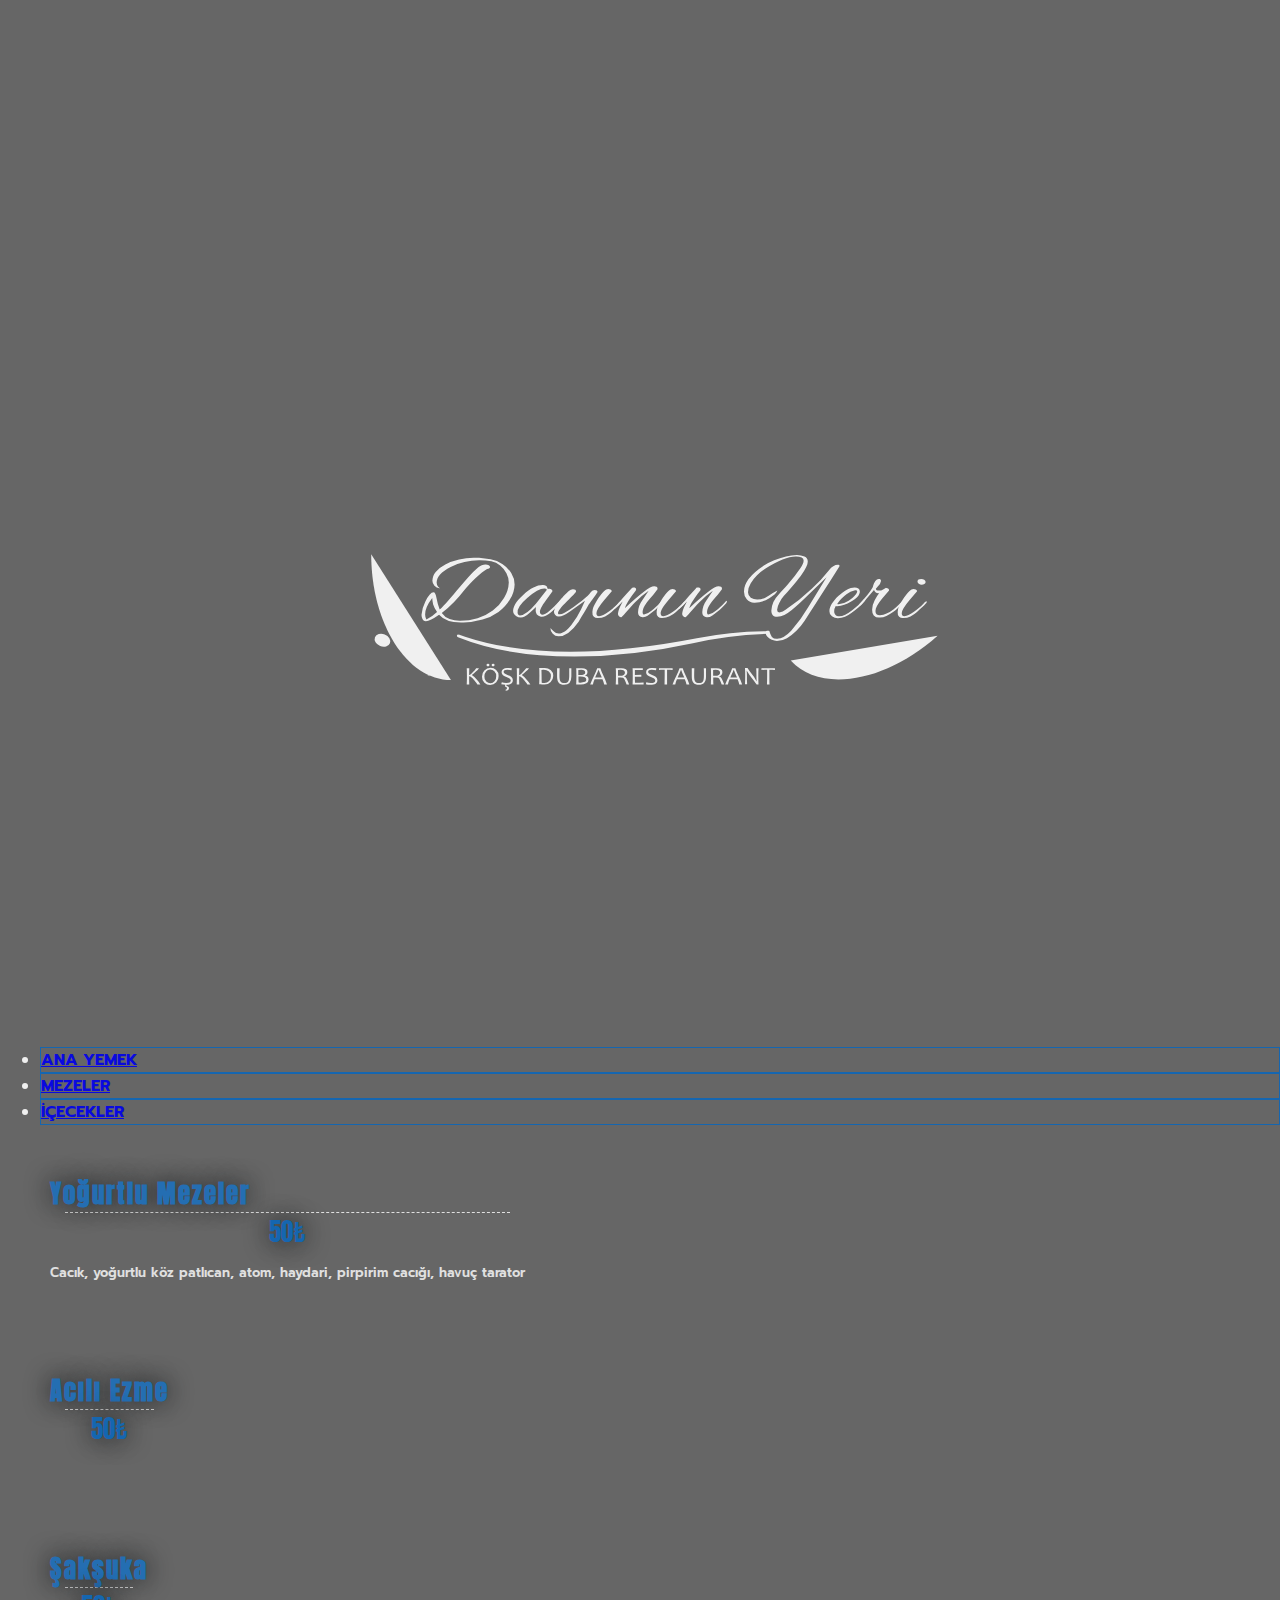
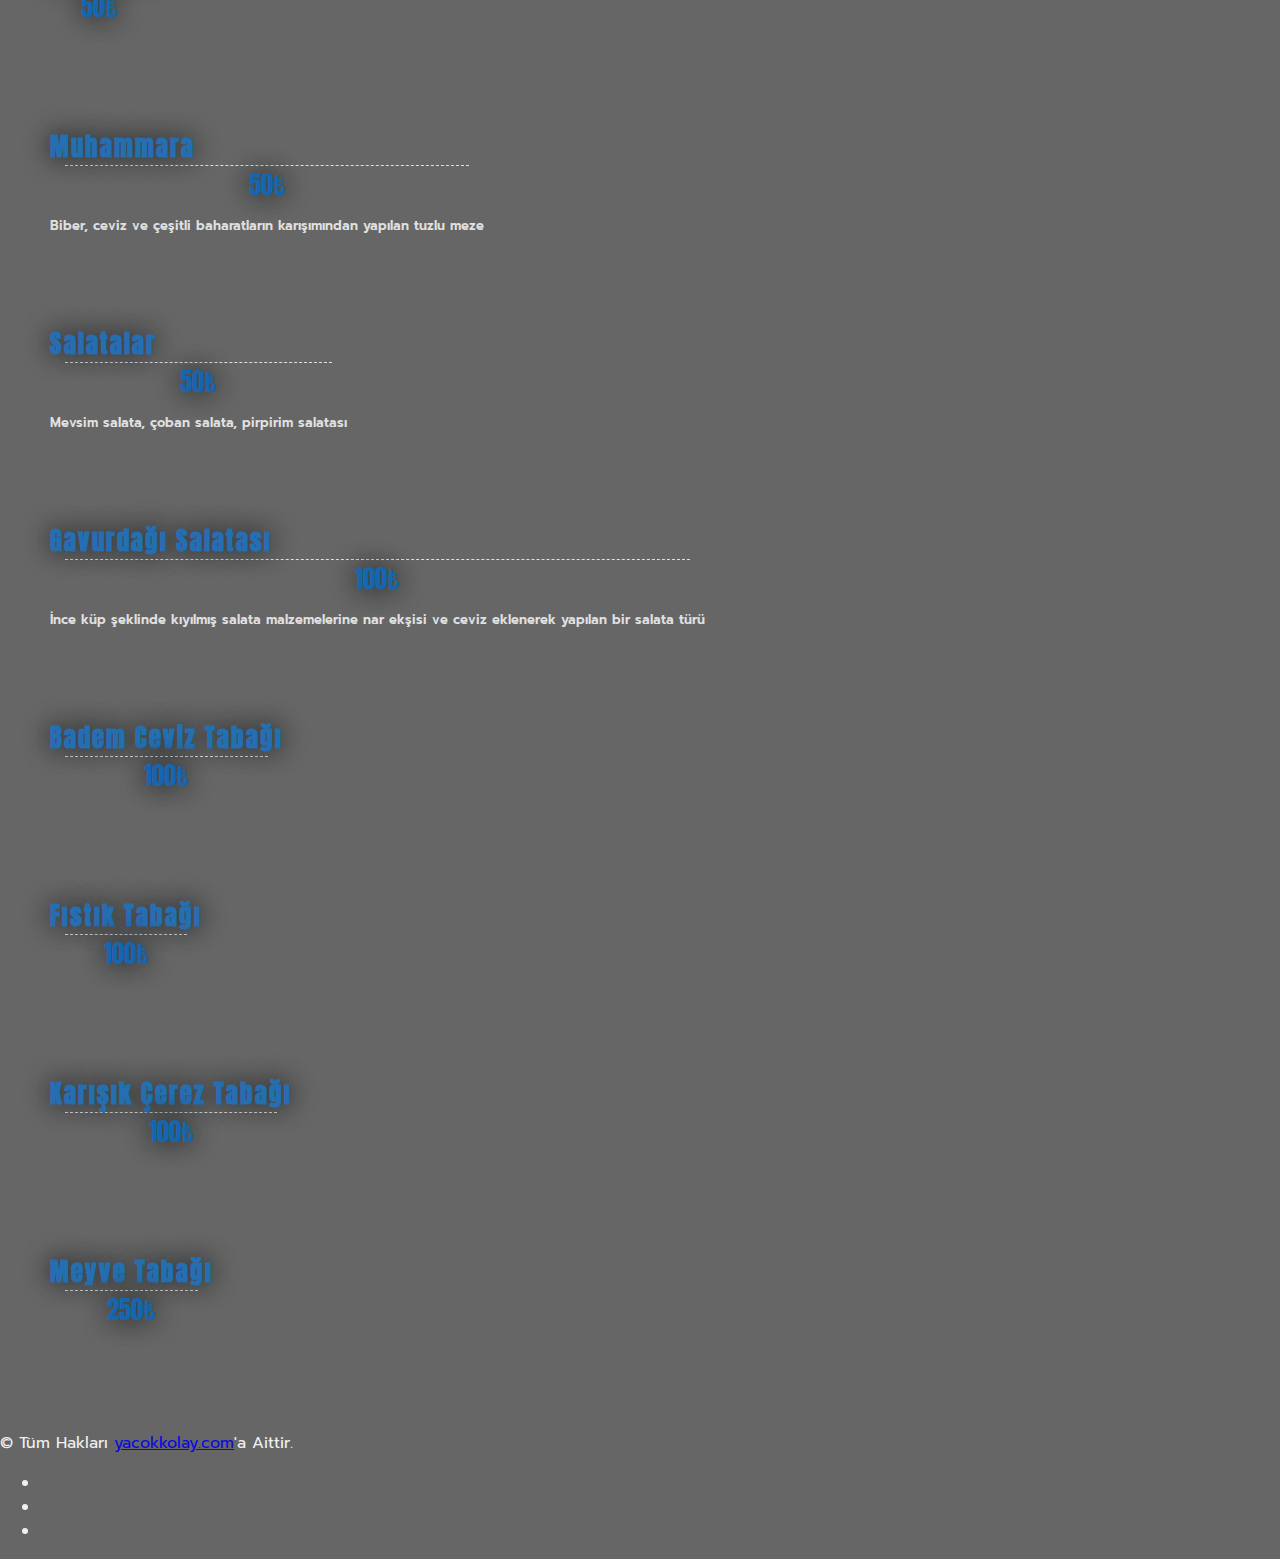
<file: menu-1/meze.html>
<!DOCTYPE html>
<html lang="en">

<head>
    <meta charset="UTF-8">
    <meta http-equiv="X-UA-Compatible" content="IE=edge">
    <meta name="viewport" content="width=device-width, initial-scale=1.0">
    <link rel="stylesheet" href="./css/style.css">
    <link href="https://cdn.jsdelivr.net/npm/bootstrap@5.1.3/dist/css/bootstrap.min.css" rel="stylesheet"
        integrity="sha384-1BmE4kWBq78iYhFldvKuhfTAU6auU8tT94WrHftjDbrCEXSU1oBoqyl2QvZ6jIW3" crossorigin="anonymous">
    <title>Dayı'nın Yeri QR Menü</title>
</head>

<body>
    <div class="container">
        <div class="row">
            <div>
                <img src="../duba-logo.svg" alt="Köşk Duba Restoran">
            </div>
            <ul class="nav nav-pills justify-content-center pb-5">
                <li class="nav-item">
                  <a class="nav-link" aria-current="page" href="../menu.html">Ana Yemek</a>
                </li>
                <li class="nav-item">
                  <a class="nav-link active" href="#">Mezeler</a>
                </li>
                <li class="nav-item">
                  <a class="nav-link" href="./drink.html">İçecekler</a>
                </li> 
              </ul>
        </div>
    </div>

    <div class="menu">

        <div class="item my-4">
            <div class="container">
                <div class="row">
                    <div class="col">
                        <h3 class="item__title">Yoğurtlu Mezeler</h3>
                    </div>
                    <span class="item__dots"></span>
                    <div class="col">
                        <span class="item__price">50₺</span>
                    </div>
                    <p class="item__description my-3"> Cacık, yoğurtlu köz patlıcan, atom, haydari, pirpirim cacığı, havuç tarator </p>
                </div>
            </div>
        </div>


        <div class="item my-4">
            <div class="container">
                <div class="row">
                    <div class="col">
                        <h3 class="item__title">Acılı Ezme</h3>
                    </div>
                    <span class="item__dots"></span>
                    <div class="col">
                        <span class="item__price">50₺</span>
                    </div>
                    <p class="item__description my-3">
                    </p>
                </div>
            </div>
        </div>


        <div class="item my-4">
            <div class="container">
                <div class="row">
                    <div class="col">
                        <h3 class="item__title">Şakşuka</h3>
                    </div>
                    <span class="item__dots"></span>
                    <div class="col">
                        <span class="item__price">50₺</span>
                    </div>
                    <p class="item__description my-3">
                    </p>
                </div>
            </div>
        </div>
        <div class="item my-4">
            <div class="container">
                <div class="row">
                    <div class="col">
                        <h3 class="item__title">Muhammara</h3>
                    </div>
                    <span class="item__dots"></span>
                    <div class="col">
                        <span class="item__price">50₺</span>
                    </div>
                    <p class="item__description my-3">Biber, ceviz ve çeşitli baharatların karışımından yapılan tuzlu meze
                    </p>
                </div>
            </div>
        </div>


        <div class="item my-4">
            <div class="container">
                <div class="row">
                    <div class="col">
                        <h3 class="item__title">Salatalar</h3>
                    </div>
                    <span class="item__dots"></span>
                    <div class="col">
                        <span class="item__price">50₺</span>
                    </div>
                    <p class="item__description my-3"> Mevsim salata, çoban salata, pirpirim salatası
                    </p>
                </div>
            </div>
        </div>


        <div class="item my-4">
            <div class="container">
                <div class="row">
                    <div class="col">
                        <h3 class="item__title">Gavurdağı Salatası</h3>
                    </div>
                    <span class="item__dots"></span>
                    <div class="col">
                        <span class="item__price">100₺</span>
                    </div>
                    <p class="item__description my-3"> İnce küp şeklinde kıyılmış salata malzemelerine nar ekşisi ve ceviz eklenerek yapılan bir salata türü
                    </p>
                </div>
            </div>
        </div>

        <div class="item my-4">
            <div class="container">
                <div class="row">
                    <div class="col">
                        <h3 class="item__title">Badem Ceviz Tabağı</h3>
                    </div>
                    <span class="item__dots"></span>
                    <div class="col">
                        <span class="item__price">100₺</span>
                    </div>
                    <p class="item__description my-3">
                    </p>
                </div>
            </div>
        </div>

        <div class="item my-4">
            <div class="container">
                <div class="row">
                    <div class="col">
                        <h3 class="item__title">Fıstık Tabağı</h3>
                    </div>
                    <span class="item__dots"></span>
                    <div class="col">
                        <span class="item__price">100₺</span>
                    </div>
                    <p class="item__description my-3">
                    </p>
                </div>
            </div>
        </div>


        <div class="item my-4">
            <div class="container">
                <div class="row">
                    <div class="col">
                        <h3 class="item__title">Karışık Çerez Tabağı</h3>
                    </div>
                    <span class="item__dots"></span>
                    <div class="col">
                        <span class="item__price">100₺</span>
                    </div>
                    <p class="item__description my-3">
                    </p>
                </div>
            </div>
        </div>

        <div class="item my-4">
            <div class="container">
                <div class="row">
                    <div class="col">
                        <h3 class="item__title">Meyve Tabağı</h3>
                    </div>
                    <span class="item__dots"></span>
                    <div class="col">
                        <span class="item__price">250₺</span>
                    </div>
                    <p class="item__description my-3">
                    </p>
                </div>
            </div>
        </div>


        
 <!-- footer -->
 <div class="footer text-light me-2 d-flex justify-content-between py-4 my-4 border-top">
    <p class="mx-2">&copy; Tüm Hakları <a class="link-secondary" href="https://www.yacokkolay.com/">yacokkolay.com</a>'a
      Aittir.</p>
    <ul class="list-unstyled me-2 d-flex">
      <li class="ms-3"><a class="link-light"
          href="https://www.facebook.com/pg/koskhalfeti/menu/?mt_nav=0&referrer=PAGE_ATTACHMENT&msite_tab_async=0"><i
            class="bi bi-facebook"></i></a></li>
      <li class="ms-3"><a class="link-light" href="https://www.instagram.com/dayininyerikoskduba/"><i
            class="bi bi-instagram"></i></a></li>
      <li class="ms-3"><a class="link-light" href="https://www.koskhalfeti.com/"><i
            class="bi bi-hand-index-thumb"></i></a></li>
    </ul>
  </div>


        <script src="https://cdn.jsdelivr.net/npm/bootstrap@5.1.3/dist/js/bootstrap.bundle.min.js"
            integrity="sha384-ka7Sk0Gln4gmtz2MlQnikT1wXgYsOg+OMhuP+IlRH9sENBO0LRn5q+8nbTov4+1p"
            crossorigin="anonymous"></script>
        <script src="https://cdn.jsdelivr.net/npm/@popperjs/core@2.10.2/dist/umd/popper.min.js"
            integrity="sha384-7+zCNj/IqJ95wo16oMtfsKbZ9ccEh31eOz1HGyDuCQ6wgnyJNSYdrPa03rtR1zdB"
            crossorigin="anonymous"></script>
        <script src="https://cdn.jsdelivr.net/npm/bootstrap@5.1.3/dist/js/bootstrap.min.js"
            integrity="sha384-QJHtvGhmr9XOIpI6YVutG+2QOK9T+ZnN4kzFN1RtK3zEFEIsxhlmWl5/YESvpZ13"
            crossorigin="anonymous"></script>
</body>

</html>
</file>
<file: style.css>
#navbar {
  font-family: 'Anton', sans-serif;
  font-style: normal;
  font-weight: normal;
  font-size: 15px;
  line-height: 35px;
  text-align: center;
}

.nav-item {
  color: #1d6fbb;
  text-decoration: none;
}

.deneme {
  color: #1d6fbb;
  text-decoration: none;
}

#deneme{
  color: #1d6fbb;
  text-decoration: none;
}

.btn {
  color: white;
  background-color: #1d6fbb;
  border: 5px solid transparent;
  transition: 0.2s ease;
  border-radius: 50px;
}

.btn::after {
  color: #1d6fbb;
  background-color: white;
  transform: scale(1.1);
  border: 5px solid #1d6fbb;
}

.bd-placeholder-img {
  font-size: 1.125rem;
  text-anchor: middle;
  -webkit-user-select: none;
  -moz-user-select: none;
  user-select: none;
}
/* 
/* @media (min-width: 768px) {
  .bd-placeholder-img-lg {
    font-size: 3.5rem;
  }
} */ 

.featurette-heading {
  font-family: 'Anton', sans-serif;
  font-style: normal;
  font-weight: normal;
  font-size: 30px;
  line-height: 35px;
  text-align: right;
  color: #1d6fbb;
}

.lead {
  font-family: 'Prompt', sans-serif;
  font-size: 16px;
  line-height: 35px;
  text-align: right;
  color: #5b5b5b;
}

.footer{
  font-family: 'Anton', sans-serif;
	font-style: normal;
  font-weight: regular;
	font-size: 12px;
	line-height: 22px;
	display: flex;
	align-items: center;
	color: #5a5a5a;
  }
  

/*gezilecek-yerler*/
.jumbotron-billboard .img {
  margin-bottom: 0px;
  opacity: 0.;
  color: #fff;
  background: #000 url("./images/carousel-2.jpg") top center no-repeat;
  width: 100%;
  height: 100%;
  background-size: cover;
  overflow: hidden;
  position: absolute;
  top: 0;
  left: 0;
  z-index: 1;
}
.jumbotron h2 {
  margin-top: 0;
}
.jumbotron {
  position: relative;
  padding-top: 100px;
  padding-bottom: 100px;
}
.jumbotron .container {
  position: relative;
  z-index: 2;
}

@media screen and (max-width: 768px) {
  .jumbotron {
    padding-top: 20px;
    padding-bottom: 20px;
  }
}

/*card*/
.card1 {
  background: rgba(29, 111, 187, 0.45);
  font-family: 'Prompt', sans-serif;
  font-style: normal;
  font-weight: bolder;
  font-size: 15px;
  line-height: 35px;
}

.card-title{
  font-family: 'Anton', sans-serif;
}

.baslik{
  font-family: 'Alex Brush', cursive;
  font-weight: bolder;
  color: #1d6fbb;
  font-size: 40px;
}

.description {
  font-family: 'Damion', cursive;
  font-size: 25px;
}

/*-- ============================ Carousel  ============================ --*/
.carousel {
  height: 600px; 
  object-fit: cover;
}

.text-halfeti{
  font-family: "Oswald", sans-serif;
  font-size: 30px;
  font-weight: bolder;
  color: #000;
}

/*-- ============================ Galeri  ============================ --*/
#container-catolog {
  padding-left: 50px;
  padding-right: 50px;
  padding-bottom: 50px;
  padding-top: 50px;
  color: #04c273;
  font-family: "Oswald", sans-serif;
  text-align: center;
}
/*-- ============================ Gezilecek yerler ============================ --*/
.text {
  font-family: 'Anton', sans-serif;
  font-weight: 100;
  font-size: 40px;
  line-height: 20px;
  align-items: center;
  text-align: center;
  color: #1d6fbb;
}

.place {
  font-family: 'Anton', sans-serif;
  font-style: normal;
  font-size: 20px;
  line-height: 29px;
  padding-top: 20px;
  padding-bottom: 20px;
  align-items: center;
  text-align: center;
  color: #1d6fbb;
}

.card2 {
  margin: 10px;
  padding: 0px;
  justify-items: center;
  justify-content: center;
  align-items: center;
}
</file>
<file: menu-1/css/style.css>
@import url('https://fonts.googleapis.com/css2?family=Anton&family=Bebas+Neue&family=Prompt&family=Saira+Condensed&display=swap');
:root {
  --wesbos: #0d66b9;
}

* {
  box-sizing: border-box;
}

body {
  margin: 0;
  min-height: 100vh;
  align-items: center;
  background-image: linear-gradient(rgba(0, 0, 0, 0.6), rgba(0, 0, 0, 0.6)),
    url("https://images.unsplash.com/photo-1592064064956-30807b590c08?ixlib=rb-1.2.1&ixid=MnwxMjA3fDB8MHxwaG90by1wYWdlfHx8fGVufDB8fHx8&auto=format&fit=crop&w=1170&q=80");
  background-repeat: no-repeat;
  background-position: center;
  background-size: cover;
  font-family: "Prompt", sans-serif;
  color: #fff;
  opacity: 0.9;
}
.nav-item{
  text-transform: uppercase;
  font-weight: bolder;
  border: 1px #0d66b9 solid;
}

.item {
  display: flex;
  align-items: center;
  margin: 50px;
}
.item__title {
    font-size: 25px;
    color: var(--wesbos);
    letter-spacing: 2px;
    margin: 0;
    font-family: 'Anton', sans-serif;
    color: #1d6fbb;
    text-shadow: 0px 0px 25px #131618;
    display: flex;
    justify-content: start;
    align-items: start;
  }
  .item__dots {
    flex: 1;
    border-bottom: 1px dashed #eee;
    margin: 0 15px;
    display: flex;
    justify-content: center;
    align-items: center;
  }
  .item__price {
    color: var(--wesbos);
    font-size: 25px;
    font-family: 'Anton', sans-serif;
    text-shadow: 0px 0px 25px #131618;
    display: flex;
    justify-content: center;
    align-items: center;
  }
  .item__description {
    margin-bottom: 40px; 
    color: #eee;
    font-family: "Prompt", sans-serif;
    font-size: 13px;
    font-weight: 600;
    display: flex;
    justify-content: start;
    align-items: start;
  }
  .item__description span{
    color: #322c2900;
    display: flex;
    justify-content: center;
    align-items: center;
  }
.item__drinks{
  color: #0d66b9;
  font-weight: 700;
  font-family:  "Prompt", sans-serif;
  justify-content: center;
  align-items: center;
  display: flex;
}
</file>
<file: menu/style.css>
:root {
    --wesbos: #0d66b9;
  }
  
  .menu {
    display: none;
    padding: 40px;
  }
  .menu--is-visible {
    display: grid;
  }
  @media (min-width: 768px) {
    .menu {
      grid-template-columns: repeat(2, 1fr);
      grid-column-gap: 80px;
    }
  }
  
  .item__header {
    display: flex;
    align-items: baseline;
  }
  .item__title {
    font-size: 30px;
    color: var(--wesbos);
    letter-spacing: 2px;
    margin: 0;
    font-family: 'Anton', sans-serif;
    color: #1d6fbb;
    text-shadow: 4px 4px 6px #FFF;
  }
  .item__dots {
    flex: 1;
    border-bottom: 1px dashed #aaa;
    margin: 0 15px;
  }
  .item__price {
    color: var(--wesbos);
    font-size: 30px;
    font-family: 'Anton', sans-serif;
    text-shadow: 4px 4px 6px #FFF;
  }
  .item__description {
    margin-bottom: 40px;
  }
  
  .buttons-container {
    display: flex;
    justify-content: center;
    flex-wrap: wrap;
    margin-bottom: 35px;
  }
  @media (min-width: 768px) {
    .buttons-container {
      margin-bottom: 60px;
    }
  }
  
  .button {
    margin: 5px 10px;
    padding: 5px 15px;
    border: 1px solid var(--wesbos);
    border-radius: 3px;
    color: #fff;
    font-weight: bold;
    text-decoration: none;
    letter-spacing: 1px;
    text-transform: uppercase;
  }
  
  .highlight {
    position: absolute;
    top: 0;
    left: 0;
    display: block;
    background: var(--wesbos);
    border-radius: 3px;
    z-index: -1;
    transition: 0.24s;
  }
  
  * {
    box-sizing: border-box;
  }
  
  body {
    margin: 0;
    min-height: 100vh;
    display: flex;
    align-items: center;
    background-image: linear-gradient(rgba(0, 0, 0, 0.6), rgba(0, 0, 0, 0.6)), url("https://images.unsplash.com/photo-1592064064956-30807b590c08?ixlib=rb-1.2.1&ixid=MnwxMjA3fDB8MHxwaG90by1wYWdlfHx8fGVufDB8fHx8&auto=format&fit=crop&w=1170&q=80");
    background-repeat: no-repeat;
    background-position: center;
    background-size: cover;
    font-family: "Prompt", sans-serif;
    color: #fff;
    opacity: 0.9;
    line-height: 1.5rem;
  }
  
  .wrapper {
    max-width: 1000px;
    margin: 0 auto; 
    /* font-family: 'Anton', sans-serif; */
  }
  
  /* h2 {
    display: inline-block;
    border-bottom: 5px solid var(--wesbos);
    margin-top: 70px;
    font-size: 40px;
    font-family: 'Anton', sans-serif;
    letter-spacing: 0.4rem;
  } */
</file>
<file: cstyle.css>
#navbar {
  font-family: "Anton", sans-serif;
  font-style: normal;
  font-weight: normal;
  font-size: 15px;
  line-height: 35px;
  text-align: center;
}

.nav-item {
  color: #1d6fbb;
  text-decoration: none;
}

.deneme {
  color: #1d6fbb;
  text-decoration: none;
}

#deneme {
  color: #1d6fbb;
  text-decoration: none;
}

.btn {
  color: white;
  background-color: #1d6fbb;
  border: 5px solid transparent;
  transition: 0.2s ease;
  border-radius: 50px;
}

.btn::after {
  color: #1d6fbb;
  background-color: white;
  transform: scale(1.1);
  border: 5px solid #1d6fbb;
}

.bd-placeholder-img {
  font-size: 1.125rem;
  text-anchor: middle;
  -webkit-user-select: none;
  -moz-user-select: none;
  user-select: none;
}

.footer {
  font-family: "Anton", sans-serif;
  font-style: normal;
  font-weight: regular;
  font-size: 12px;
  line-height: 22px;
  display: flex;
  align-items: center;
  color: #5a5a5a;
}

.hero {
  background-image: url(./images/kebap.jpg);
  background-position: center;
  background-size: cover;
  position: relative;
  z-index: 2;
}

.hero::after {
  content: "";
  width: 100%;
  height: 100%;
  position: absolute;
  top: 0;
  left: 0;
  background-color: rgba(92, 92, 92, 0.452);
  z-index: -1;
}
/**/
.form-group {
  font-family: "Anton", sans-serif;
  font-size: 25px;
  line-height: 20px;
  color: #1f1f1f;
}

.form-control {
  background: rgba(196, 196, 196, 0.38);
  box-shadow: 0px 4px 4px rgba(0, 0, 0, 0.25);
  border-radius: 18px;
  border: none;
}
input[type="submit"] {
  background: #1d6fbb;
  box-shadow: 0px 4px 4px rgba(0, 0, 0, 0.397);
  border-radius: 15px;
  width: 100%;
  font-family: "Anton", sans-serif;
  padding: 5px;
  color: #000;
}

input[type="submit"]:hover {
  background-color: #1d6fbb;
}

.baslik {
  color: rgba(0, 0, 0, 0.658);
}

.form-check-label {
  font-family: "Anton", sans-serif;
  font-weight: lighter;
  font-size: 20px;
  color: #1f1f1f;
}
.saat{
    font-family: "Anton", sans-serif;
  font-size: 25px;
  line-height: 20px;
  color: #1f1f1f;
}
</file>
<file: istyle.css>
@import url("https://cdn.jsdelivr.net/npm/bootstrap-icons@1.7.2/font/bootstrap-icons.css");

#navbar {
  font-family: 'Anton', sans-serif;
  font-style: normal;
  font-weight: normal;
  font-size: 20px;
  text-align: center;
}

.nav-item {
  color: #1d6fbb;
  text-decoration: none;
  margin-right: 30px;
  margin-top: 10px;
}

.deneme {
  color: #1d6fbb;
  text-decoration: none;
}

#deneme{
  color: #1d6fbb;
  text-decoration: none;
}

.footer {
  font-family: "Anton", sans-serif;
  font-style: normal;
  font-weight: regular;
  font-size: 12px;
  line-height: 22px;
  display: flex;
  align-items: center;
  color: #5a5a5a;
}

* {
  margin: 0;
  padding: 0;
}

ul {
  margin: 0 auto;
  padding: 0;
}

li {
  float: right;
}
.toggle {
  width: 100%;
  padding: 10px 20px;
  background: #1d6fbb;
  text-align: right;
  box-sizing: border-box;
  color: #fff;
  font-size: 30px;
  display: none;
}

.map {
  margin-left: 0px;
  margin-right: 0px;
  margin-top: 3px;
}

.wrapper {
  width: 100%;
  max-width: 1080px;
  margin: auto;
  padding-top: 25px;
  margin-top: 54px;
  color: #1d6fbb;
  font-family: "Anton", sans-serif;
}

.mesaj {
  font-family: "Prompt", sans-serif;
}

.flex-container {
  display: flex;
  padding: 40px;
  flex-direction: column;
}

.container-1 {
  display: flex;
}

.container-1 div,
.container-2 div,
.container-3 div {
  padding: 40px;
}

.box-1 {
  flex: 2;
  order: 1;
}

.box-2 {
  flex: 2;
  order: 2;
}

img {
  max-width: 100%;
}

input[type="text"],
select,
textarea {
  width: 100%;
  padding: 12px;
  border: 1px solid #ccc;
  border-radius: 4px;
  resize: vertical;
  font-family: "Prompt", sans-serif;
  border-color: #1d6fbb;
}

label {
  padding: 12px 12px 12px 0;
  display: inline-block;
}

input[type="submit"] {
  background-color: #1d6fbb;
  color: white;
  padding: 10px 30px;
  border: none;
  border-radius: 20px;
  font-size: 20px;
  font-weight: bold;
  cursor: pointer;
  float: right;
  font-family: "Prompt", sans-serif;
}

input[type="submit"]:hover {
  background-color: #1d6fbb;
}

.container {
  border-radius: 15px;
  background-color: #ffffff;
  padding: 15px;
}

.col-25 {
  float: left;
  width: 25%;
  margin-top: 6px;
}

.col-75 {
  float: left;
  width: 75%;
  margin-top: 6px;
}

.row:after {
  content: "";
  display: table;
  clear: both;
}

.blogContainer {
  padding: 0;
  margin: 0;
}

h1 {
  text-align: center;
}

.blogTitle {
  text-align: center;
  font-size: 30px;
}

.date {
  text-align: center;
  font-style: italic;
}

.blogContainer {
  font-size: 19px;
  padding: 15px;
}

.postImage {
  float: left;
  margin: 10px;
  margin-top: 0px;
  width: 22%;
}

p + p {
  margin-top: 8px;
}

@media screen and (max-width: 600px) {
  .col-25,
  .col-75,
  input[type="submit"] {
    width: 100%;
    margin-top: 0;
  }
}

@media (max-width: 600px) {
  .toggle {
    display: block;
  }

  li {
    float: none;
  }

  ul {
    width: 100%;
    display: none;
  }

  ul li {
    display: block;
    text-align: center;
  }
  .active {
    display: block;
  }

  .container-1 {
    display: flex;
    flex-direction: column;
  }

  .postImage {
    float: none;
    margin: 10px;
    margin-top: 0px;
    width: 100%;
  }

  .fa {
    color: #fff;
    text-align: center;
  }

  .socMedia {
    text-align: center;
    display: block;
    text-decoration: none;
    list-style: none;
  }

  a {
    list-style: none;
  }
}
</file>
